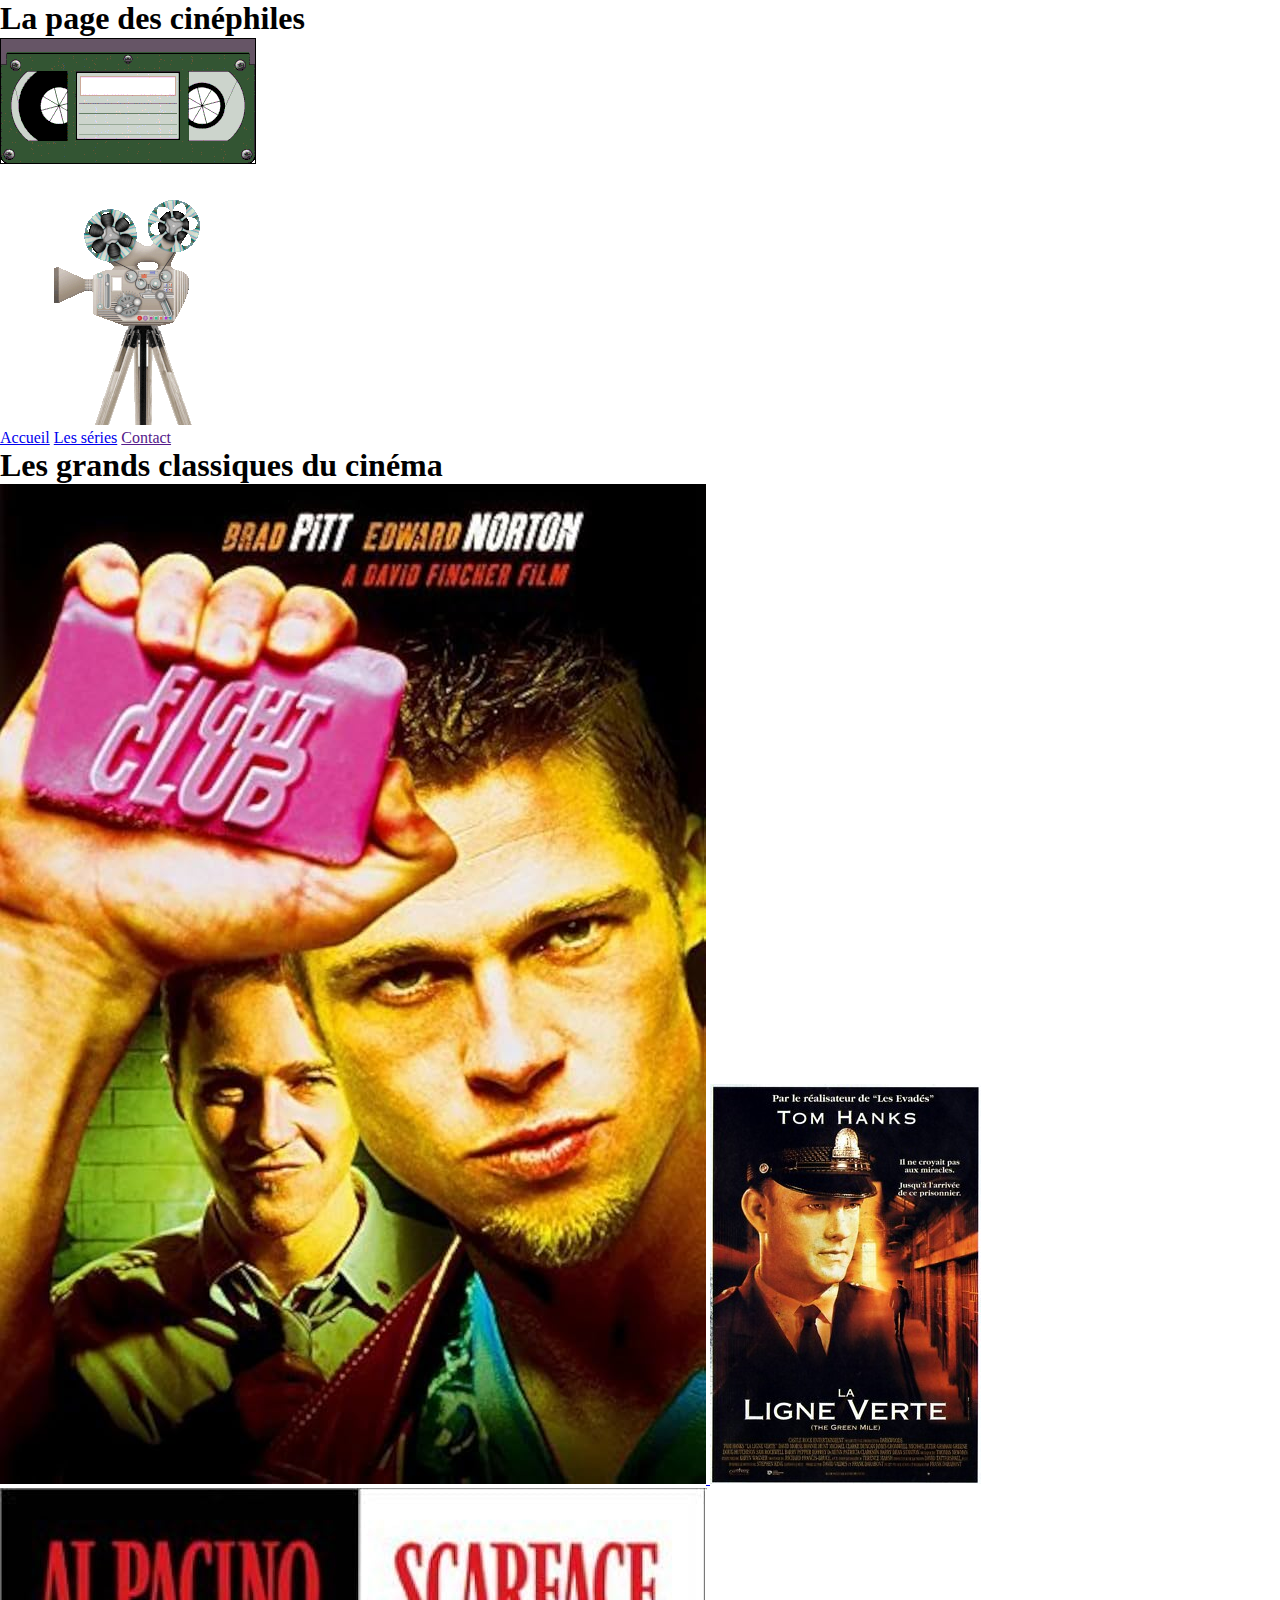
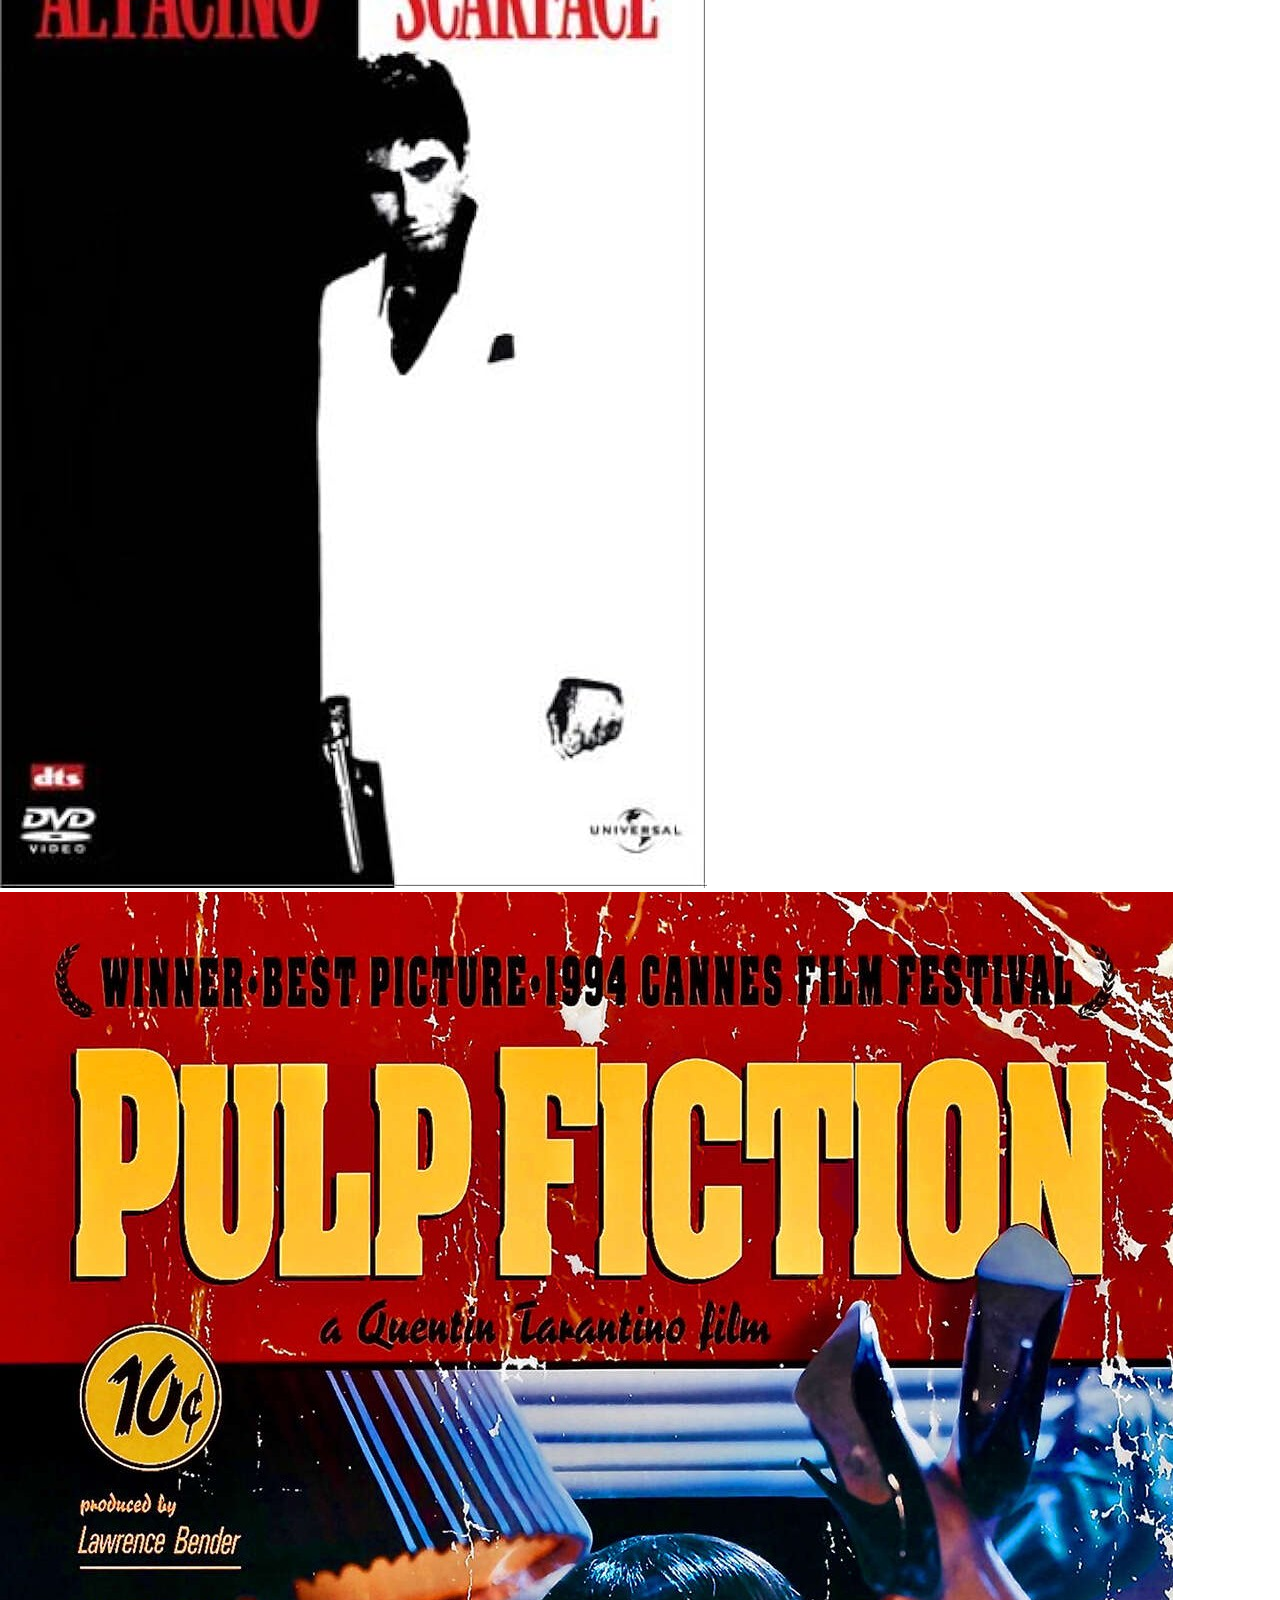
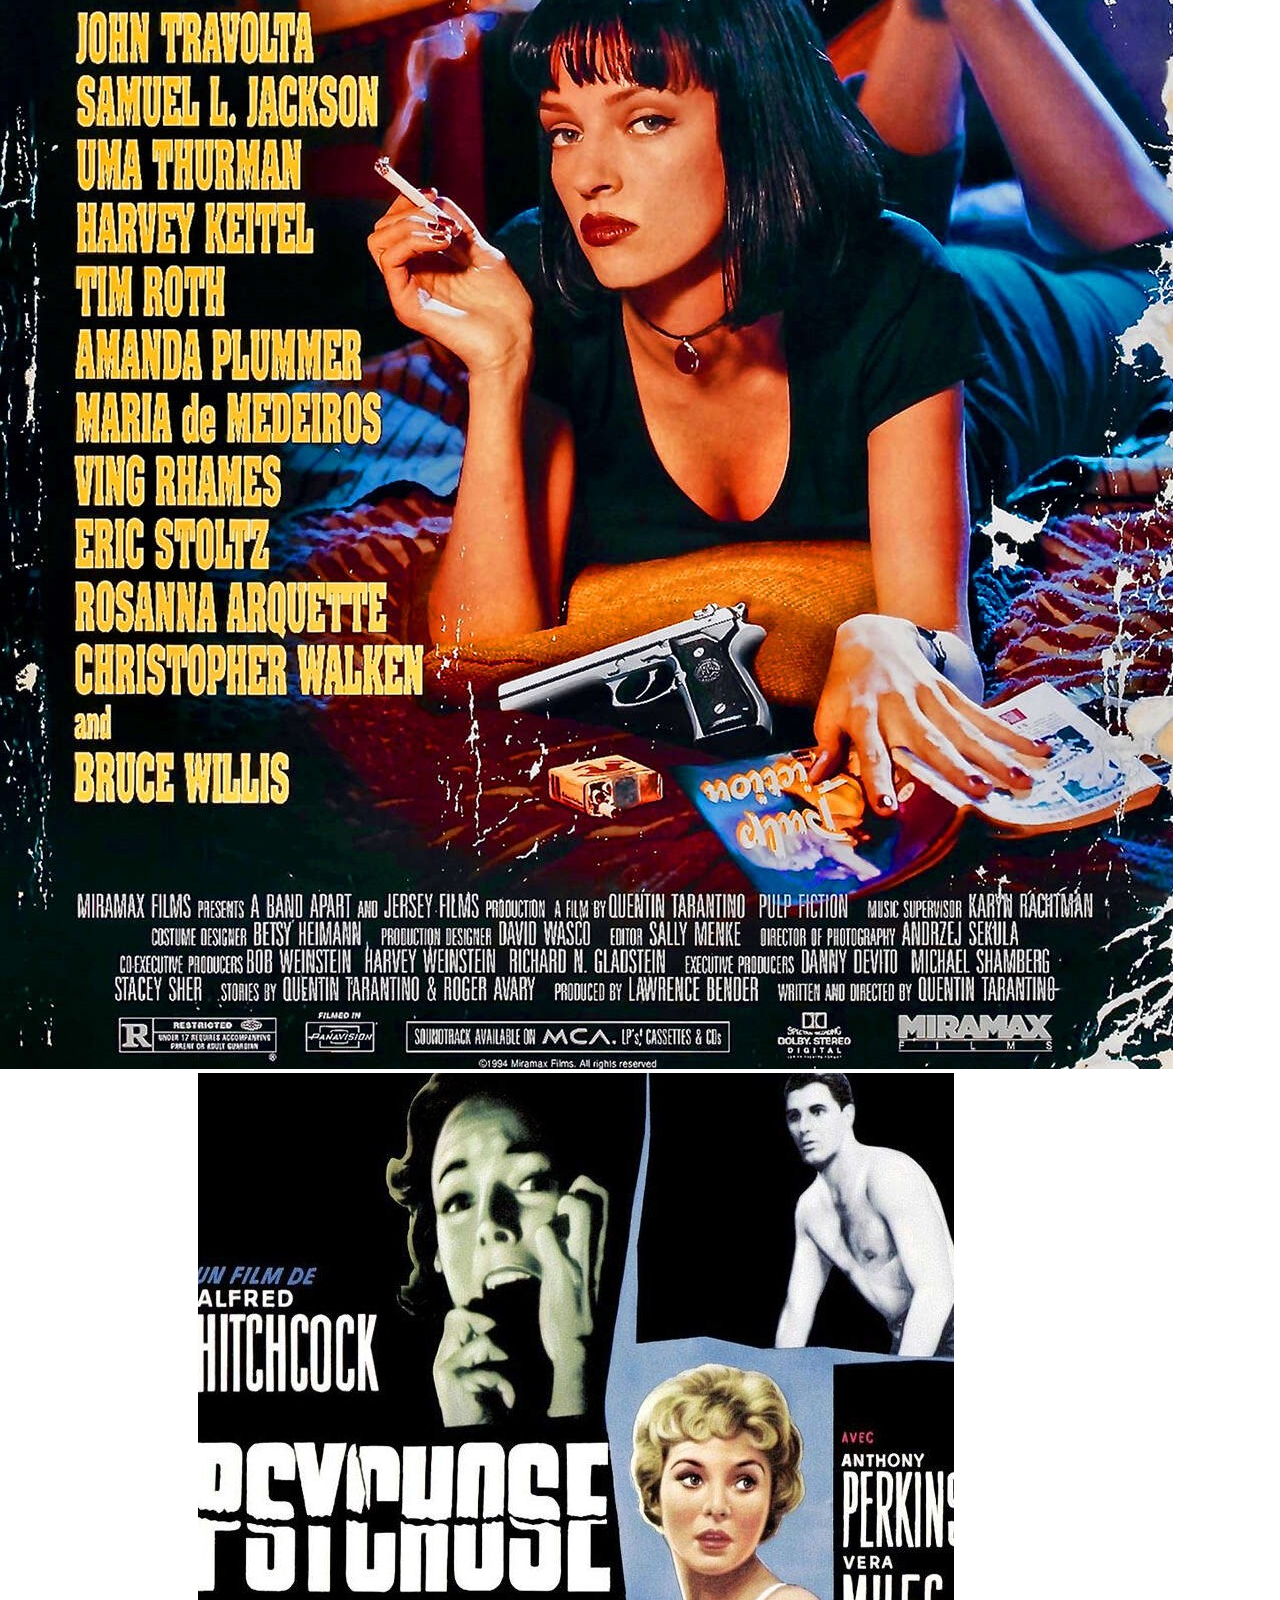
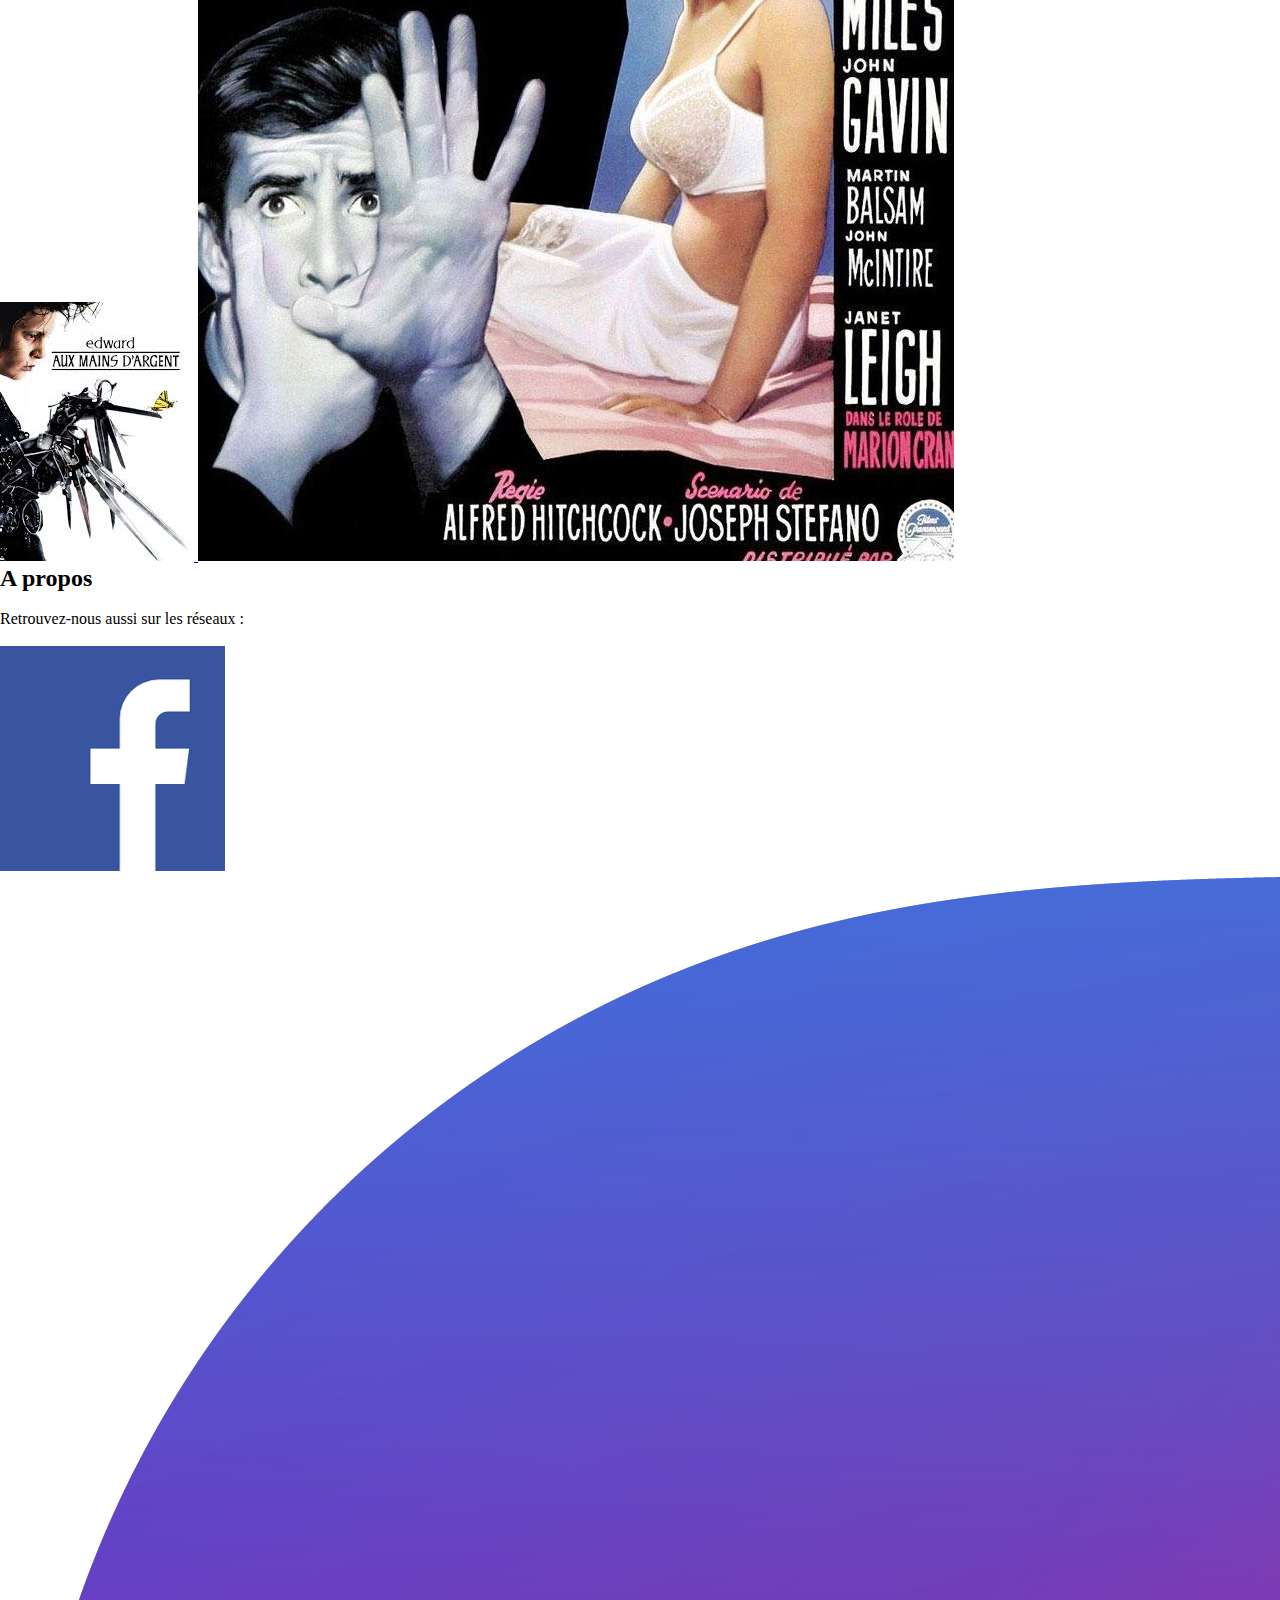
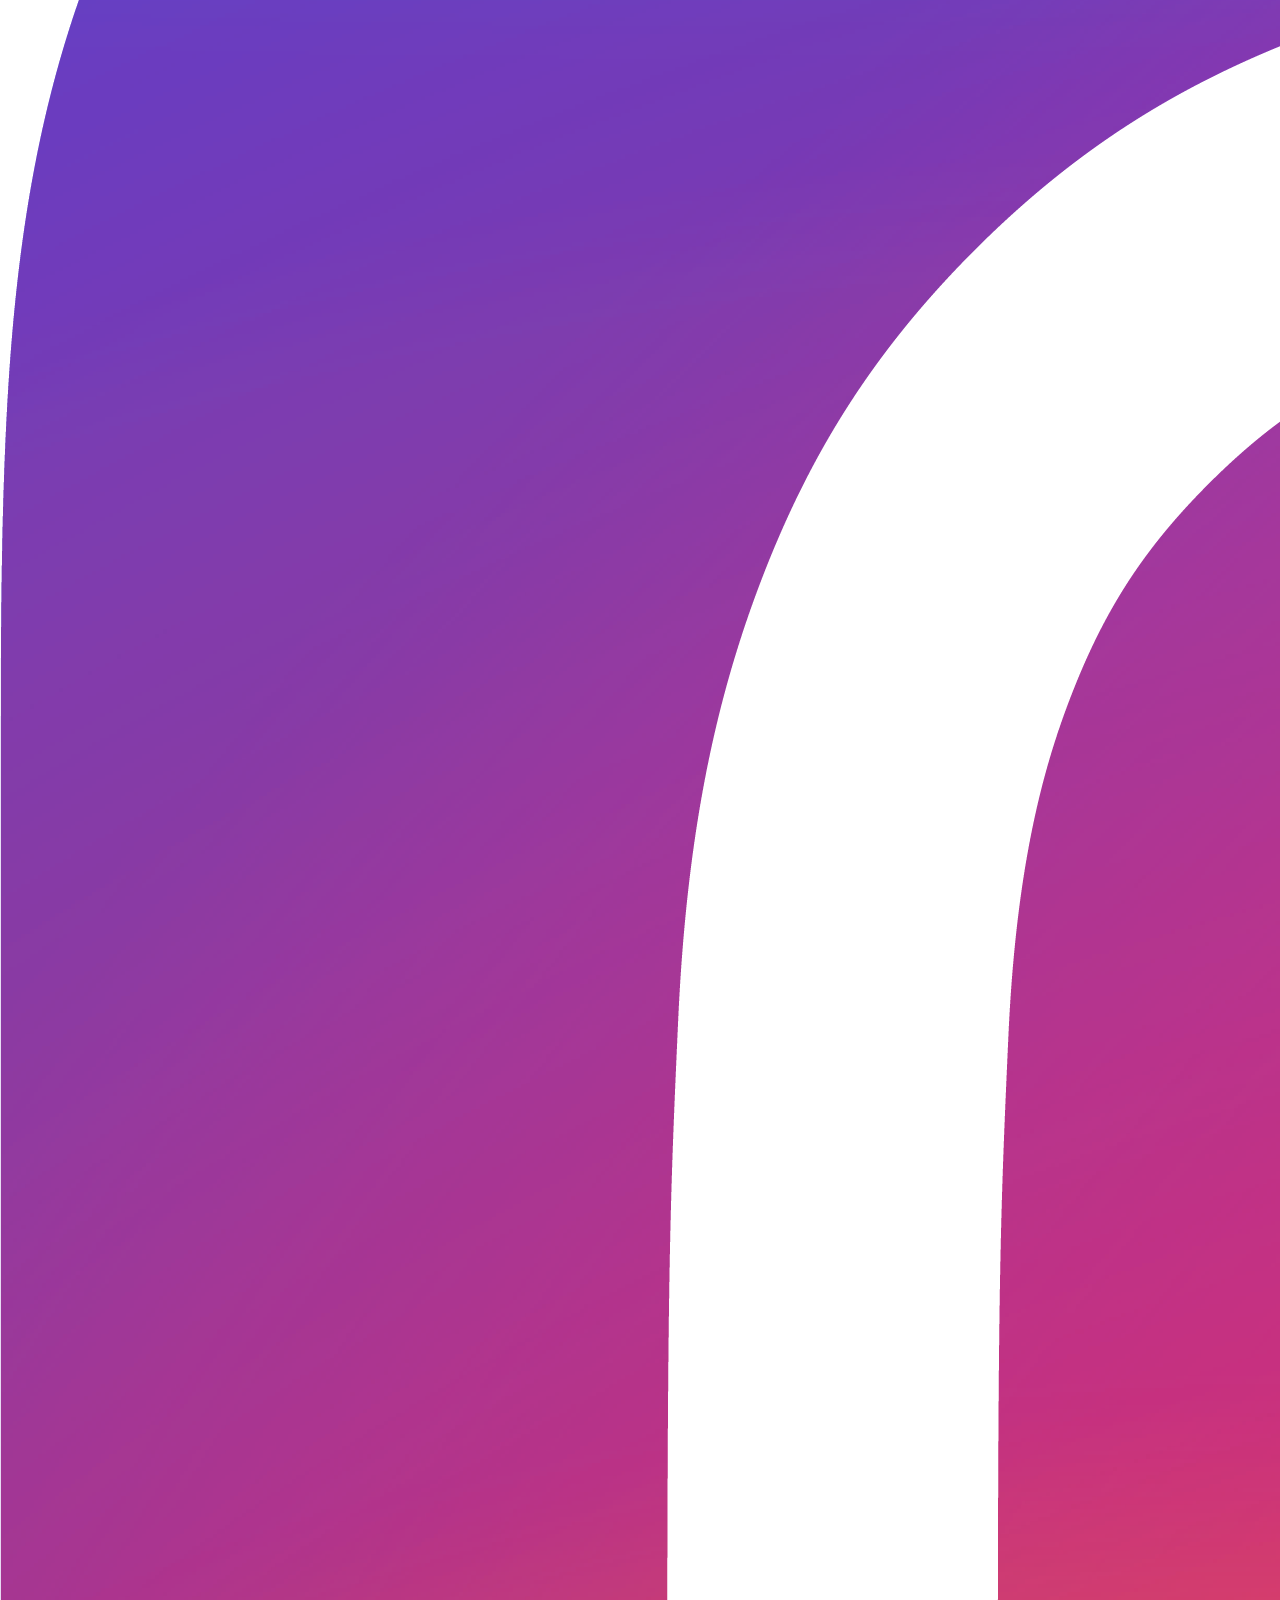
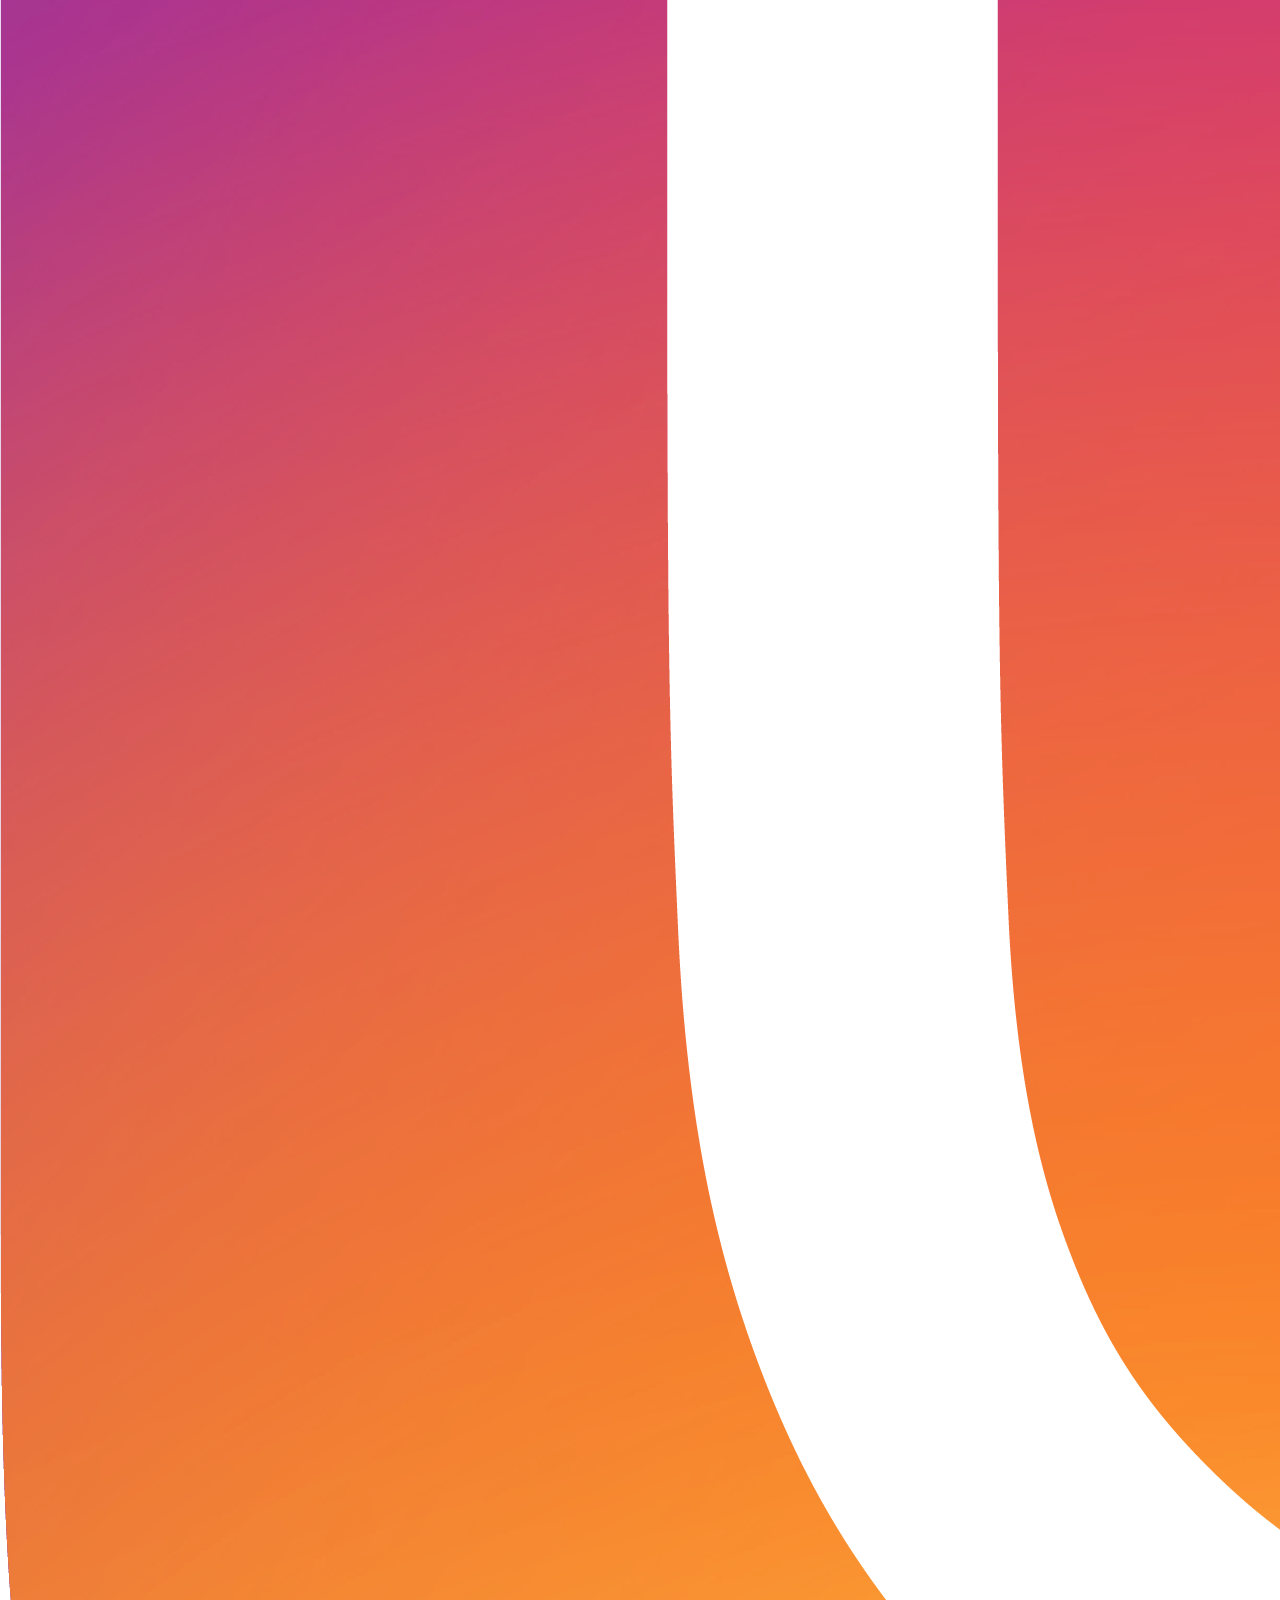
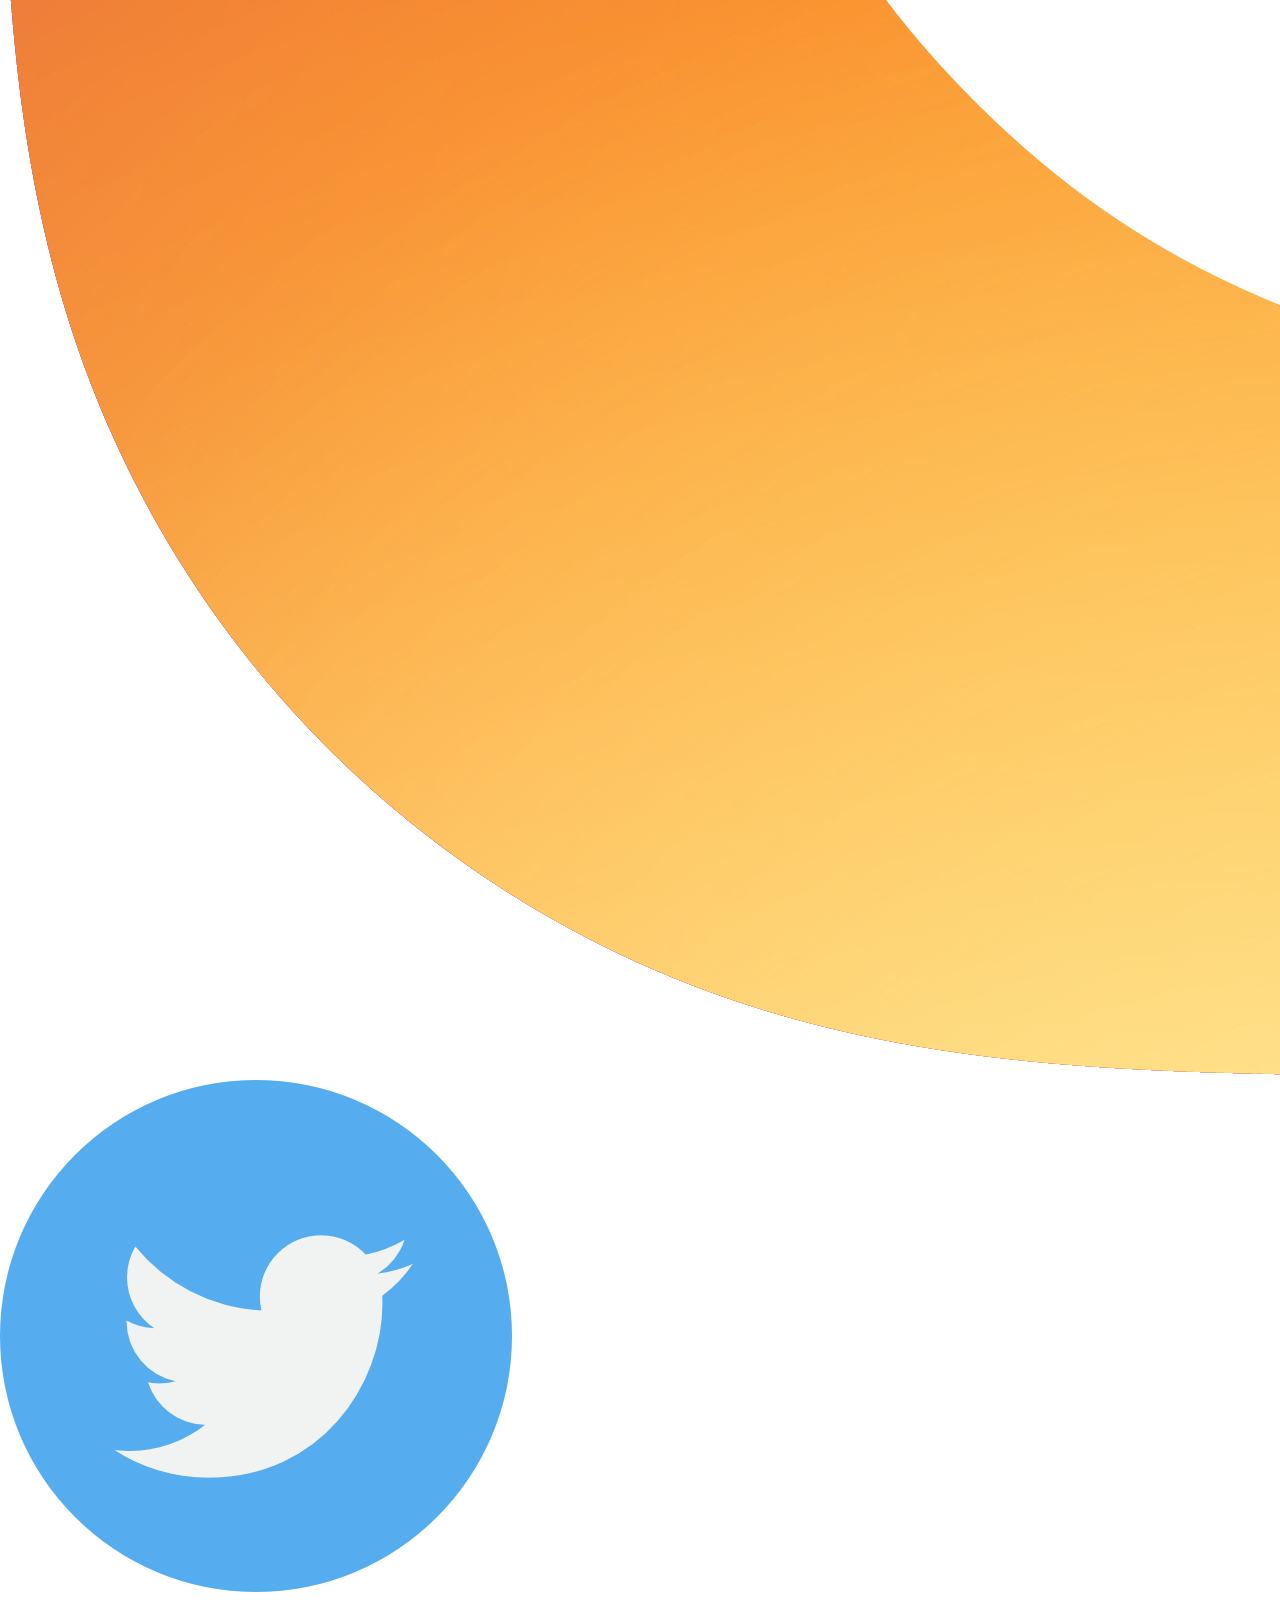
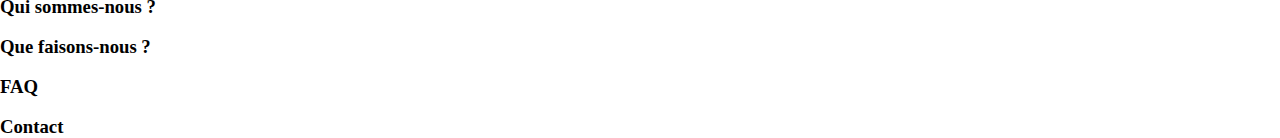
<file: index.html>
<!DOCTYPE html>
<html lang="fr">
<head>
    <meta charset="UTF-8">
    <meta name="viewport" content="width=device-width, initial-scale=1.0">
    <title>Fan site</title>
    <link rel="stylesheet" href="assets/fansite.css">
</head>

    <body>

    <header class="header">

        <div class="texte-header" >
    
        <h1>La page des cinéphiles</h1> 

        <div class="gif1" >

        <img src="assets/images/vhs.gif" alt="projecteur">

        </div>

        <div class="gif" >

            <img src="assets/images/projector-12630_256.gif" alt="projecteur">

        </div>
        
        </div>

    </header>



    <nav class="liens" >
        
        <a href="index.html">Accueil</a>

        <a href="series.html">Les séries</a>

        <a href="">Contact</a>

    </nav>

    <div class="body">

    <main>

    <div class="background" >

            <div class="classique">
        <h1>Les grands classiques du cinéma</h1>
        
    </div>

    <div class="affiche-accueil">

        <a href="fight-club.html"><img src="assets/images/fight-club.jpg" alt="fight-club">
        </a>

        <a href="la-ligne-verte.html"> <img src="assets/images/la-ligne-verte.jpg" alt="la-ligne-verte">
        </a>

        <a href="scarface.html"><img src="assets/images/scarface.jpg" alt="scarface">
        </a>

        <a href="pulp-fiction.html"><img src="assets/images/pulp-fiction.jpg" alt="pulp-fiction">
        </a>

        <a href="edward-aux-mains-dargent.html"><img src="assets/images/edward.jpg" alt="edward-aux-mains-dargent">
        </a>

        <a href="psychose.html"><img src="assets/images/psychose.jpg" alt="psychose">
        </a>

    </div>

    </main>

    <footer class="footer" >

        <div class="texte-footer" >

        <h2>A propos</h2>

        <br><p>Retrouvez-nous aussi sur les réseaux :</p>

        

        <div class="reseaux" >

        <br><img src="assets/images/facebook.png" alt="facebook">

        <img src="assets/images/Instagram.png" alt="instagram">

        <img src="assets/images/twitter.png" alt="twitter">

        </div>

        </div>

        <div class="texte-footer2" >

            <h3>Qui sommes-nous ?</h3>
            <br><h3>Que faisons-nous ?</h3>
            <br><h3>FAQ</h3>
            <br><h3>Contact</h3>

        </div>

    

    </footer>

    </div>

</body>


</html>
</file>
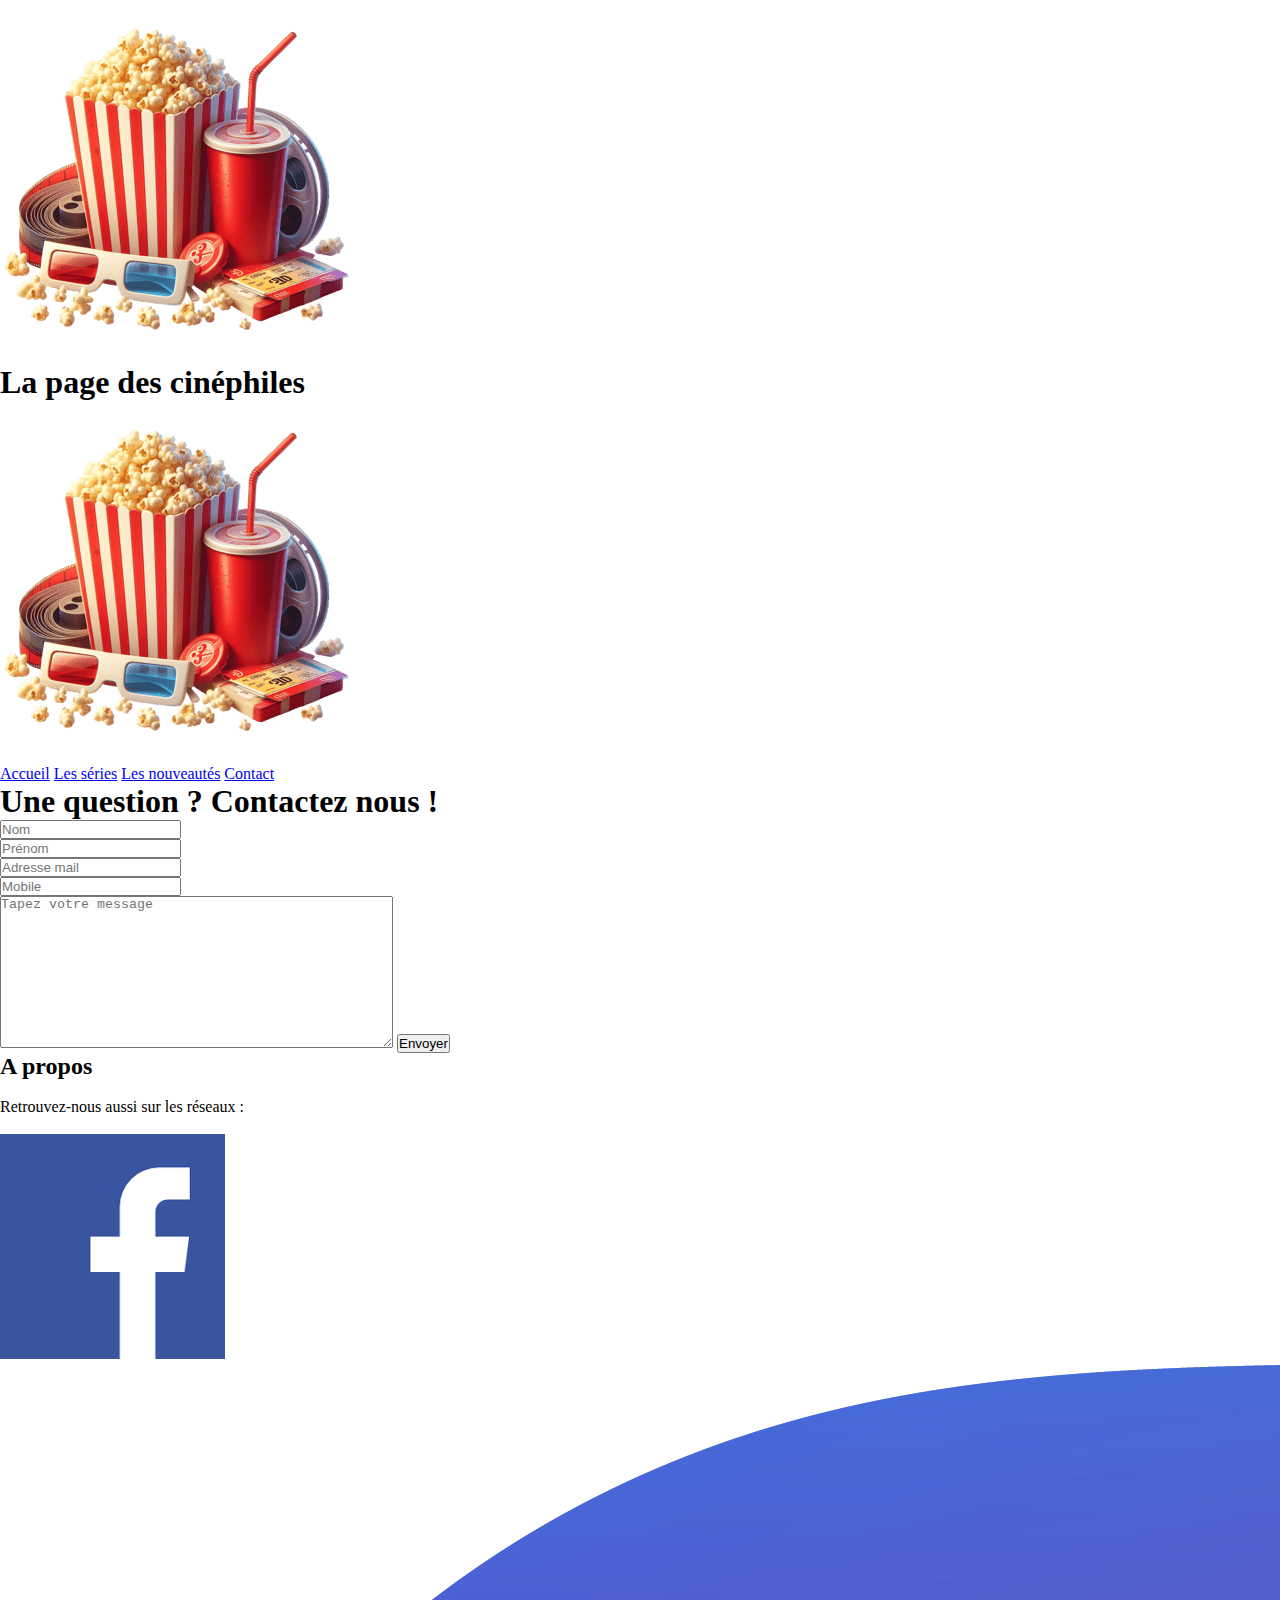
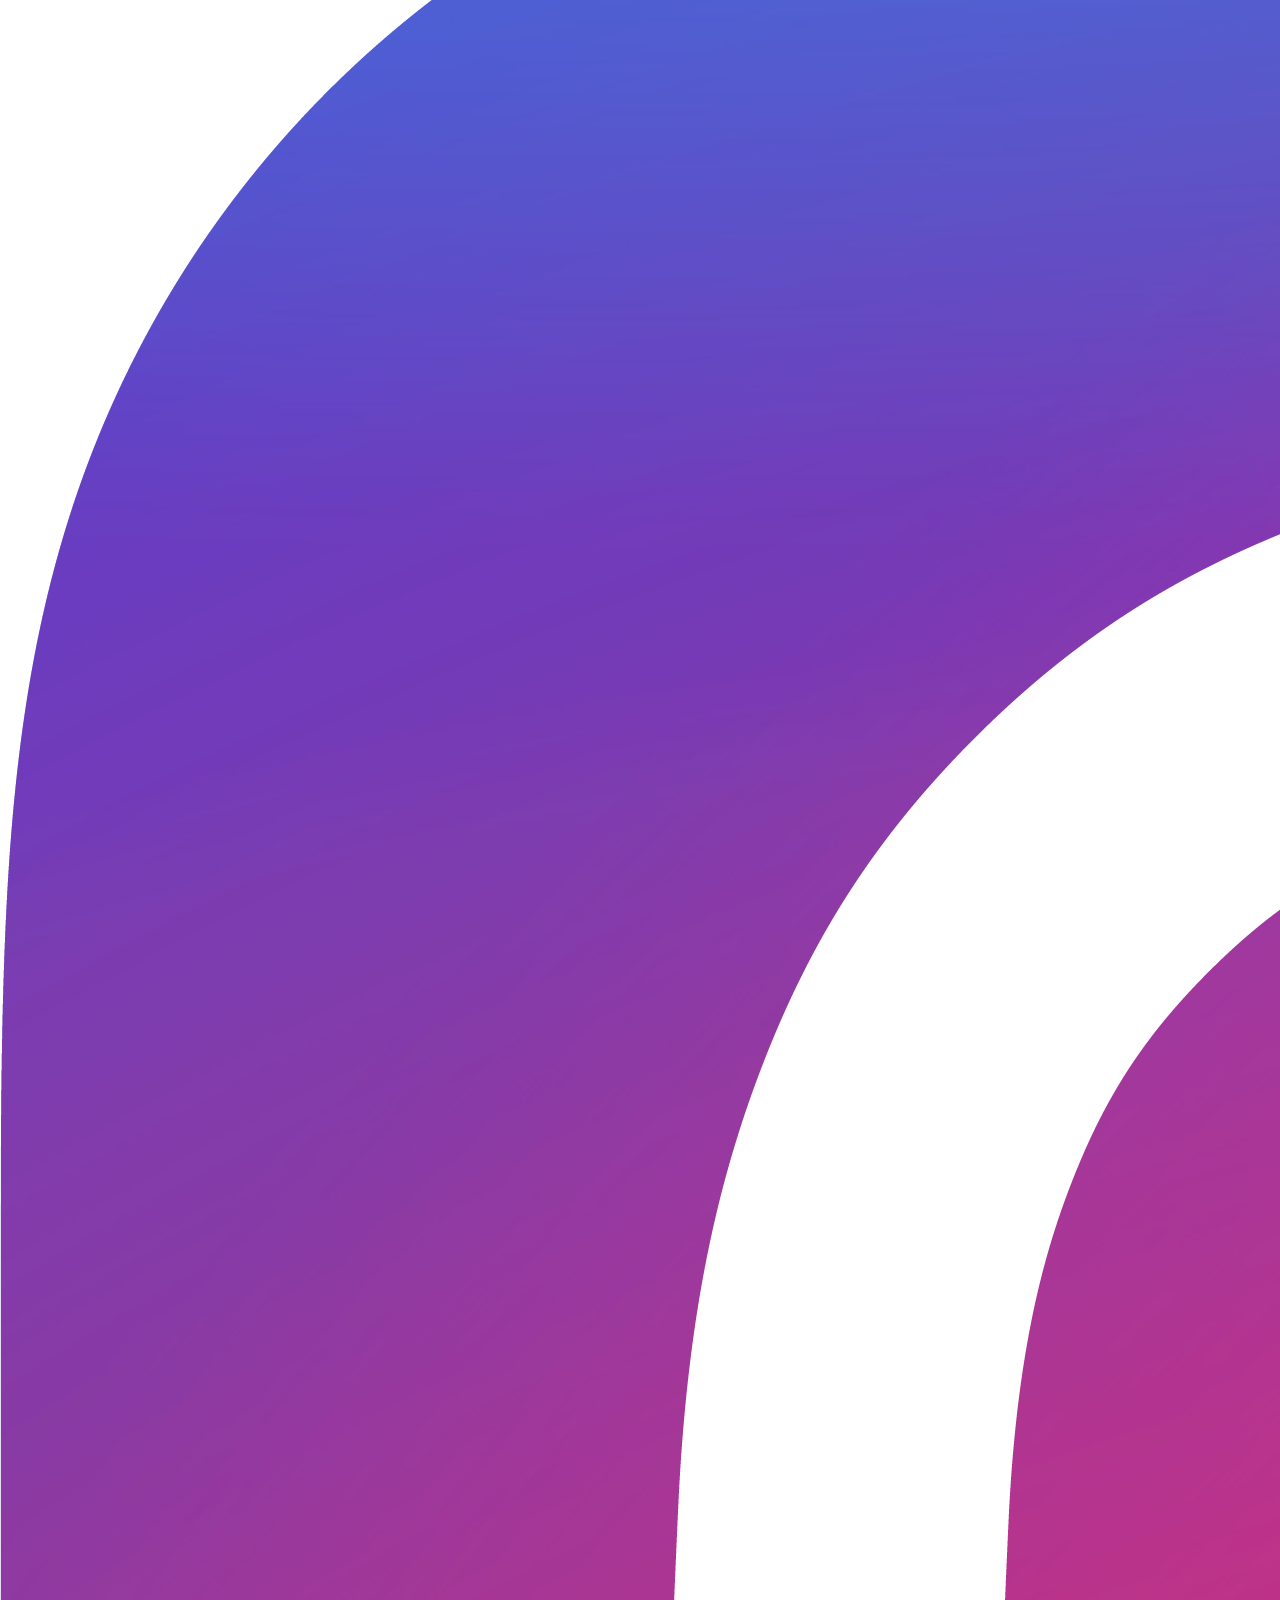
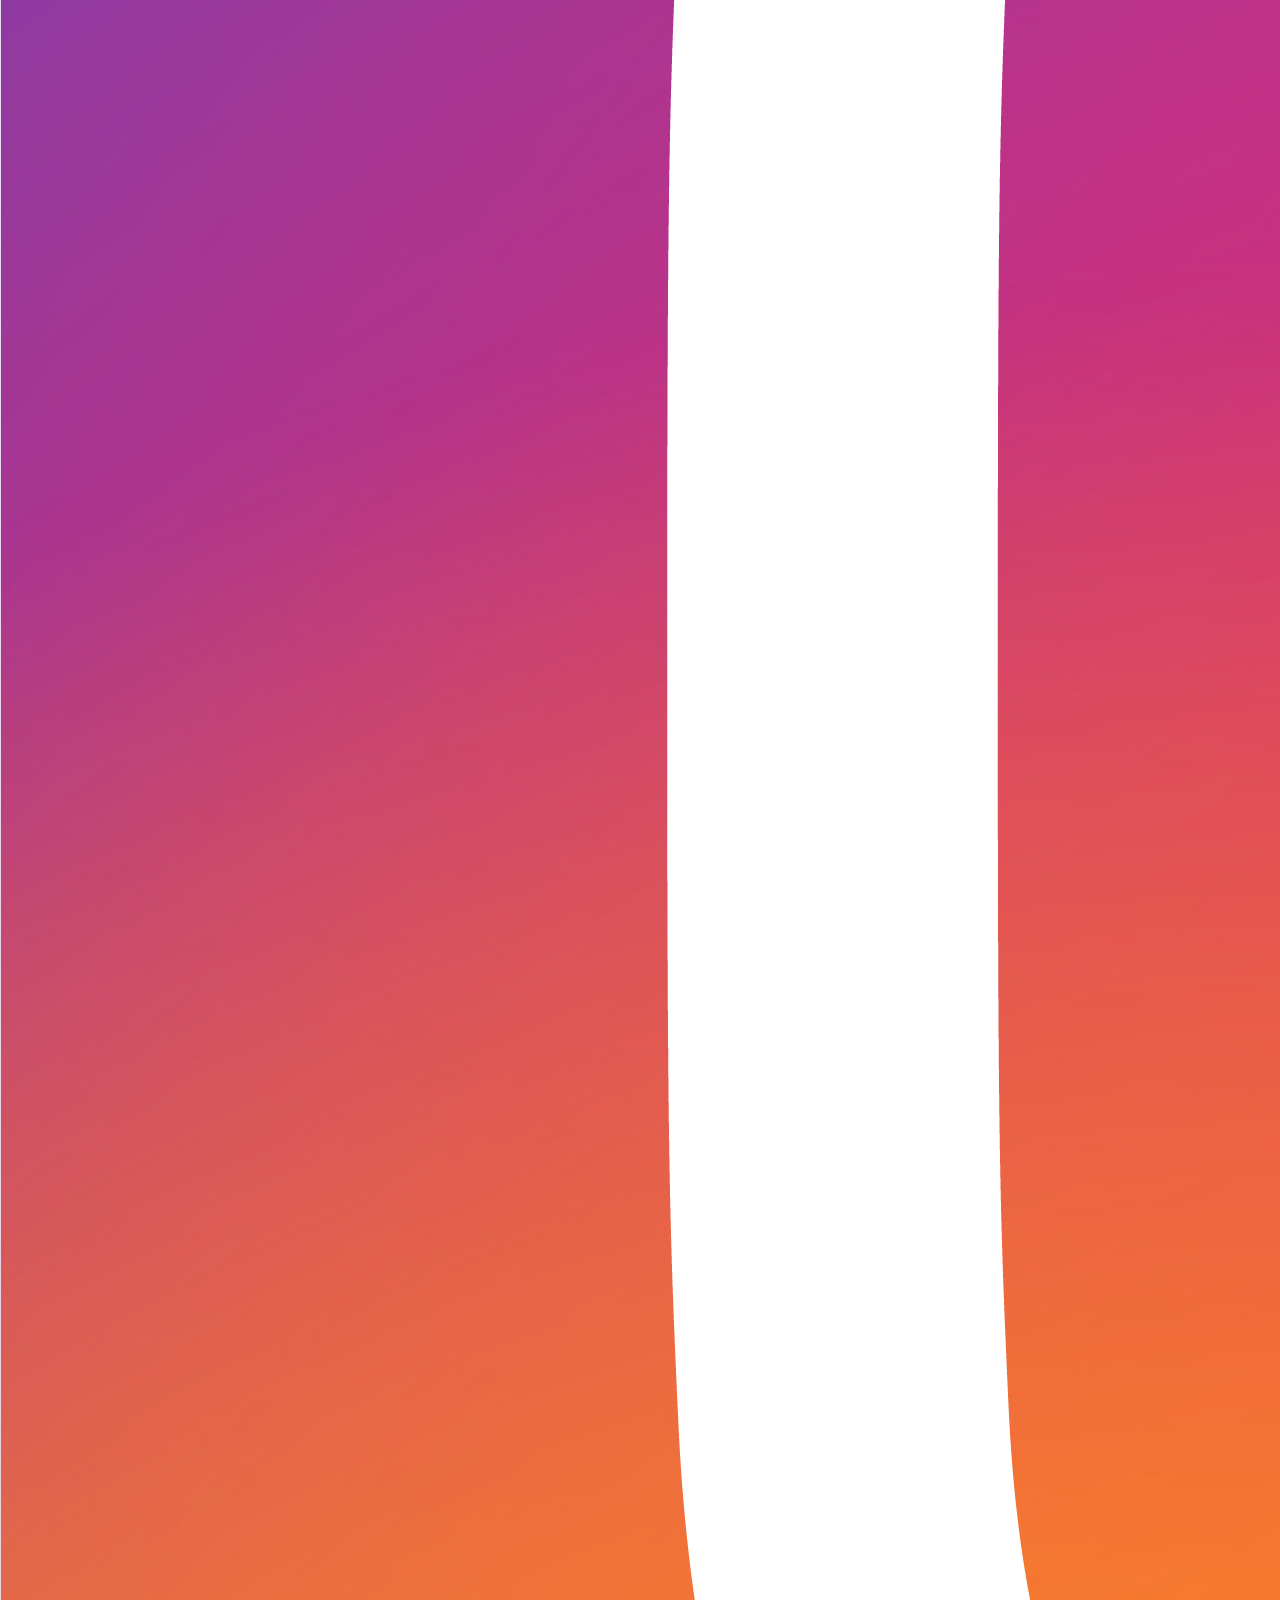
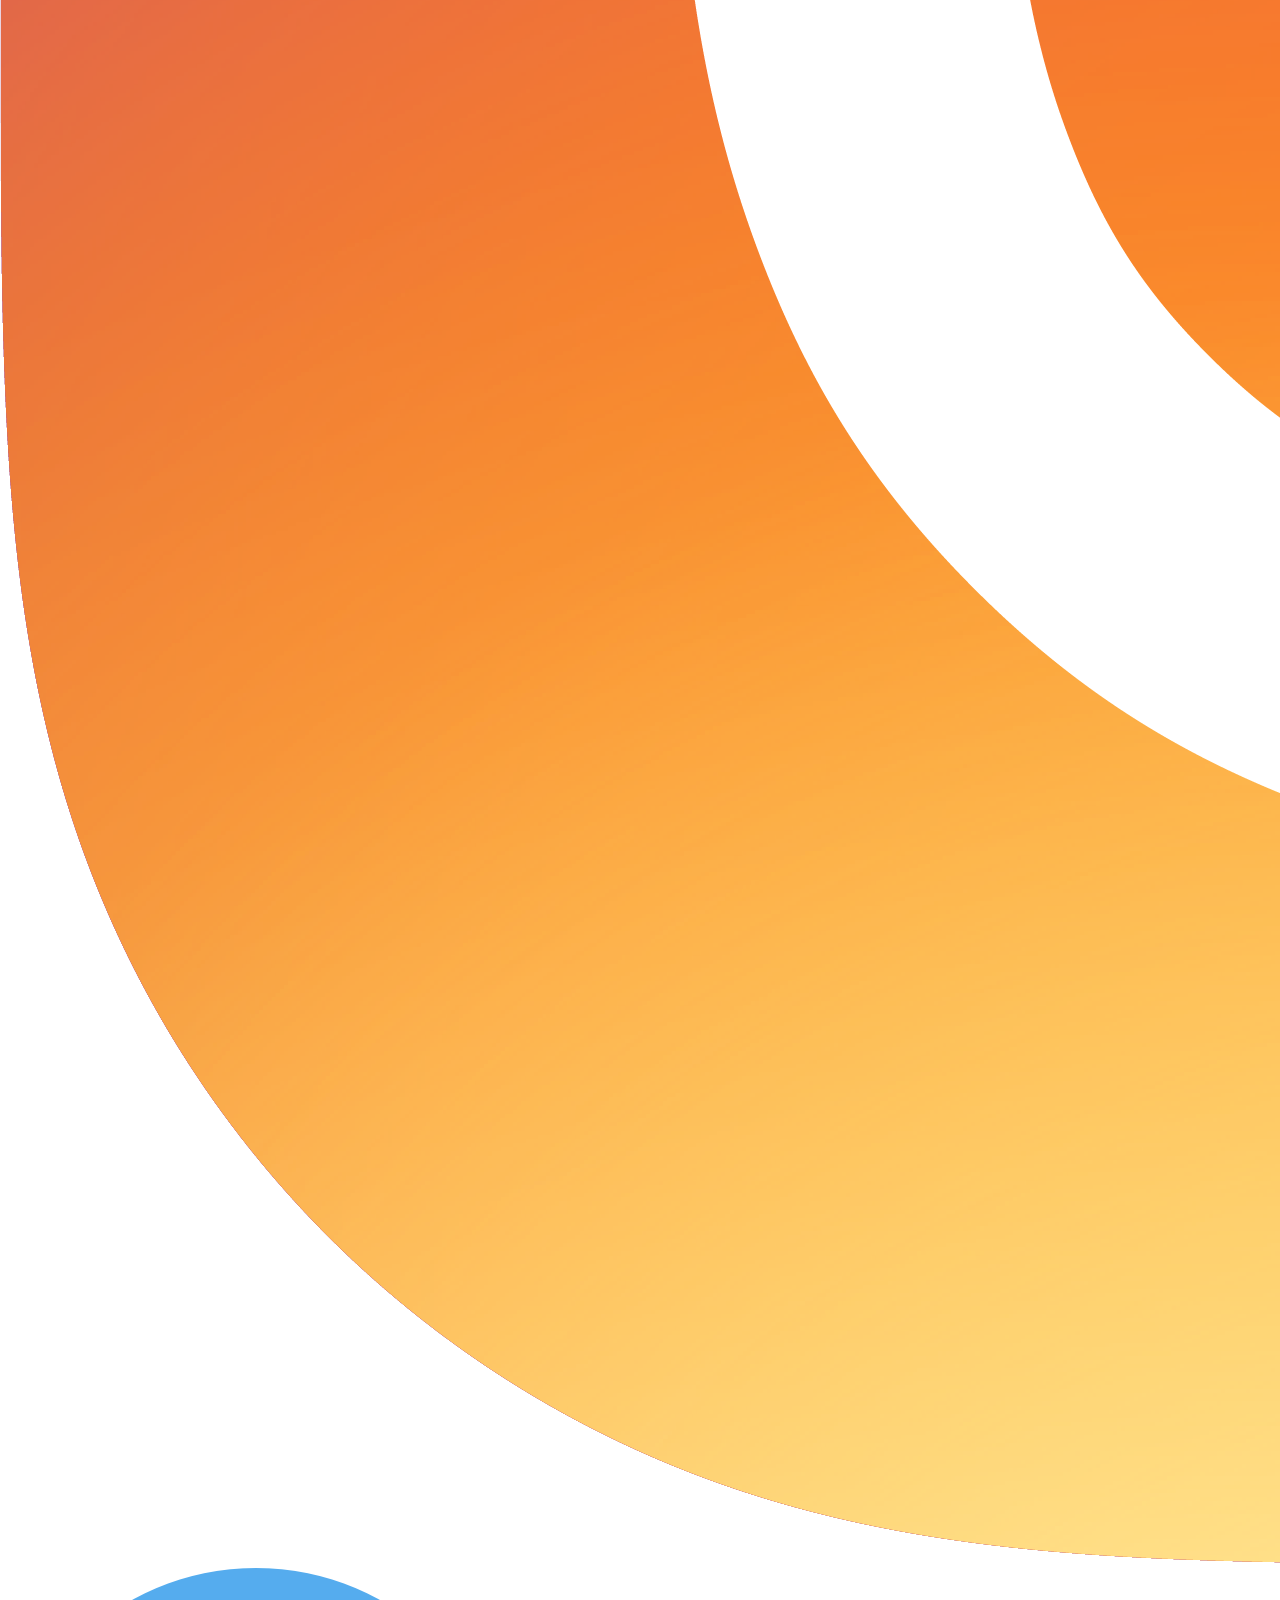
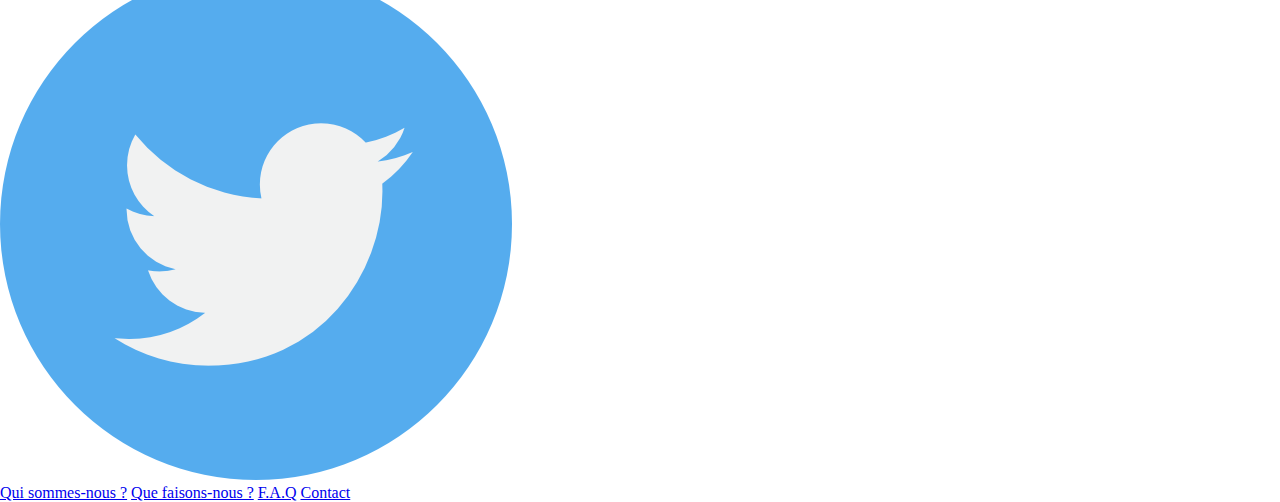
<file: contact.html>
<!DOCTYPE html>
<html lang="en">
<head>
    <meta charset="UTF-8">
    <meta name="viewport" content="width=device-width, initial-scale=1.0">
    <title>Contact</title>
    <link rel="stylesheet" href="assets/fansite.css">
</head>
<body>

    <div>

       <header class="header4">

        <div class="texte-header4" >

            <img src="assets/images/popcorn.png" alt="popcorn">
    
        <h1>La page des cinéphiles</h1> 

            <img src="assets/images/popcorn.png" alt="popcorn">
        
        </div>

    </header>

    <nav class="liens-contact" >
        
        <a href="index.html">Accueil</a>

        <a href="series.html">Les séries</a>

        <a href="nouveautes.html">Les nouveautés</a>

        <a href="contact.html">Contact</a>

    </nav>

    <div class="body-contact" >

    <main class="contact" >

        <section class="formulaire" >

            <h1>Une question ? Contactez nous !</h1>

            <div class="input-box" >
            <input type="text" placeholder="Nom" >
            </div>

            <div class="input-box" >
            <input type="text" placeholder="Prénom" >
            </div>

            <div class="input-box" >
            <input type="text" placeholder="Adresse mail" >
            </div>

            <div class="input-box" >
            <input type="text" placeholder="Mobile" >
            </div>

            <textarea rows="10" cols="47" placeholder="Tapez votre message" ></textarea>

            <button class="btn" >Envoyer</button>

        </section>

    </main>

    </div>

        <footer class="footer3" >

        <div class="texte-footer" >

        <h2>A propos</h2>

        <br><p>Retrouvez-nous aussi sur les réseaux :</p>

        

        <div class="reseaux" >

        <br><img src="assets/images/facebook.png" alt="facebook">

        <img src="assets/images/Instagram.png" alt="instagram">

        <img src="assets/images/twitter.png" alt="twitter">

        </div>

        </div>

        <div class="texte-footer2" >

            <a href="qui-sommes-nous.html">Qui sommes-nous ?</a>
            <a href="que-faisons-nous.html">Que faisons-nous ?</a>
            <a href="faq.html">F.A.Q</a>
            <a href="contact.html">Contact</a>

        </div>

    

    </footer>
    
</body>
</html>
</file>
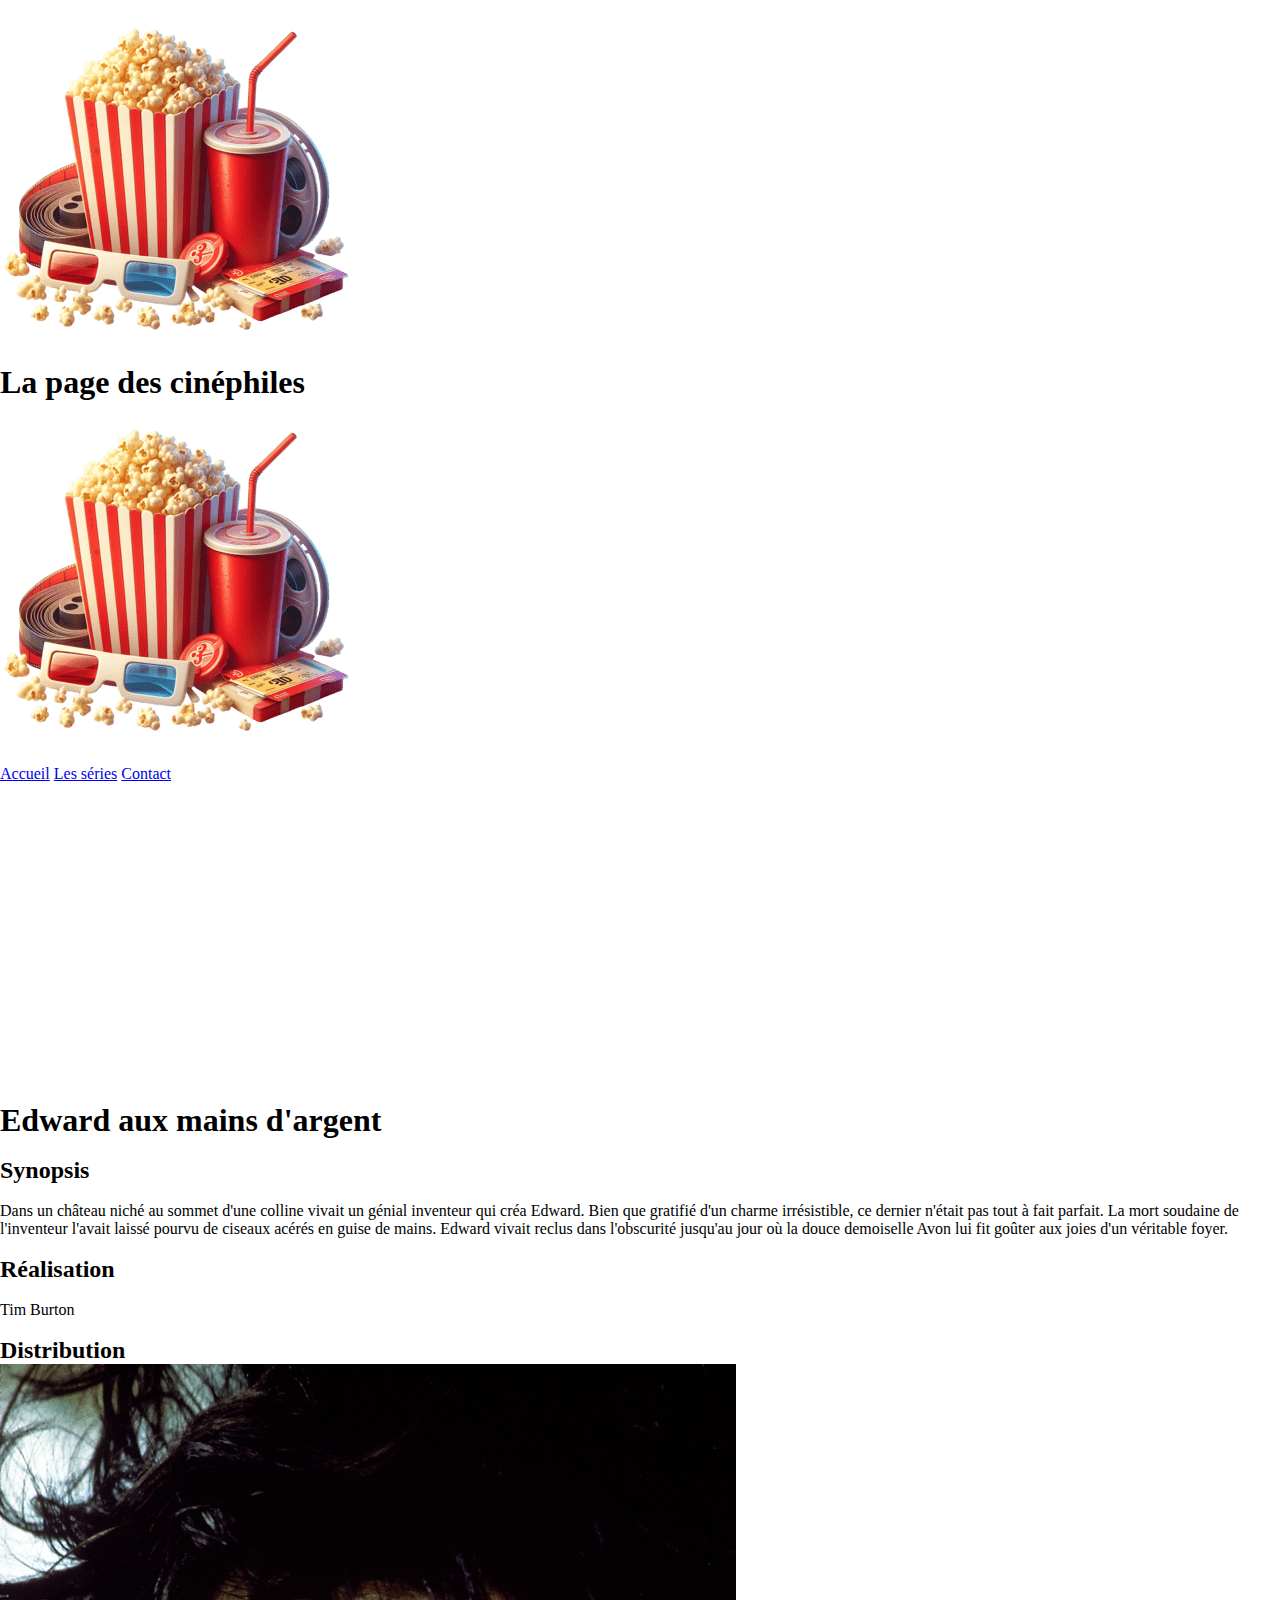
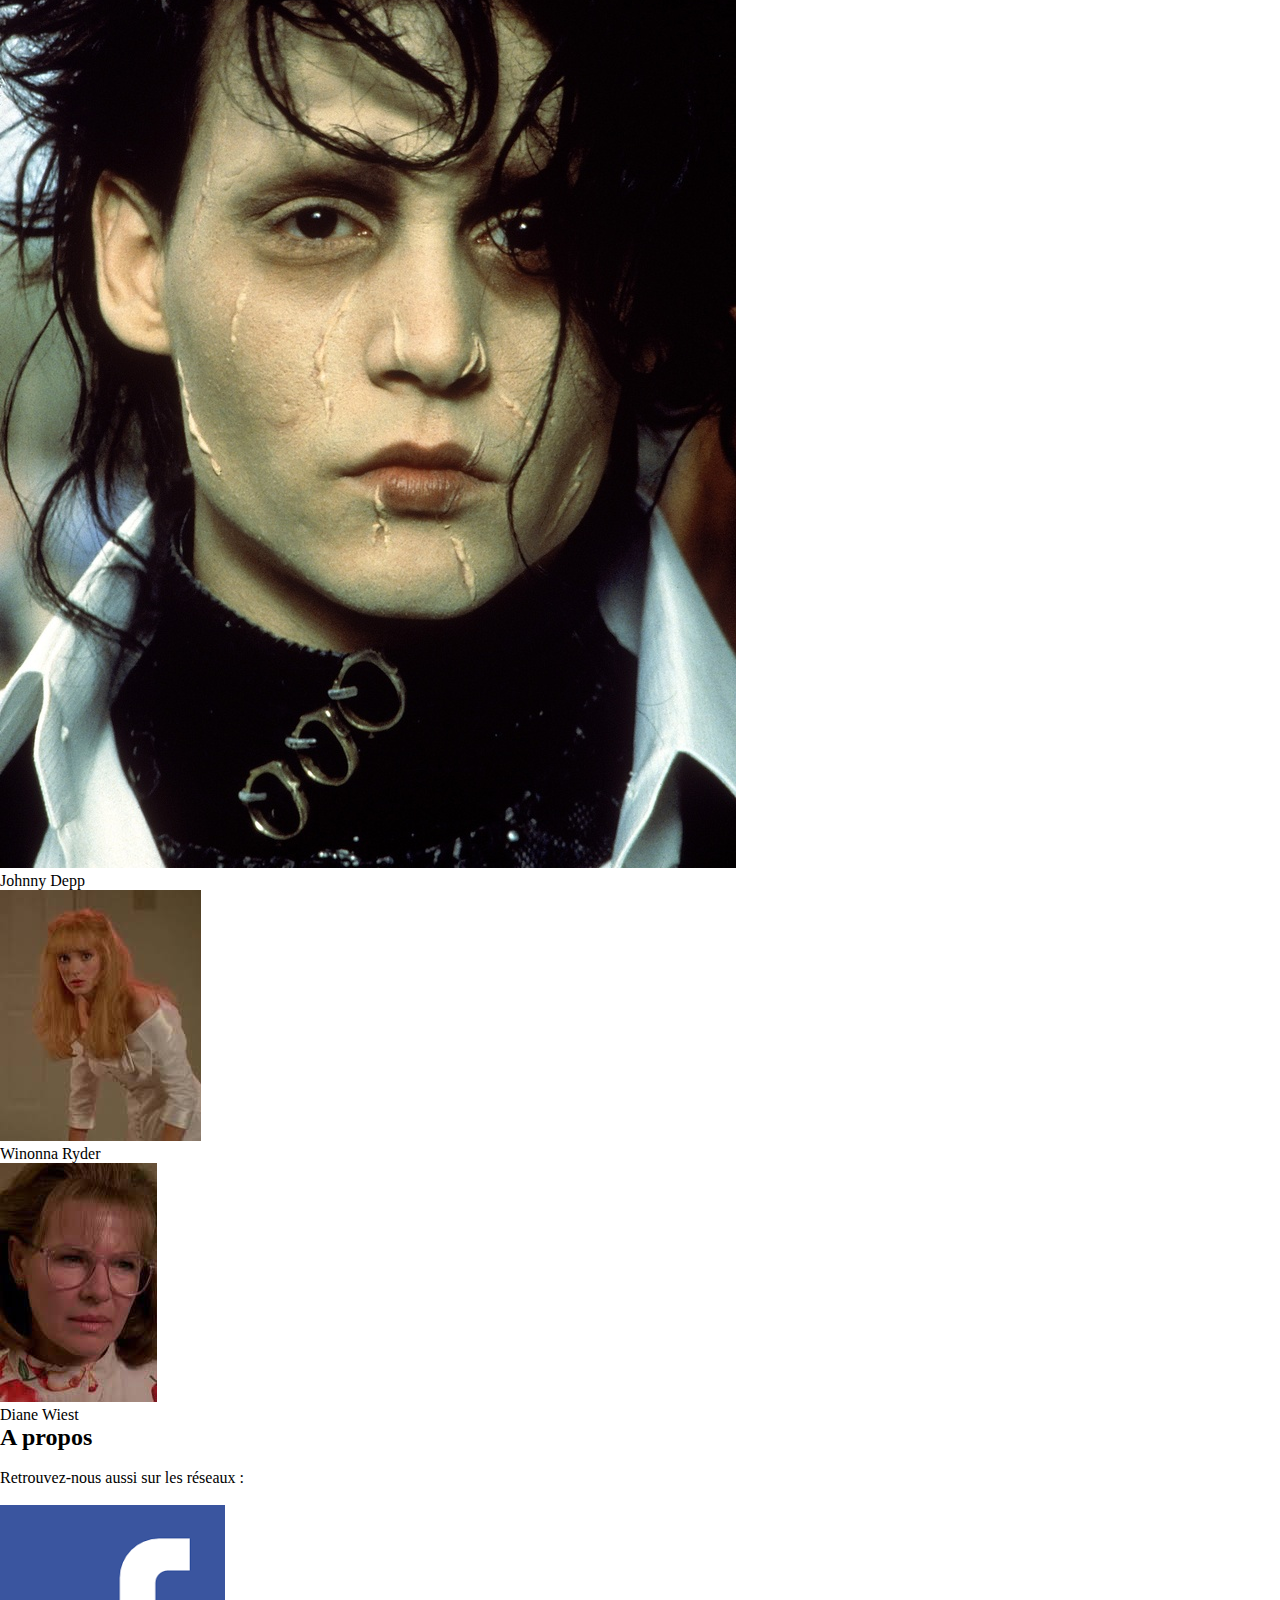
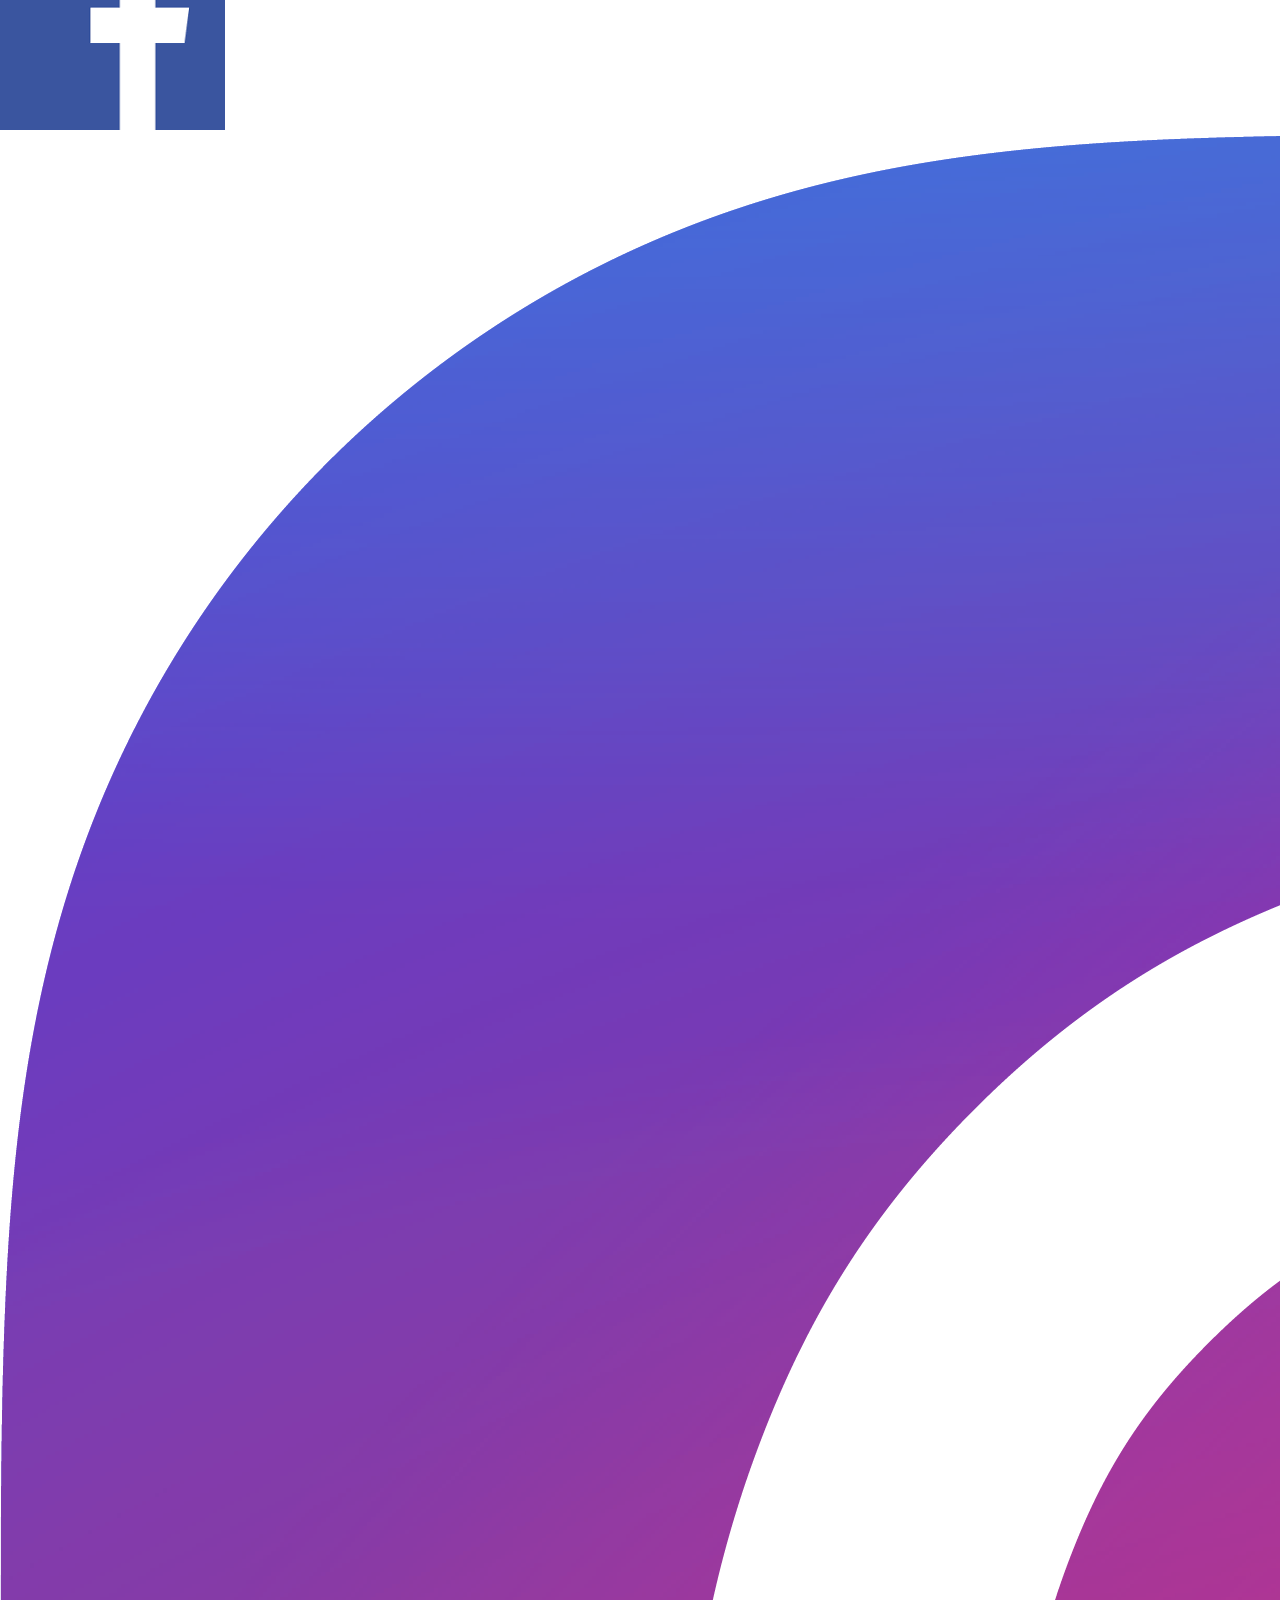
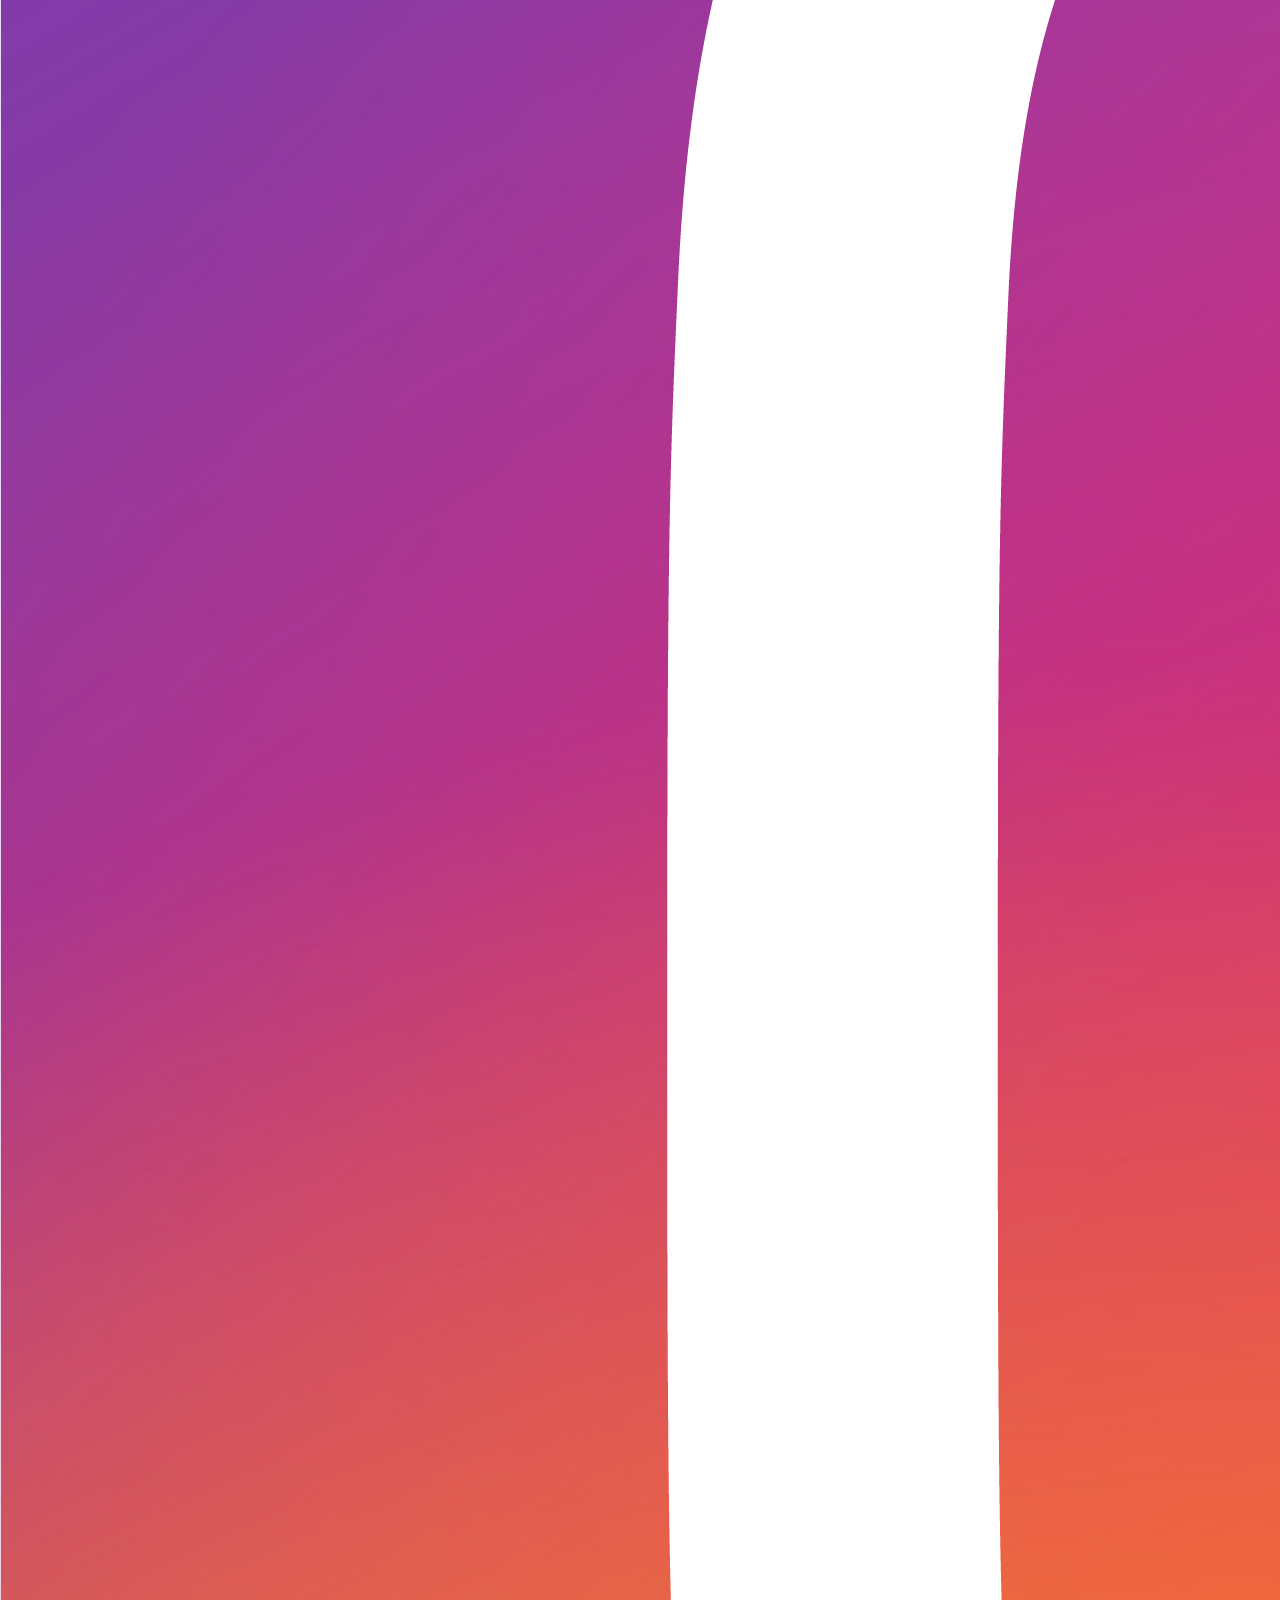
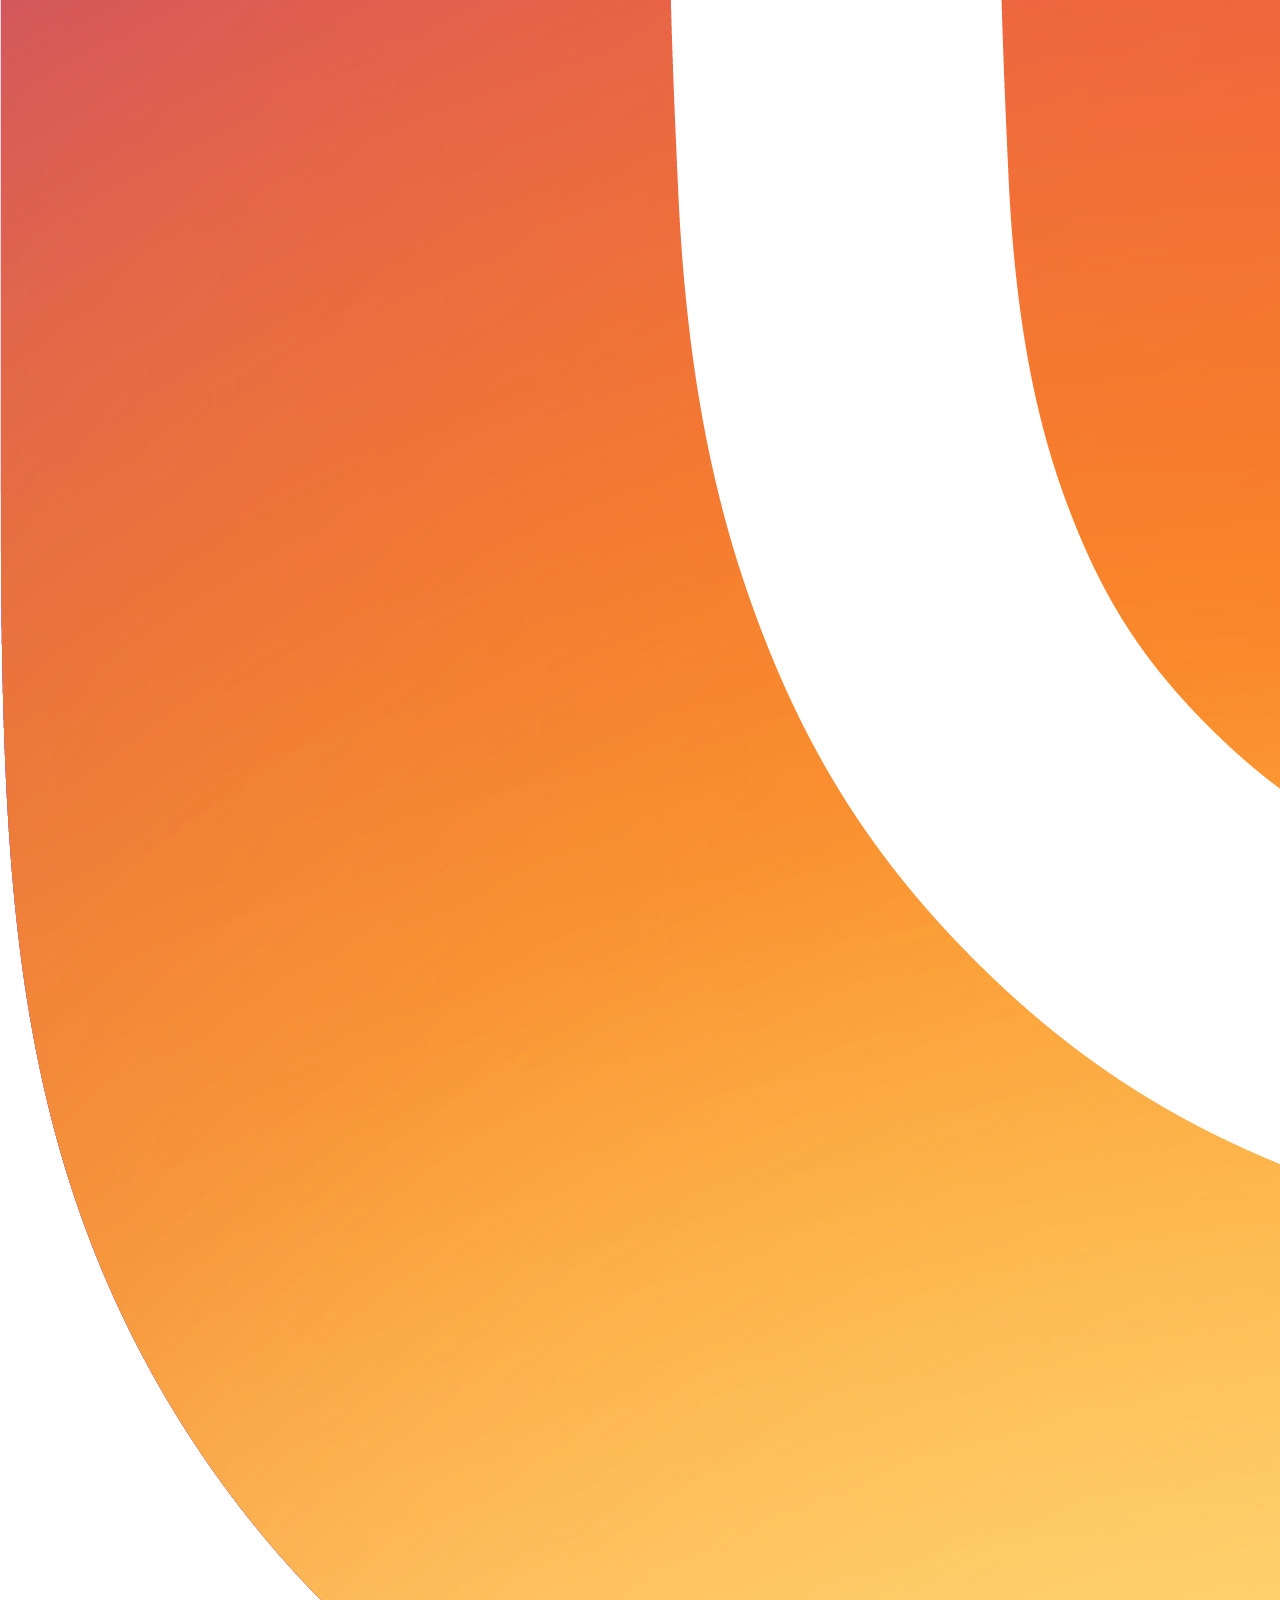
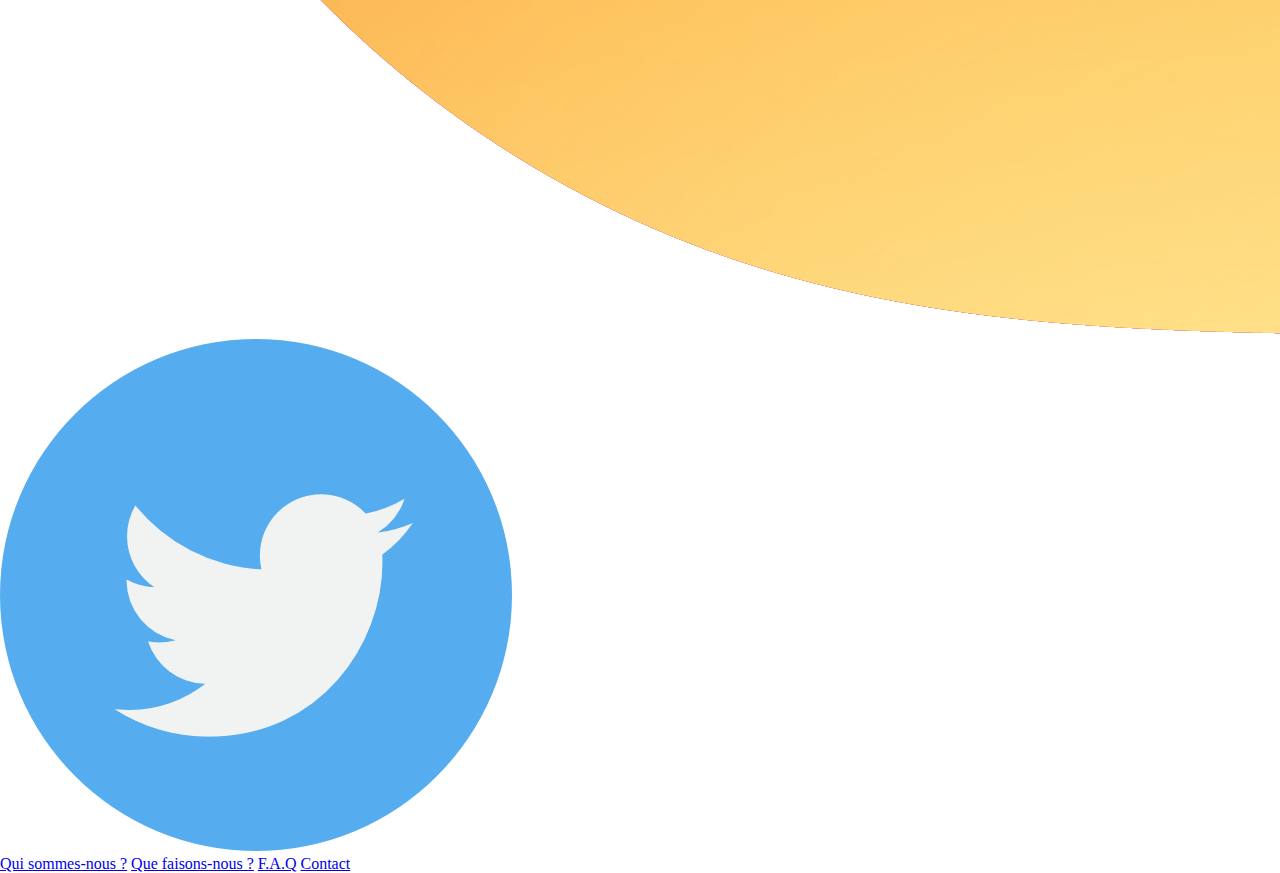
<file: edward-aux-mains-dargent.html>
<!DOCTYPE html>
<html lang="fr">

<head>
    <meta charset="UTF-8">
    <meta name="viewport" content="width=device-width, initial-scale=1.0">
    <title>Edward aux mains d'argent</title>
    <link rel="stylesheet" href="assets/fansite.css">
</head>

<body class="fond5">

    <header class="header">

        <div class="texte-header" >

            <img src="assets/images/popcorn.png" alt="popcorn">
    
        <h1>La page des cinéphiles</h1> 

            <img src="assets/images/popcorn.png" alt="popcorn">
        
        </div>

    </header>



    <nav class="liens">
        <a href="index.html">Accueil</a>

        <a href="series.html">Les séries</a>

        <a href="contact.html">Contact</a>
    </nav>

    <main>



        <div class="page-film">

            <div class="page-film-wrap">
                <div class="video">

                    <iframe width="560" height="315" src="https://www.youtube.com/embed/h6dc3PaiMfU?si=Lrdag73RjV3bwpZE" title="YouTube video player" frameborder="0" allow="accelerometer; autoplay; clipboard-write; encrypted-media; gyroscope; picture-in-picture; web-share" referrerpolicy="strict-origin-when-cross-origin" allowfullscreen></iframe>

                </div>

                <div class="texte-page">

                    <h1>Edward aux mains d'argent</h1><br>

                    <h2>Synopsis</h2><br>

                    <p>Dans un château niché au sommet d'une colline vivait un génial inventeur qui créa Edward. Bien que gratifié d'un charme irrésistible, ce dernier n'était pas tout à fait parfait. La mort soudaine de l'inventeur l'avait laissé pourvu de ciseaux acérés en guise de mains. Edward vivait reclus dans l'obscurité jusqu'au jour où la douce demoiselle Avon lui fit goûter aux joies d'un véritable foyer.</p><br>

                    <h2>Réalisation</h2><br>

                    <p>Tim Burton</p><br>

                </div>

            </div>


            <div class="distribution">

                <h2>Distribution</h2>

                <div class="section-distribution">

                    <div class="acteurs">

                        <img src="assets/images/johnny-depp.jpg" alt="depp">

                        <p>Johnny Depp</p>

                    </div>

                    <div class="acteurs">

                        <img src="assets/images/winonna-ryder.jpg" alt="ryder">

                        <p>Winonna Ryder</p>

                    </div>

                    <div class="acteurs">

                        <img src="assets/images/diane-wiest.jpg" alt="wiest">

                        <p>Diane Wiest</p>

                    </div>

                </div>

            </div>
        </div>
    </main>

    <footer class="footer">

        <div class="texte-footer">

            <h2>A propos</h2>

            <br>
            <p>Retrouvez-nous aussi sur les réseaux :</p>



            <div class="reseaux">

                <br><img src="assets/images/facebook.png" alt="facebook">

                <img src="assets/images/Instagram.png" alt="instagram">

                <img src="assets/images/twitter.png" alt="twitter">

            </div>

        </div>

        <div class="texte-footer2">

            <a href="qui-sommes-nous.html">Qui sommes-nous ?</a>
            <a href="que-faisons-nous.html">Que faisons-nous ?</a>
            <a href="faq.html">F.A.Q</a>
            <a href="contact.html">Contact</a>

        </div>



    </footer>

</body>

</html>
</file>
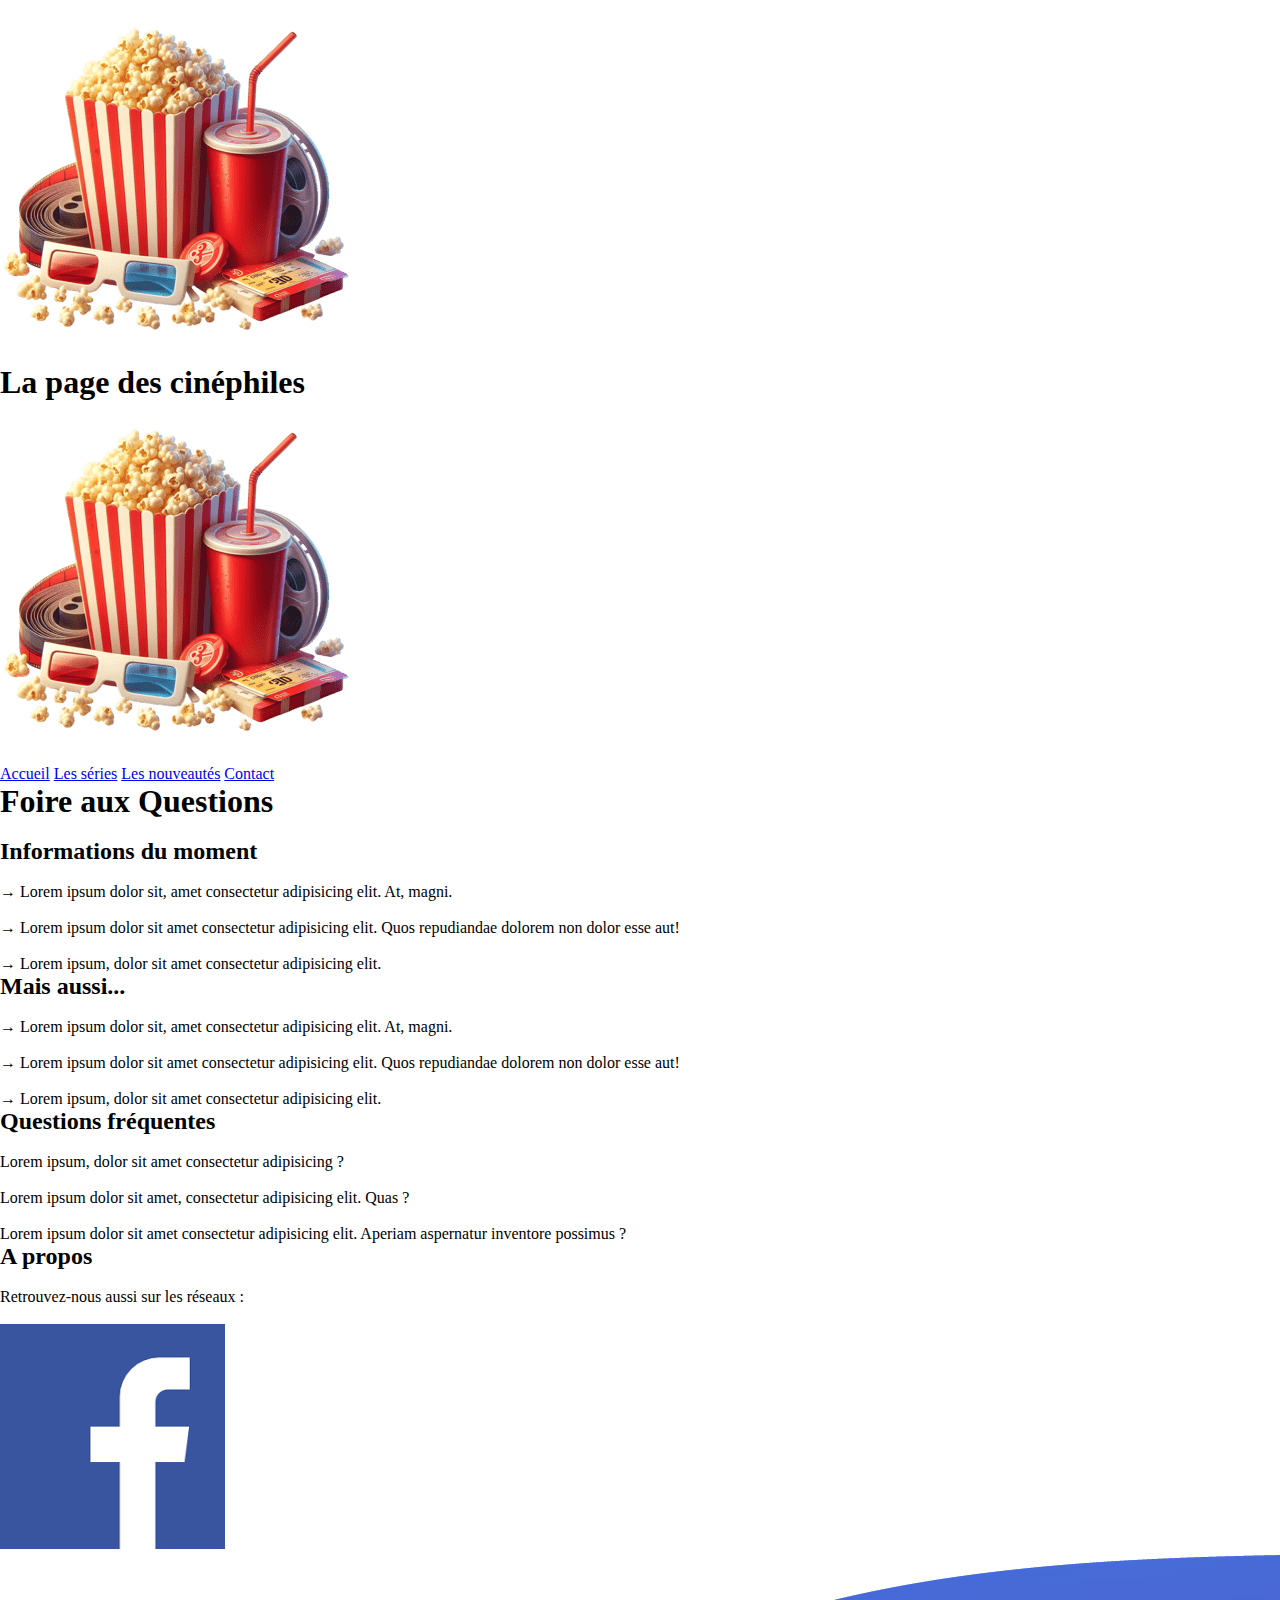
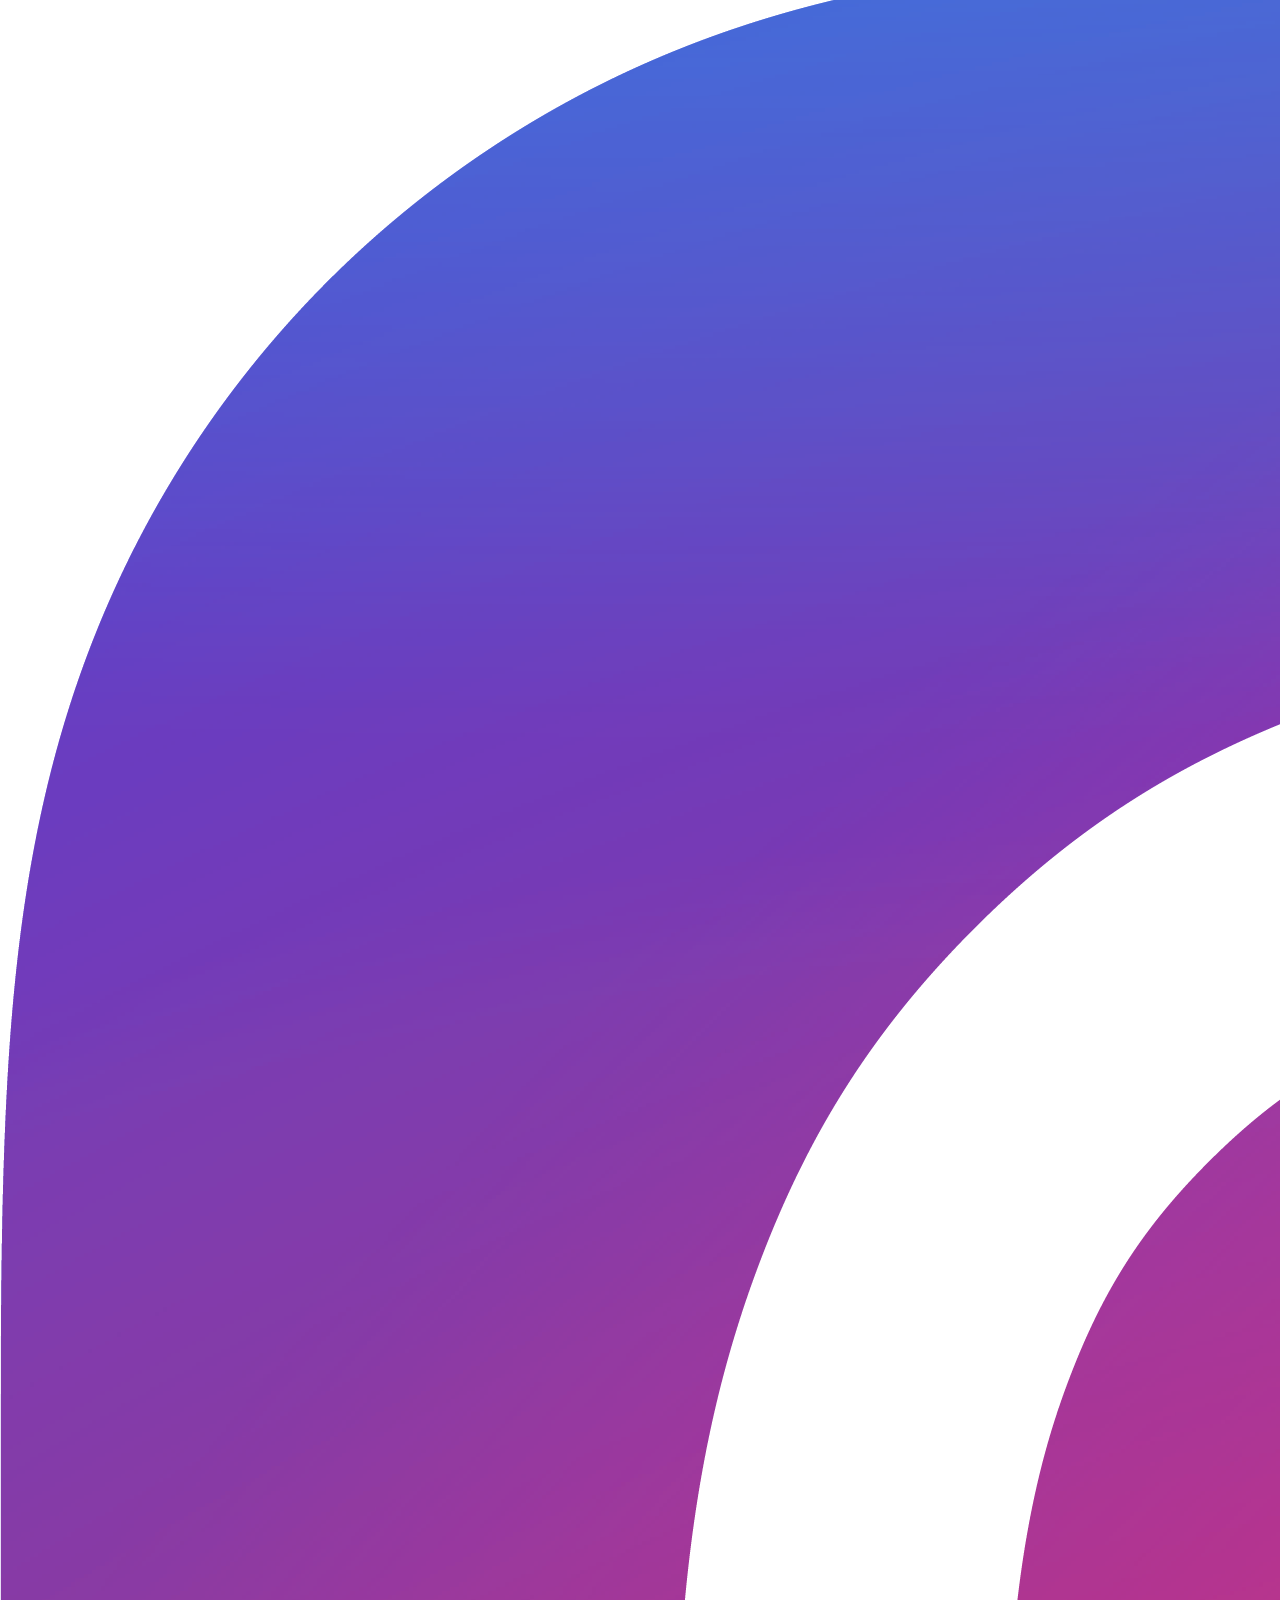
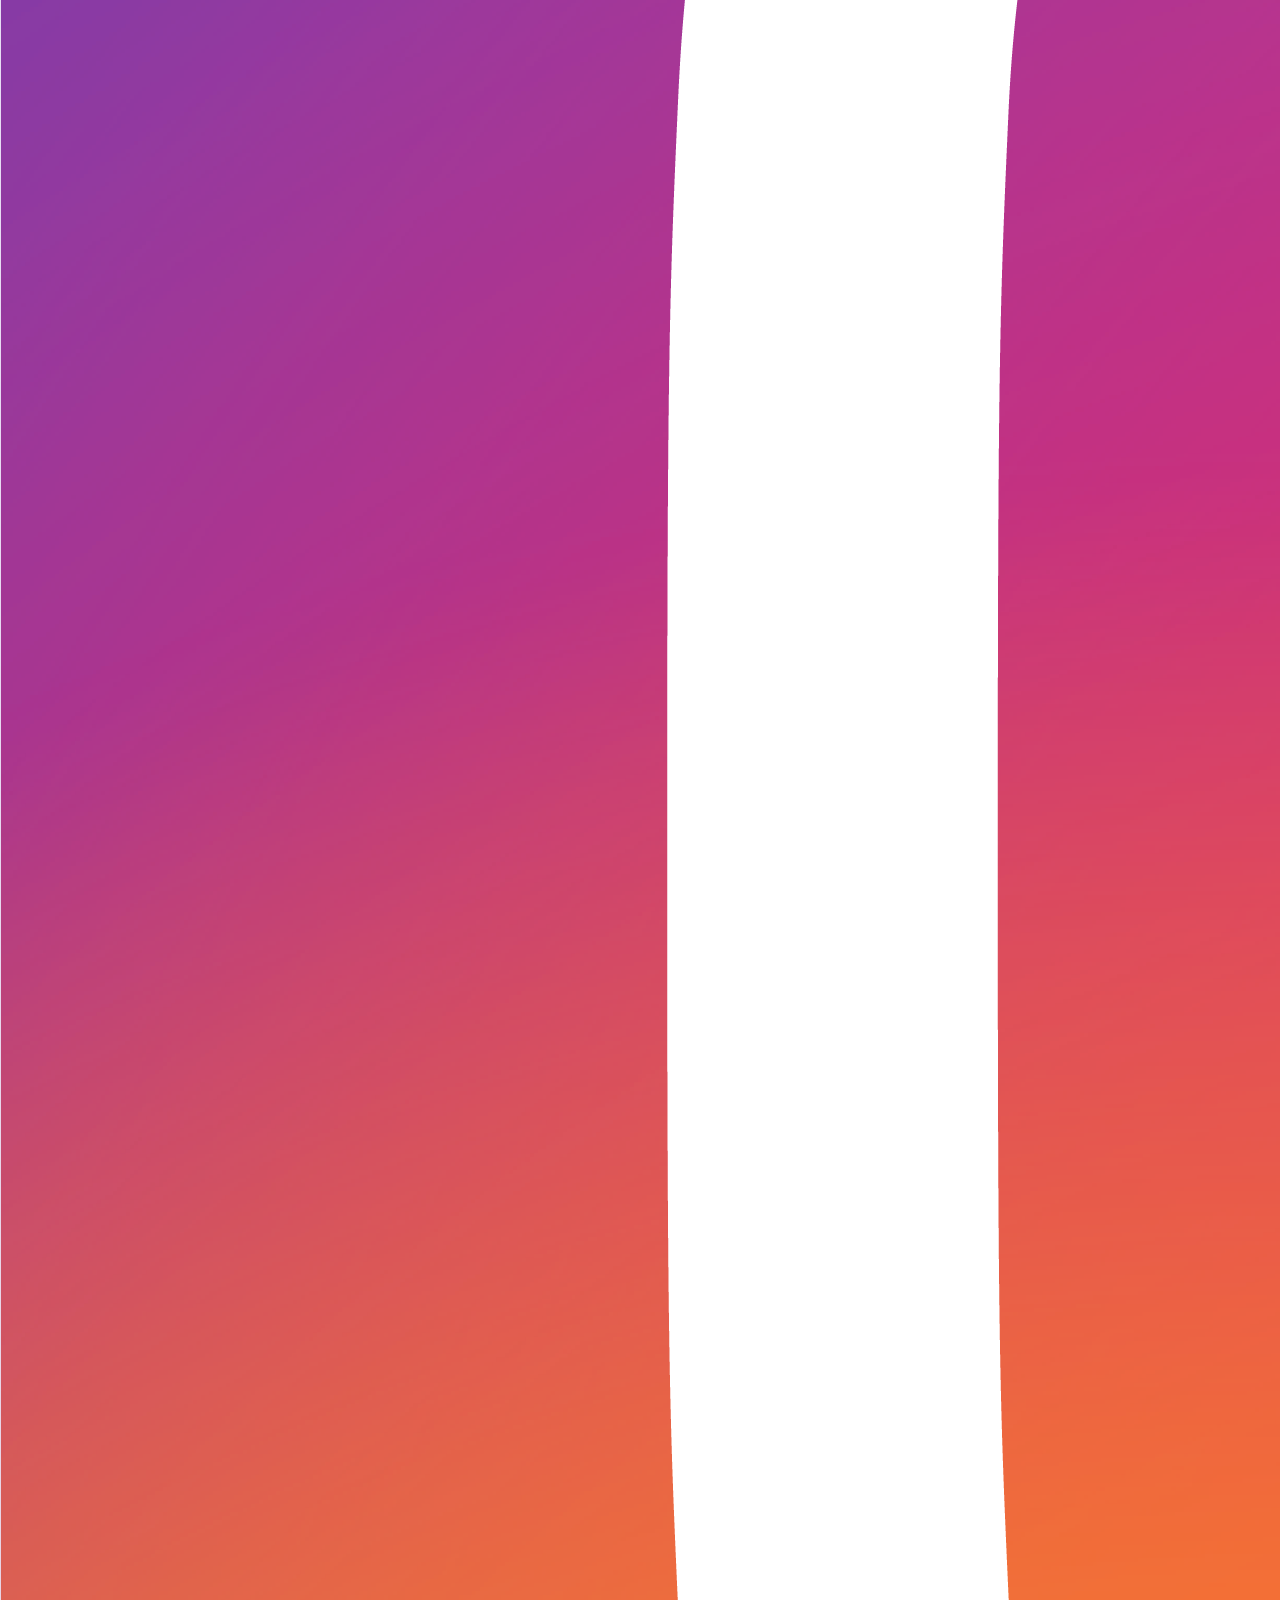
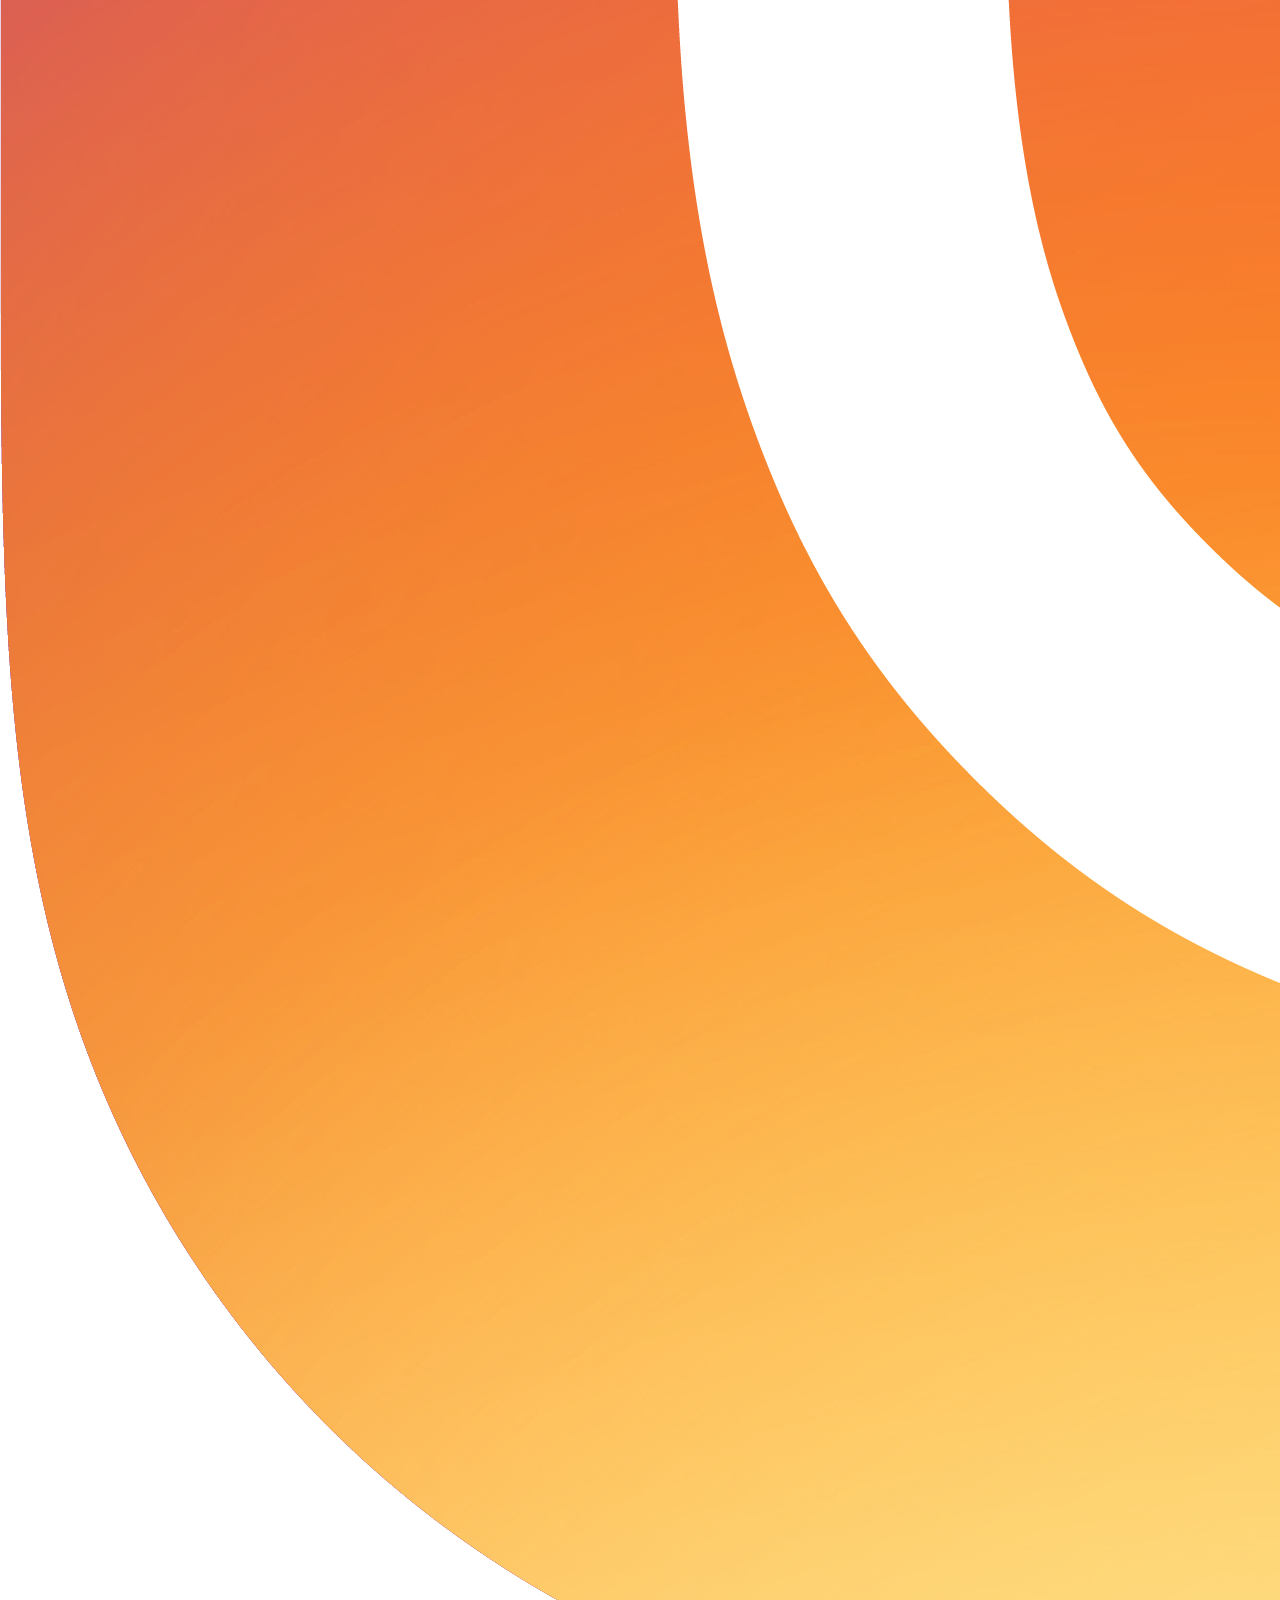
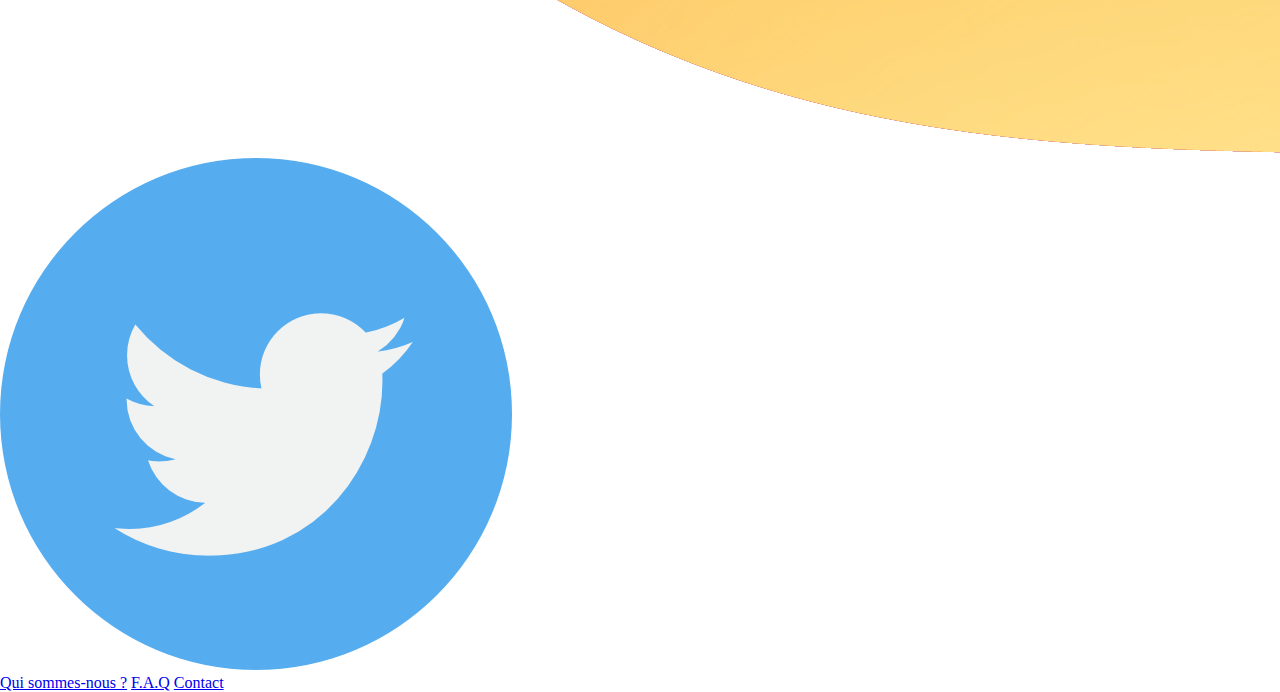
<file: faq.html>
<!DOCTYPE html>
<html lang="fr">

<head>
    <meta charset="UTF-8">
    <meta name="viewport" content="width=device-width, initial-scale=1.0">
    <title>FAQ</title>
    <link rel="stylesheet" href="assets/fansite.css">
</head>

<body class="fond-faq">

    <header class="header5">

        <div class="texte-header5">

            <img src="assets/images/popcorn.png" alt="popcorn">

            <h1>La page des cinéphiles</h1>

            <img src="assets/images/popcorn.png" alt="popcorn">

        </div>

    </header>

    <nav class="liens-faq">

        <a href="index.html">Accueil</a>

        <a href="series.html">Les séries</a>

        <a href="nouveautes.html">Les nouveautés</a>

        <a href="contact.html">Contact</a>

    </nav>

    <main>
        <div class="page-faq">

            <div>
            <div class="texte-page-faq">
                <div class="bloc-faq">

                    <h1>Foire aux Questions</h1><br>

                    <h2>Informations du moment</h2><br>

                    <p>→ Lorem ipsum dolor sit, amet consectetur adipisicing elit. At, magni.</p>

                    <br>
                    <p>→ Lorem ipsum dolor sit amet consectetur adipisicing elit. Quos repudiandae dolorem non dolor
                        esse aut!</p>

                    <br>
                    <p>→ Lorem ipsum, dolor sit amet consectetur adipisicing elit.</p>


                </div>
            </div>
                        <div class="texte-page-faq">
                <div class="bloc-faq">

                    <h2>Mais aussi...</h2><br>

                    <p>→ Lorem ipsum dolor sit, amet consectetur adipisicing elit. At, magni.</p>

                    <br>
                    <p>→ Lorem ipsum dolor sit amet consectetur adipisicing elit. Quos repudiandae dolorem non dolor
                        esse aut!</p>

                    <br>
                    <p>→ Lorem ipsum, dolor sit amet consectetur adipisicing elit.</p>


                </div>
            </div>
            </div>

            <div class="texte-page-faq">
                <div class="bloc-faq">
                    <h2>Questions fréquentes</h2><br>

                    <p>Lorem ipsum, dolor sit amet consectetur adipisicing ?</p>

                    <br>
                    <p>Lorem ipsum dolor sit amet, consectetur adipisicing elit. Quas ?</p>

                    <br>
                    <p>Lorem ipsum dolor sit amet consectetur adipisicing elit. Aperiam aspernatur inventore possimus ?
                    </p>

                </div>
            </div>

        </div>
    </main>



    <footer class="footer5">

        <div class="texte-footer">

            <h2>A propos</h2>

            <br>
            <p>Retrouvez-nous aussi sur les réseaux :</p>



            <div class="reseaux">

                <br><img src="assets/images/facebook.png" alt="facebook">

                <img src="assets/images/Instagram.png" alt="instagram">

                <img src="assets/images/twitter.png" alt="twitter">

            </div>

        </div>

        <div class="texte-footer2">

            <a href="qui-sommes-nous.html">Qui sommes-nous ?</a>
            <a href="faq.html">F.A.Q</a>
            <a href="contact.html">Contact</a>

        </div>



    </footer>

</body>
</file>
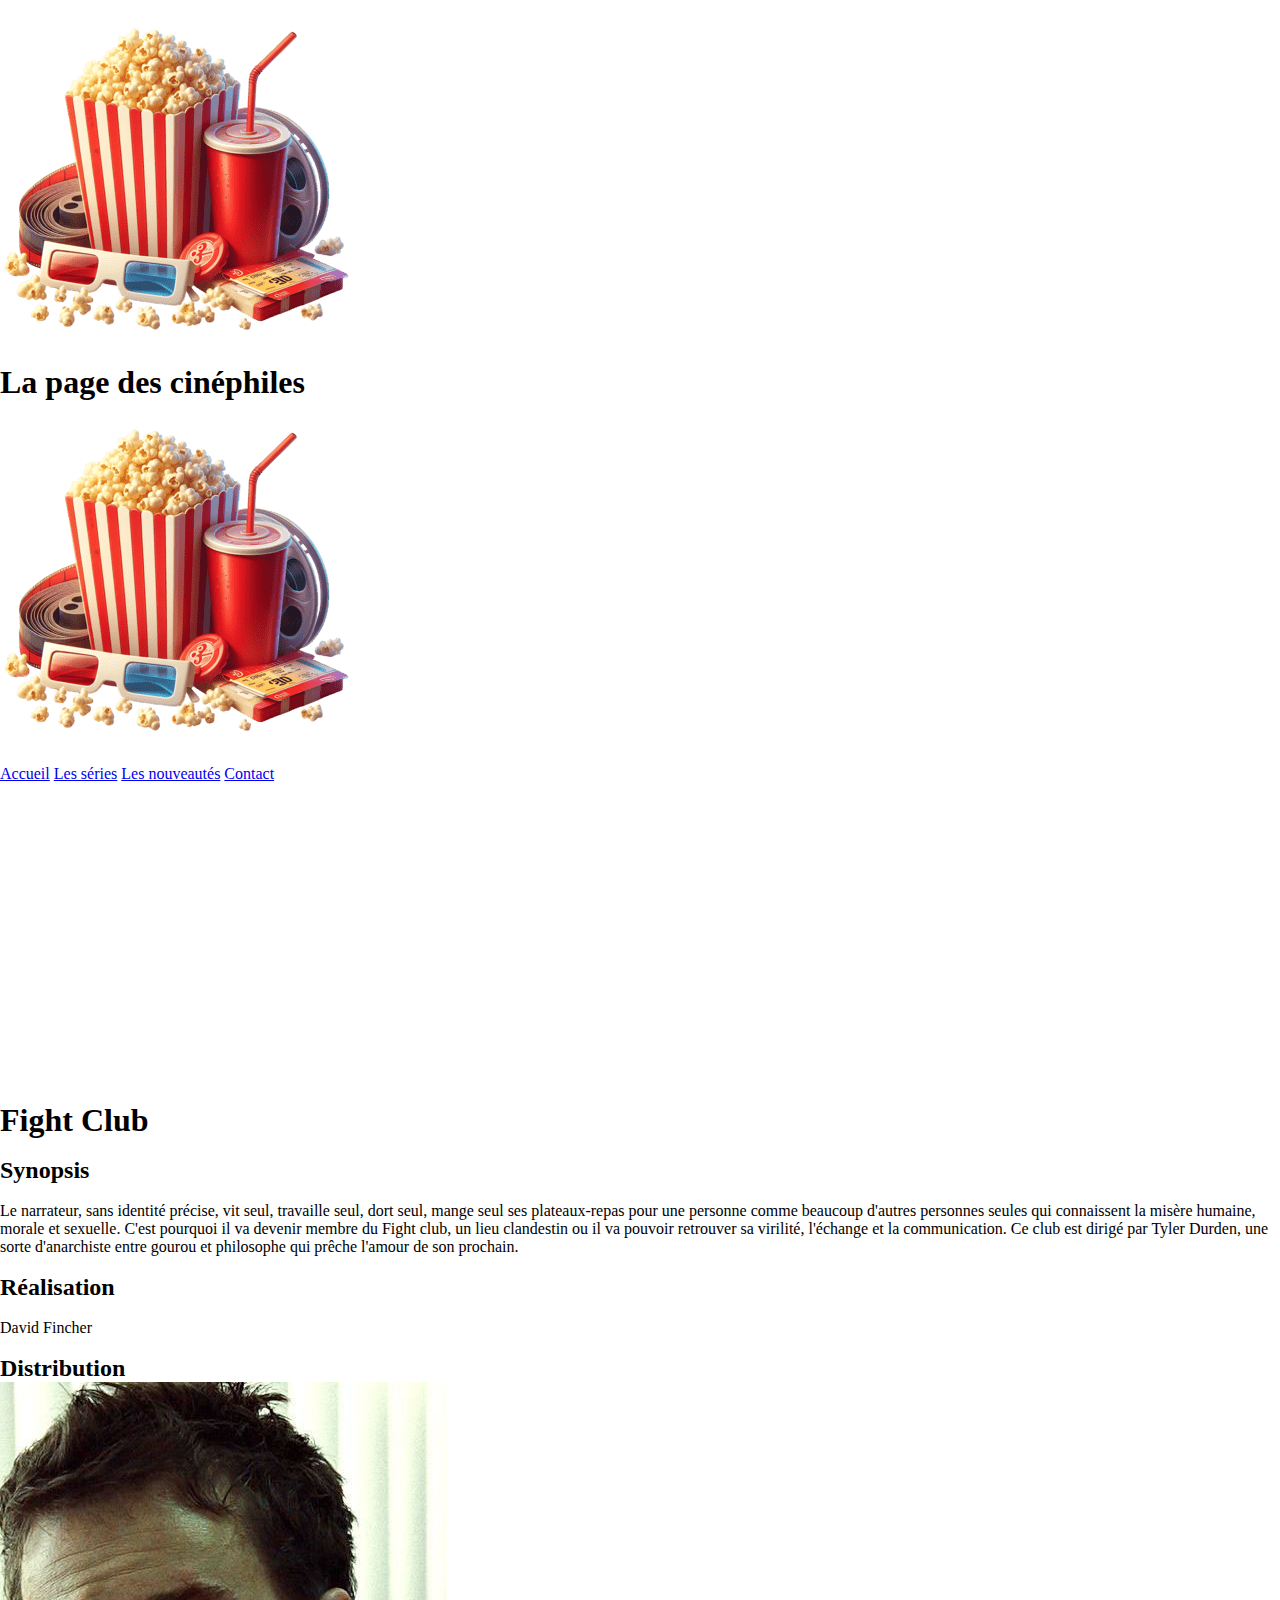
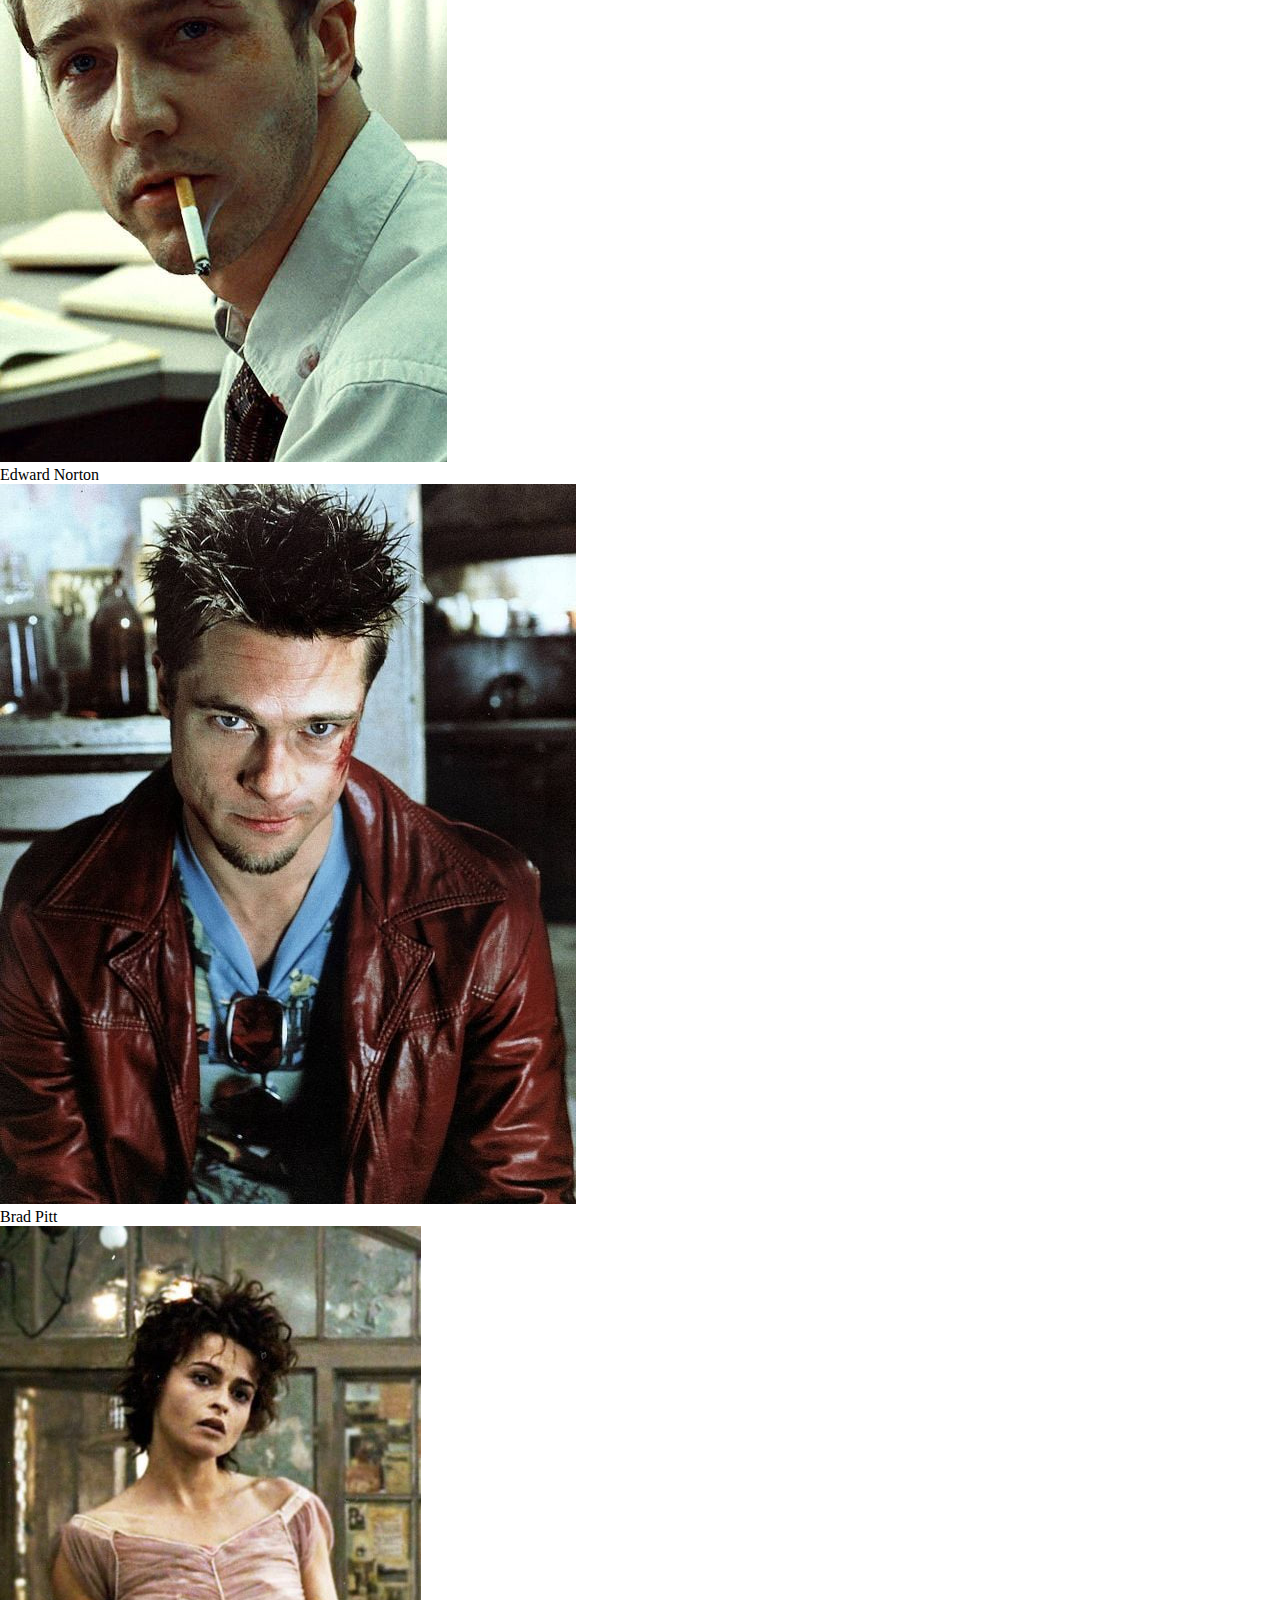
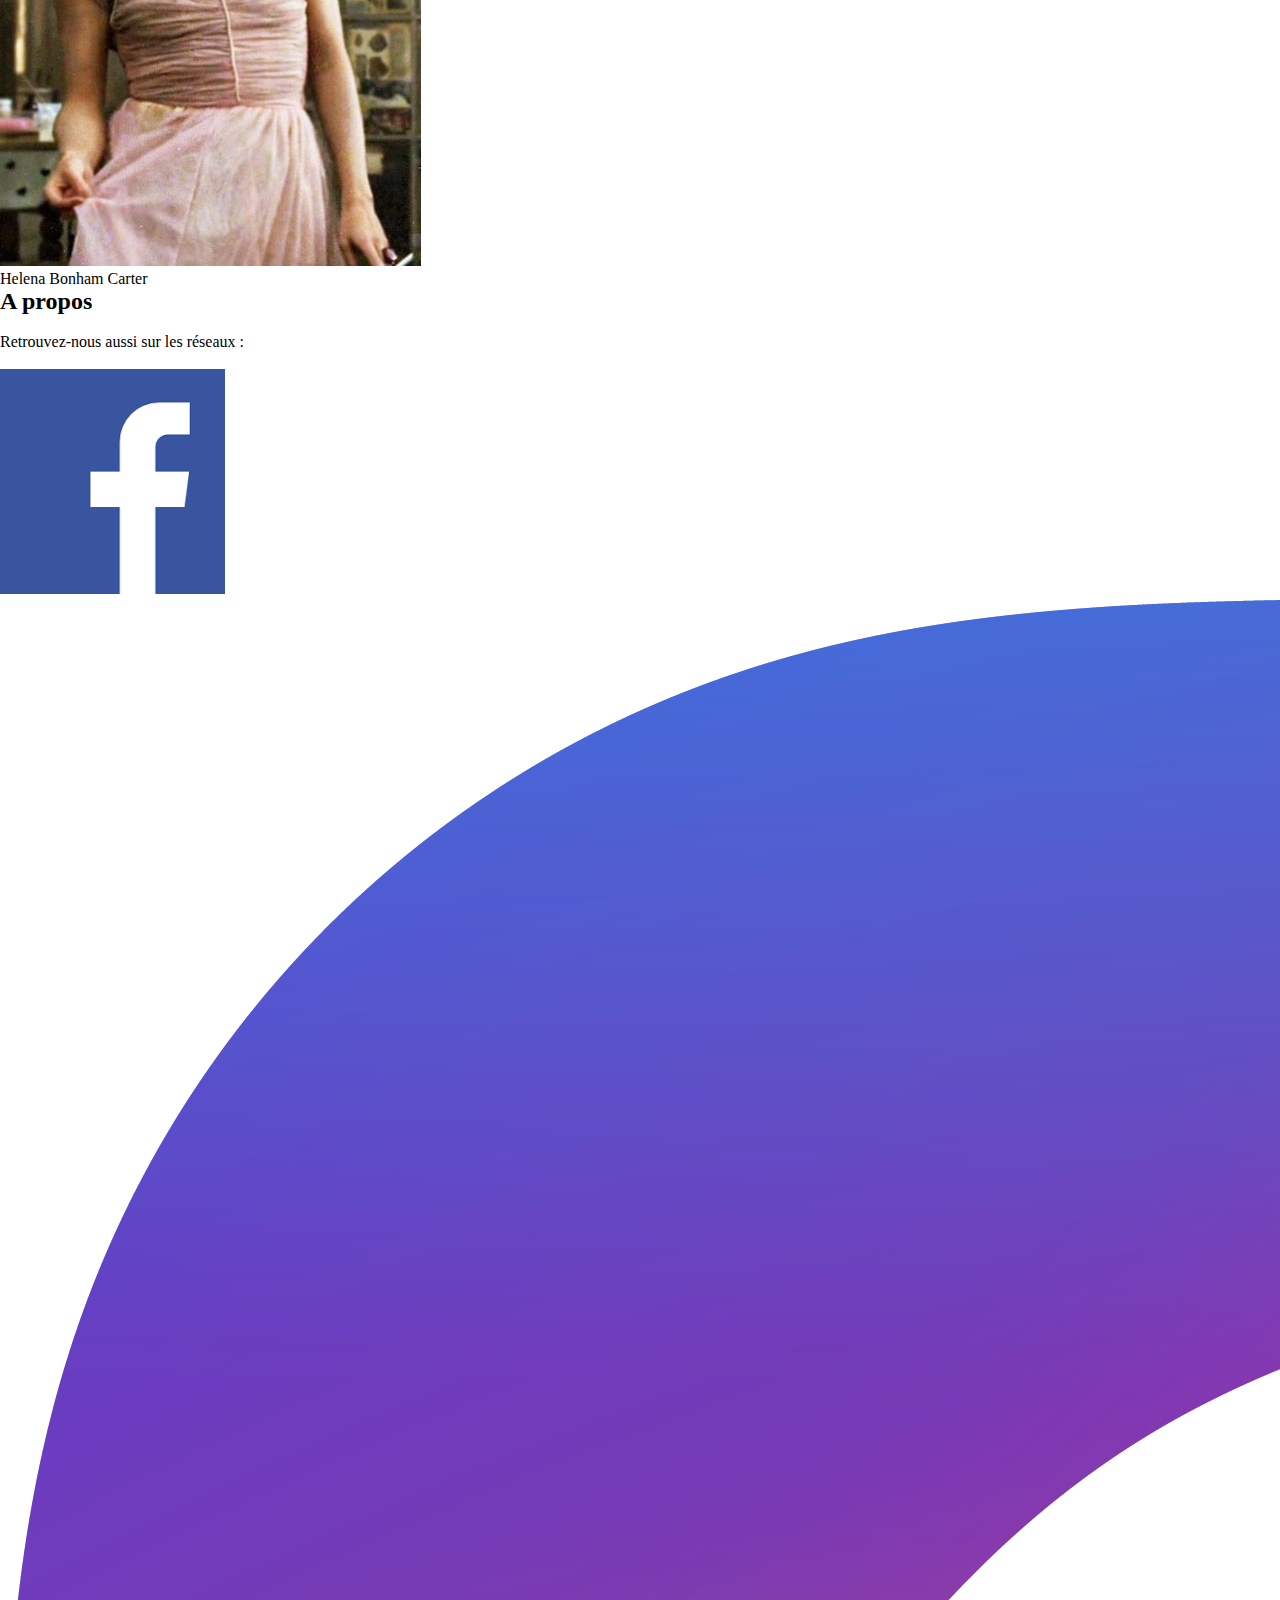
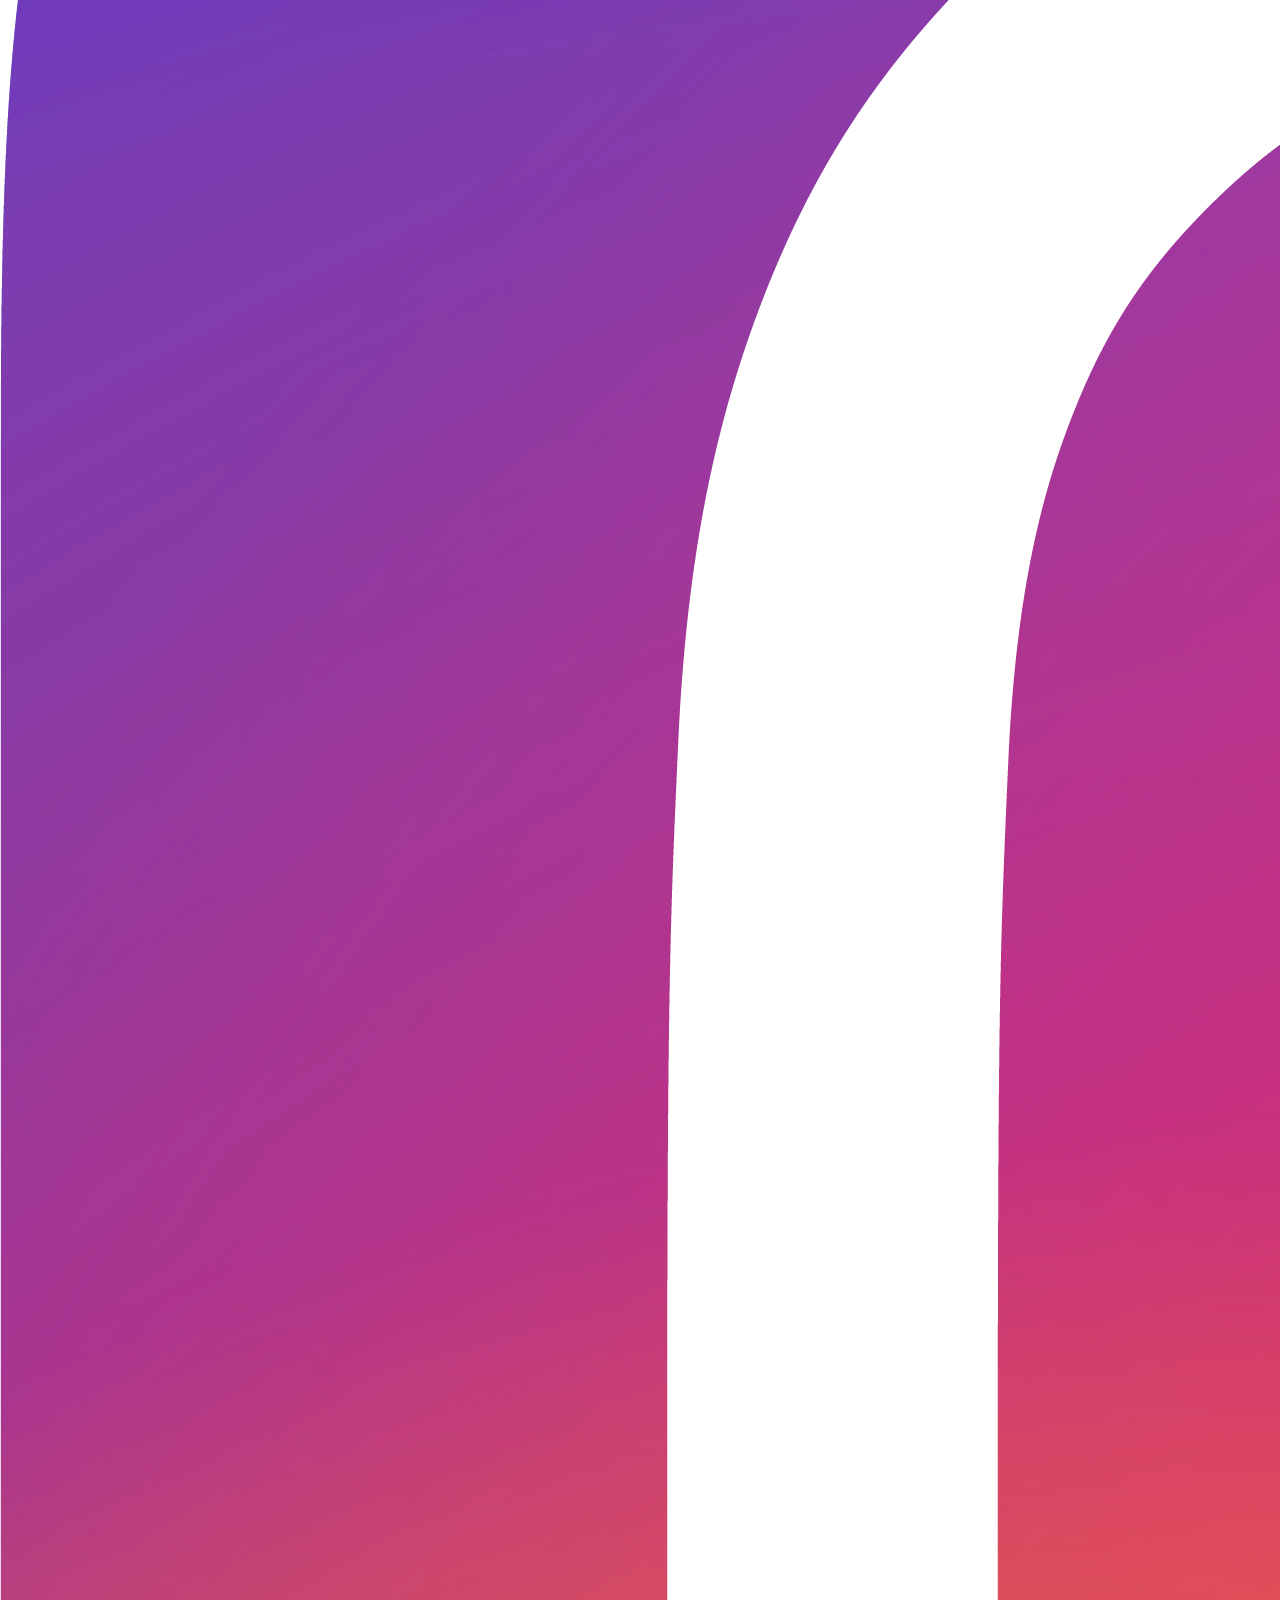
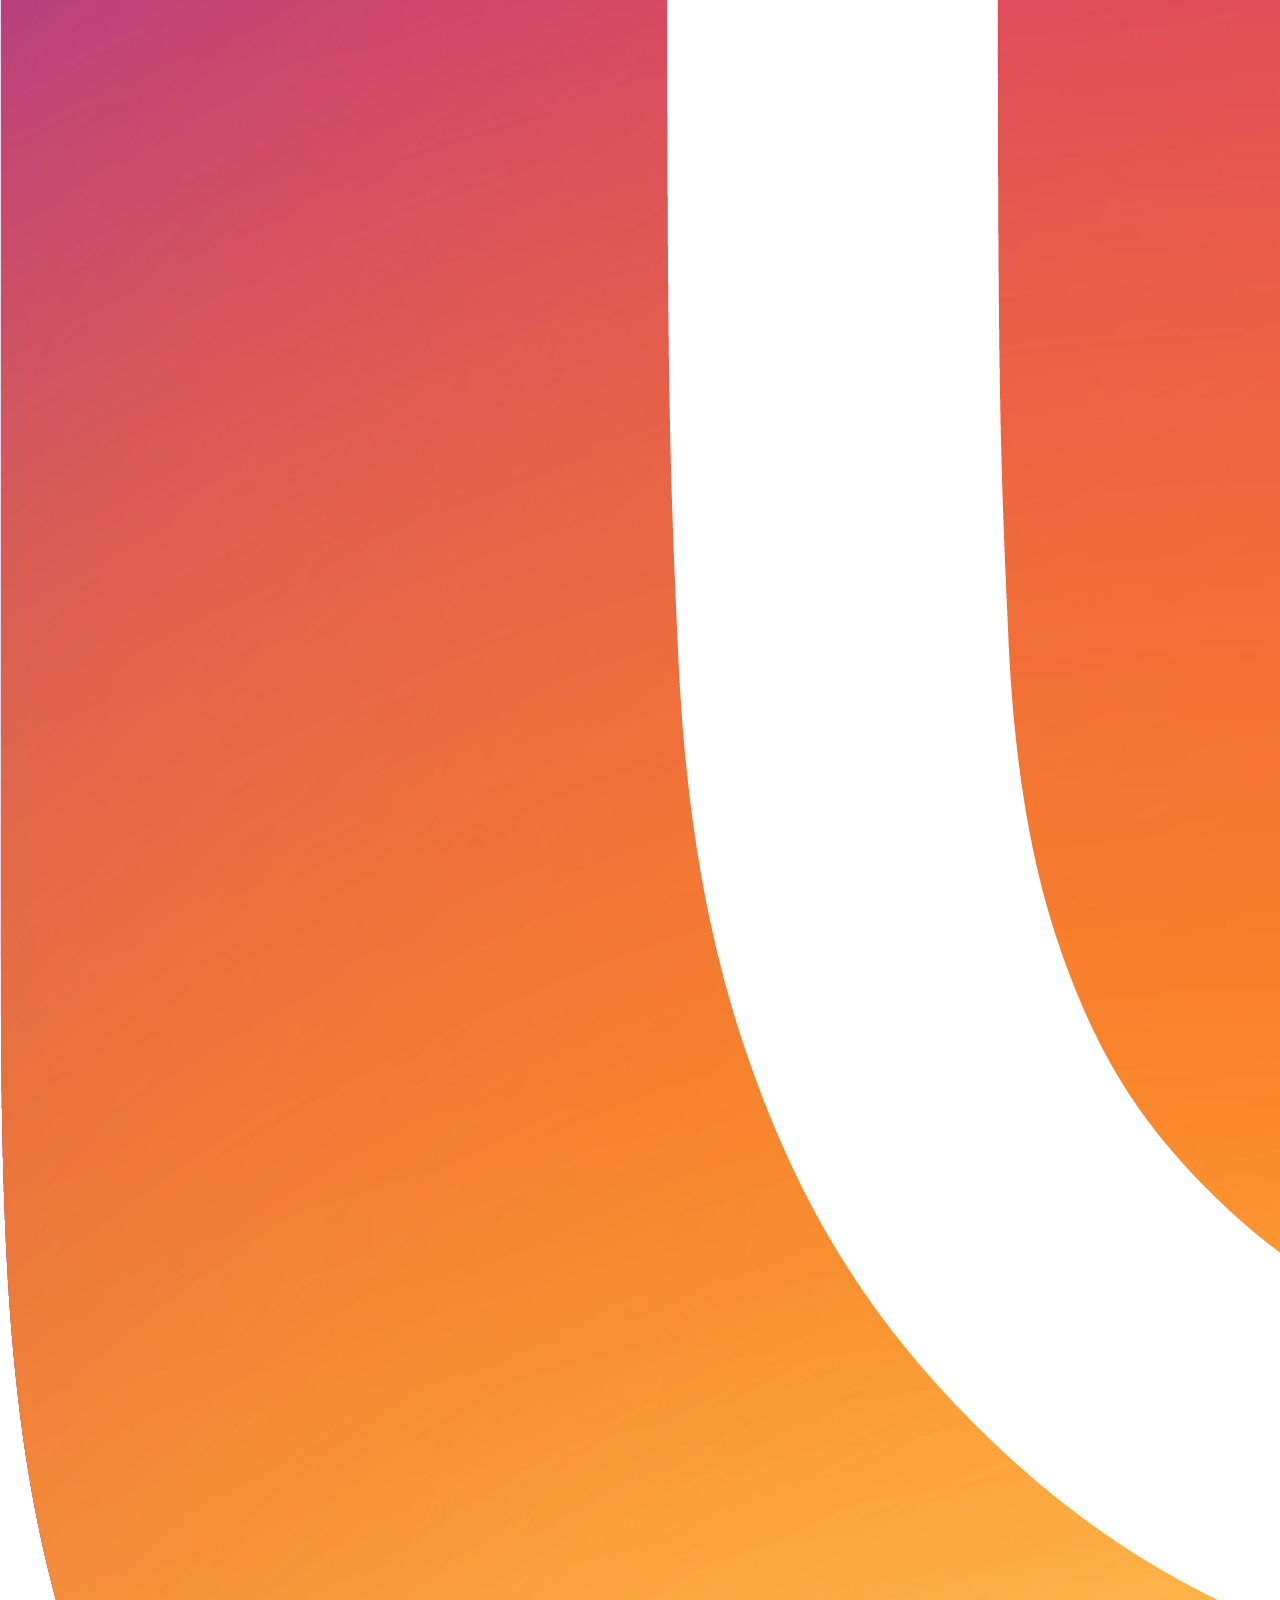
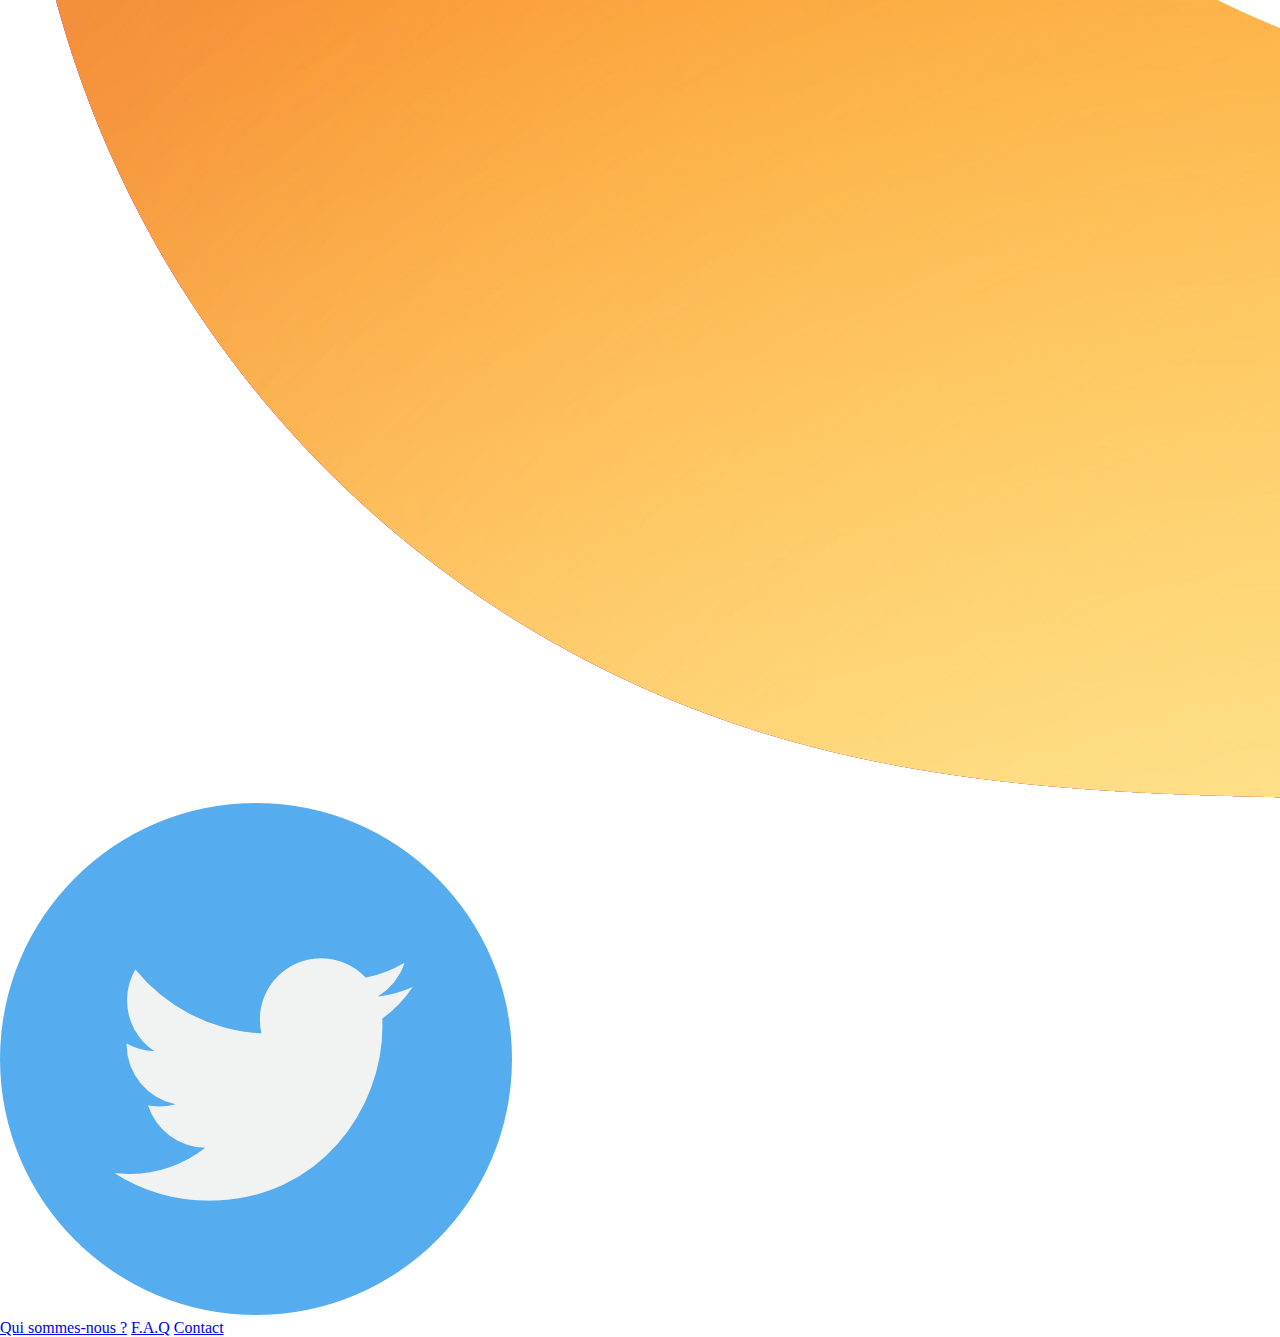
<file: fight-club.html>
<!DOCTYPE html>
<html lang="fr">

<head>
    <meta charset="UTF-8">
    <meta name="viewport" content="width=device-width, initial-scale=1.0">
    <title>Fight Club</title>
    <link rel="stylesheet" href="assets/fansite.css">
</head>

<body class="fond">

    <header class="header">

        <div class="texte-header" >

            <img src="assets/images/popcorn.png" alt="popcorn">
    
        <h1>La page des cinéphiles</h1> 

            <img src="assets/images/popcorn.png" alt="popcorn">
        
        </div>

    </header>



    <nav class="liens">
        <a href="index.html">Accueil</a>

        <a href="series.html">Les séries</a>

        <a href="nouveautes.html">Les nouveautés</a>

        <a href="contact.html">Contact</a>
    </nav>

    <main>



        <div class="page-film">

            <div class="page-film-wrap">
                <div class="video">

                    <iframe width="560" height="315"
                        src="https://www.youtube.com/embed/c_Sf-XY3t-I?si=IupYJ856ErT9Dr0S&amp;start=4"
                        title="YouTube video player" frameborder="0"
                        allow="accelerometer; autoplay; clipboard-write; encrypted-media; gyroscope; picture-in-picture; web-share"
                        referrerpolicy="strict-origin-when-cross-origin" allowfullscreen></iframe>

                </div>

                <div class="texte-page">

                    <h1>Fight Club</h1><br>

                    <h2>Synopsis</h2><br>

                    <p>Le narrateur, sans identité précise, vit seul, travaille seul, dort seul, mange seul ses
                        plateaux-repas
                        pour une personne comme beaucoup d'autres personnes seules qui connaissent la misère humaine,
                        morale
                        et
                        sexuelle. C'est pourquoi il va devenir membre du Fight club, un lieu clandestin ou il va pouvoir
                        retrouver sa virilité, l'échange et la communication. Ce club est dirigé par Tyler Durden, une
                        sorte
                        d'anarchiste entre gourou et philosophe qui prêche l'amour de son prochain.</p><br>

                    <h2>Réalisation</h2><br>

                    <p>David Fincher</p><br>

                </div>

            </div>


            <div class="distribution">

                <h2>Distribution</h2>

                <div class="section-distribution">

                    <div class="acteurs">

                        <img src="assets/images/edward-norton.jpg" alt="norton">

                        <p>Edward Norton</p>

                    </div>

                    <div class="acteurs">

                        <img src="assets/images/brad-pitt.jpg" alt="pitt">

                        <p>Brad Pitt</p>

                    </div>

                    <div class="acteurs">

                        <img src="assets/images/helena-b-c.jpg" alt="carter">

                        <p>Helena Bonham Carter</p>

                    </div>

                </div>

            </div>
        </div>
    </main>

    <footer class="footer">

        <div class="texte-footer">

            <h2>A propos</h2>

            <br>
            <p>Retrouvez-nous aussi sur les réseaux :</p>



            <div class="reseaux">

                <br><img src="assets/images/facebook.png" alt="facebook">

                <img src="assets/images/Instagram.png" alt="instagram">

                <img src="assets/images/twitter.png" alt="twitter">

            </div>

        </div>

        <div class="texte-footer2">

            <a href="qui-sommes-nous.html">Qui sommes-nous ?</a>
            <a href="faq.html">F.A.Q</a>
            <a href="contact.html">Contact</a>

        </div>



    </footer>

</body>

</html>
</file>
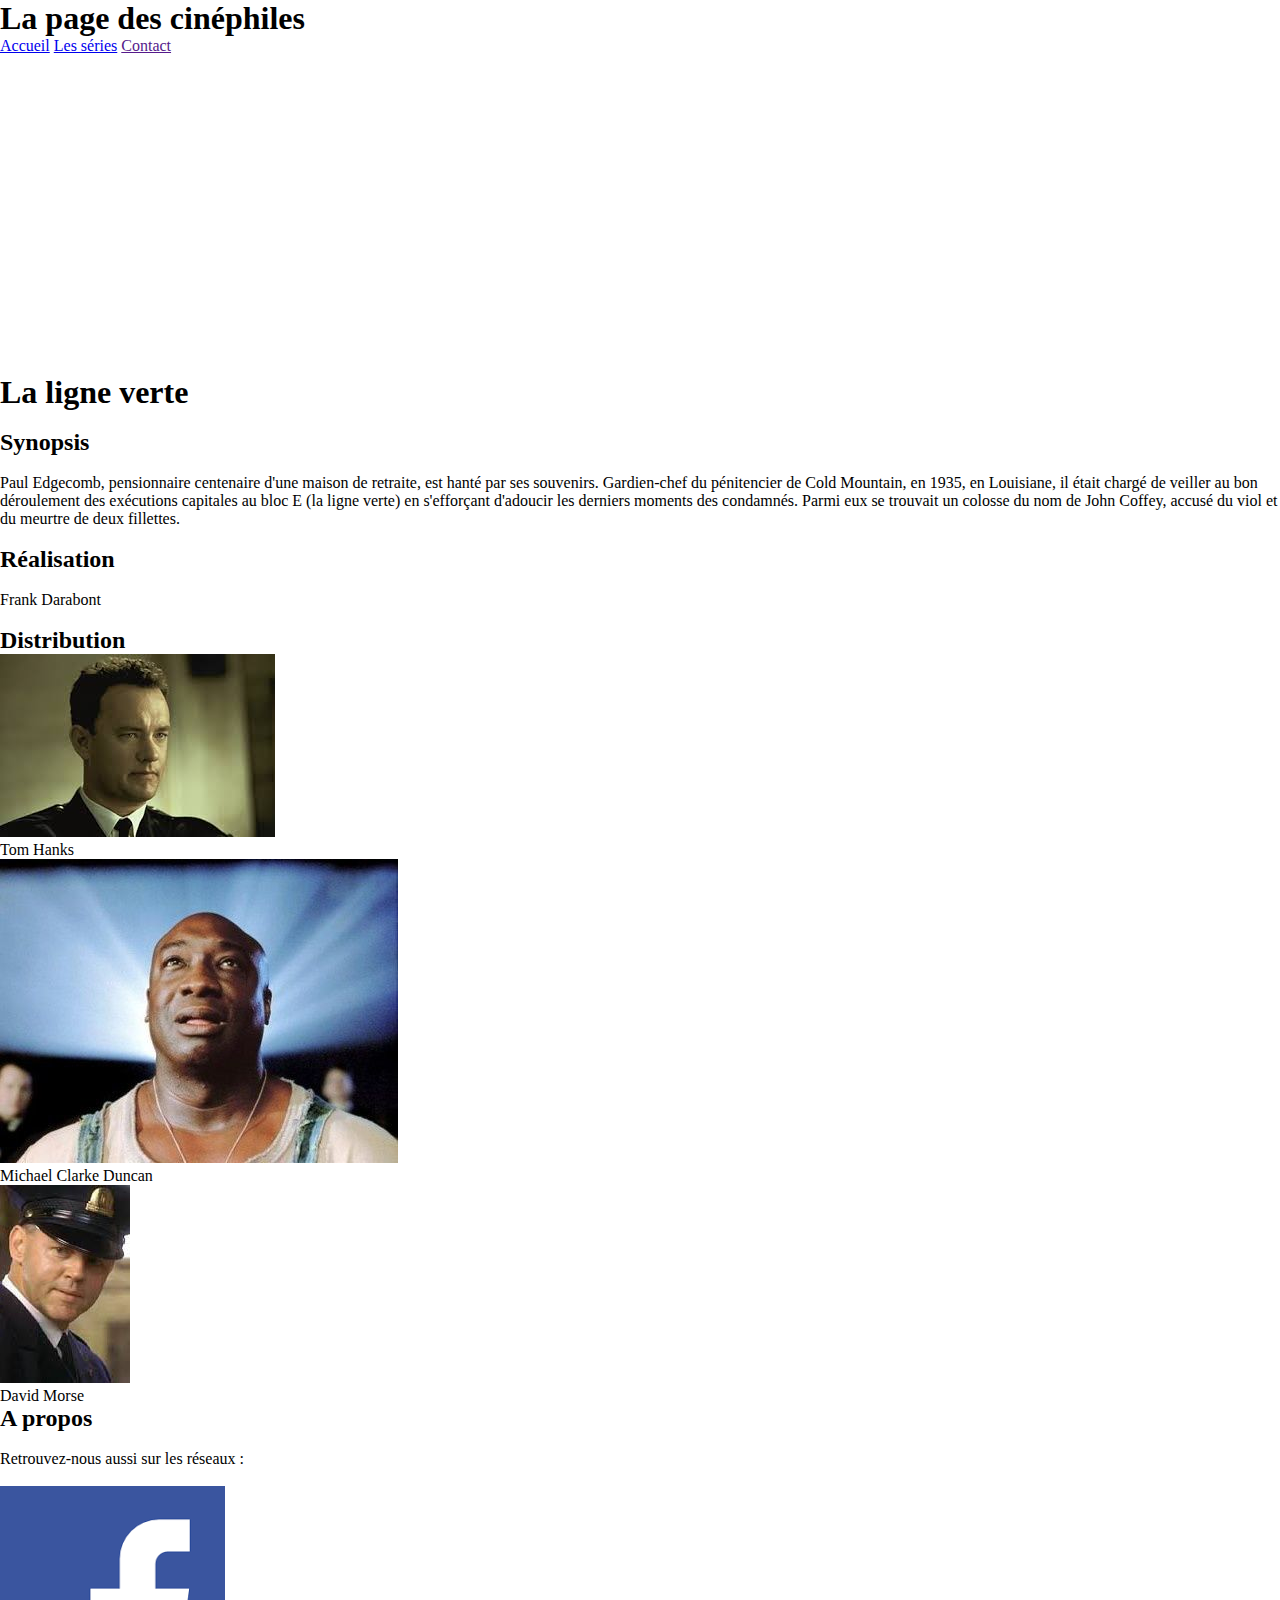
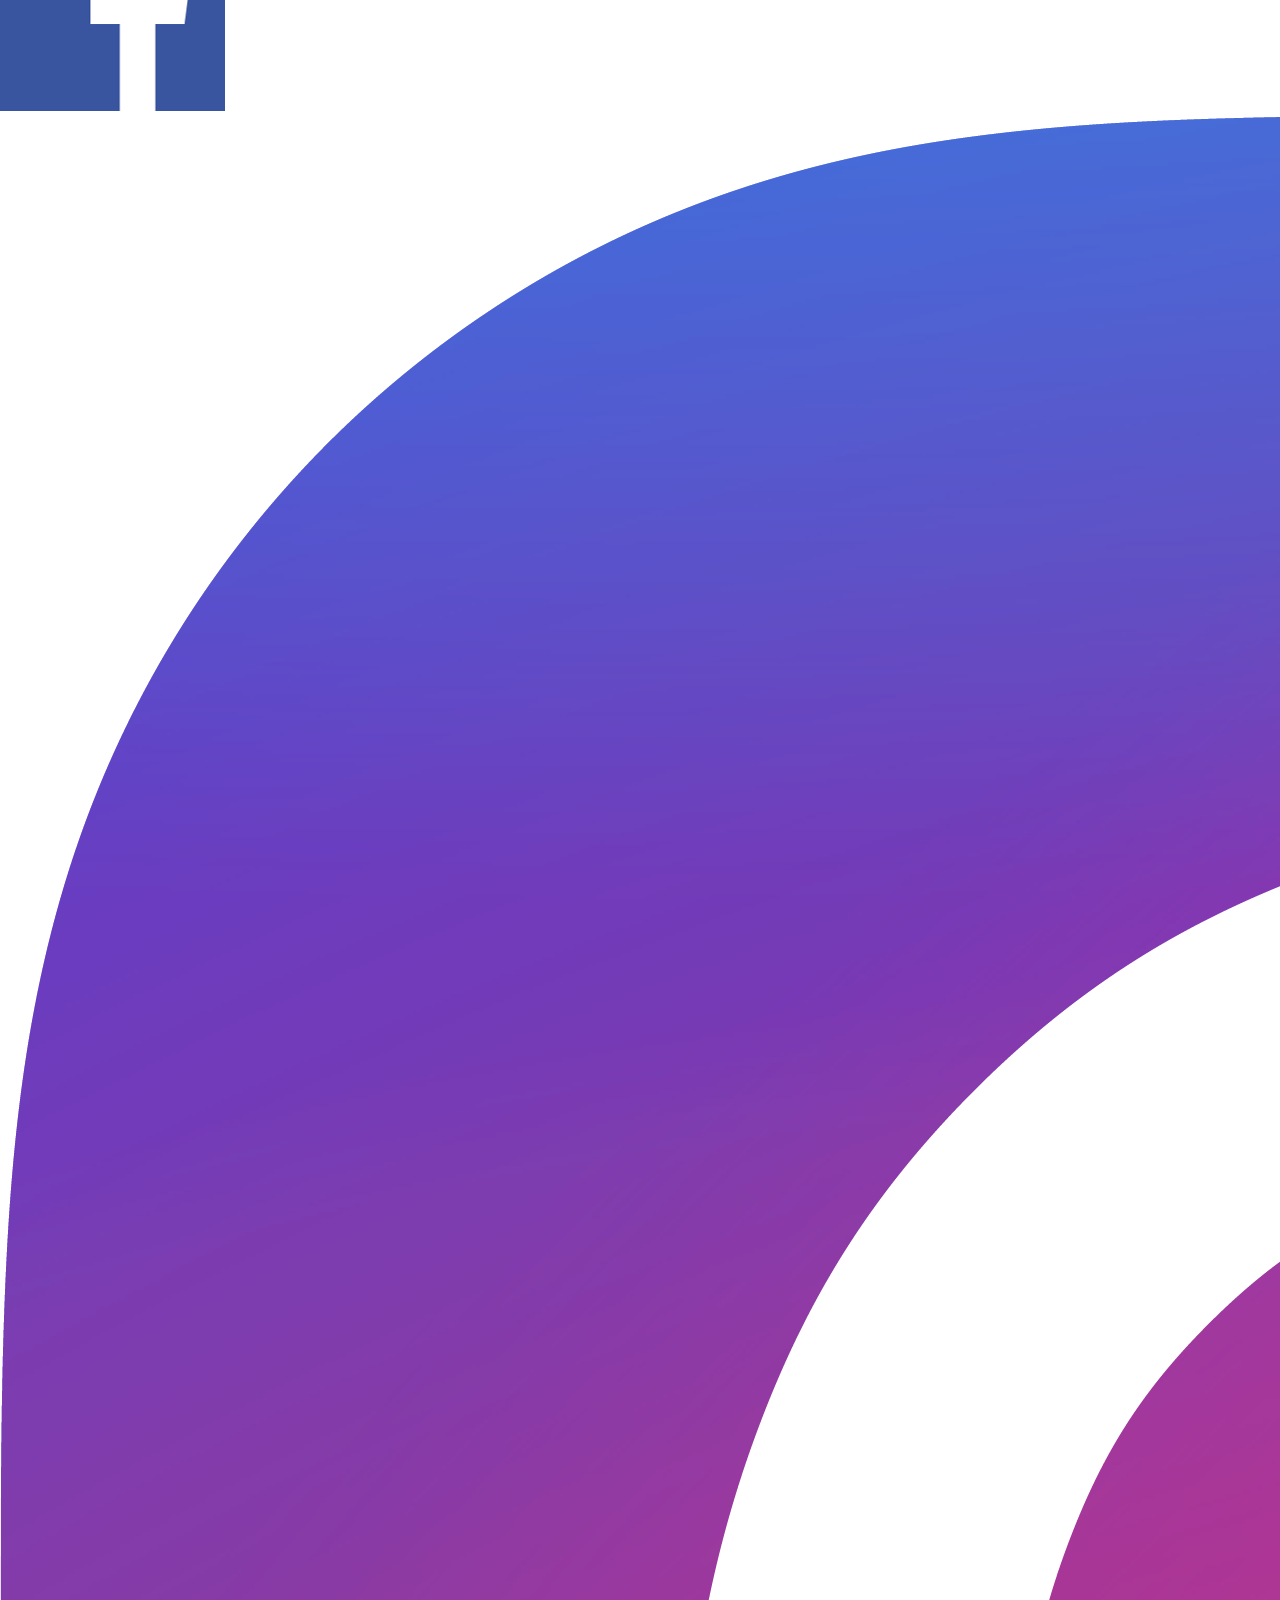
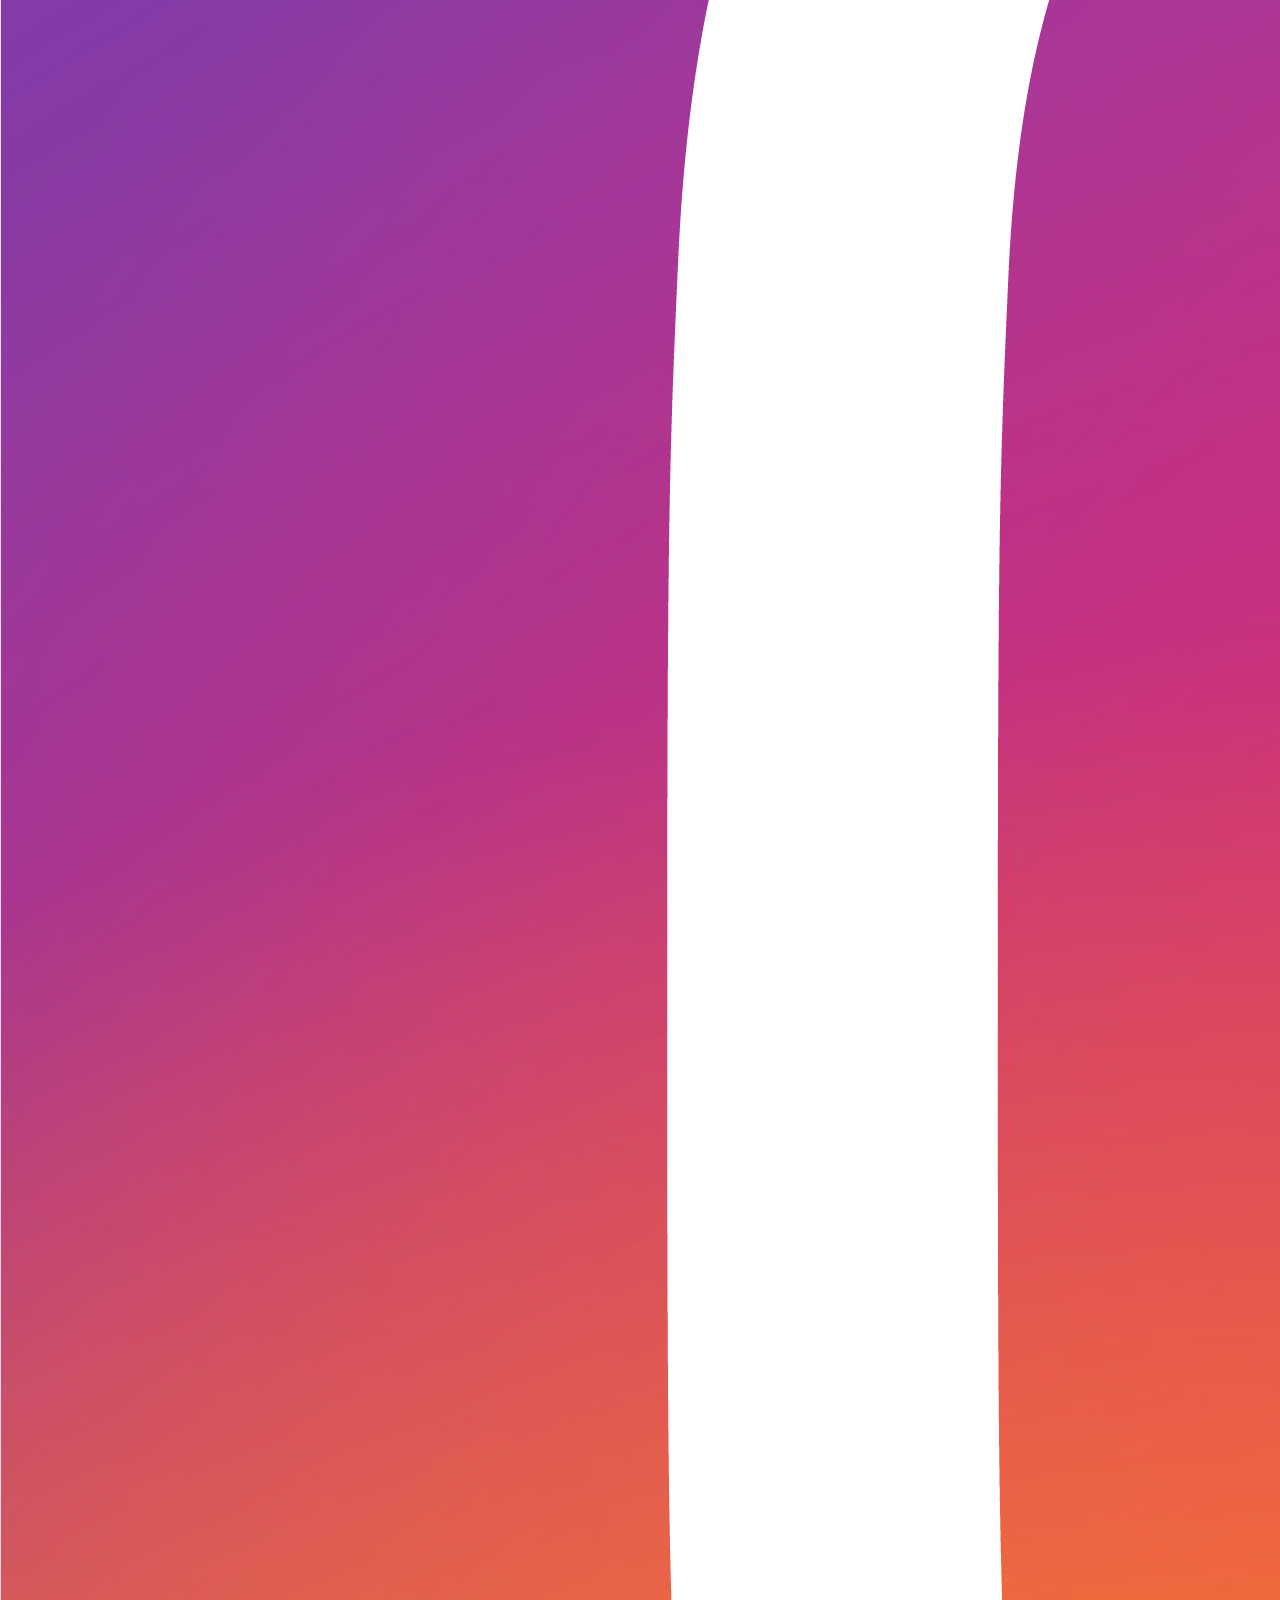
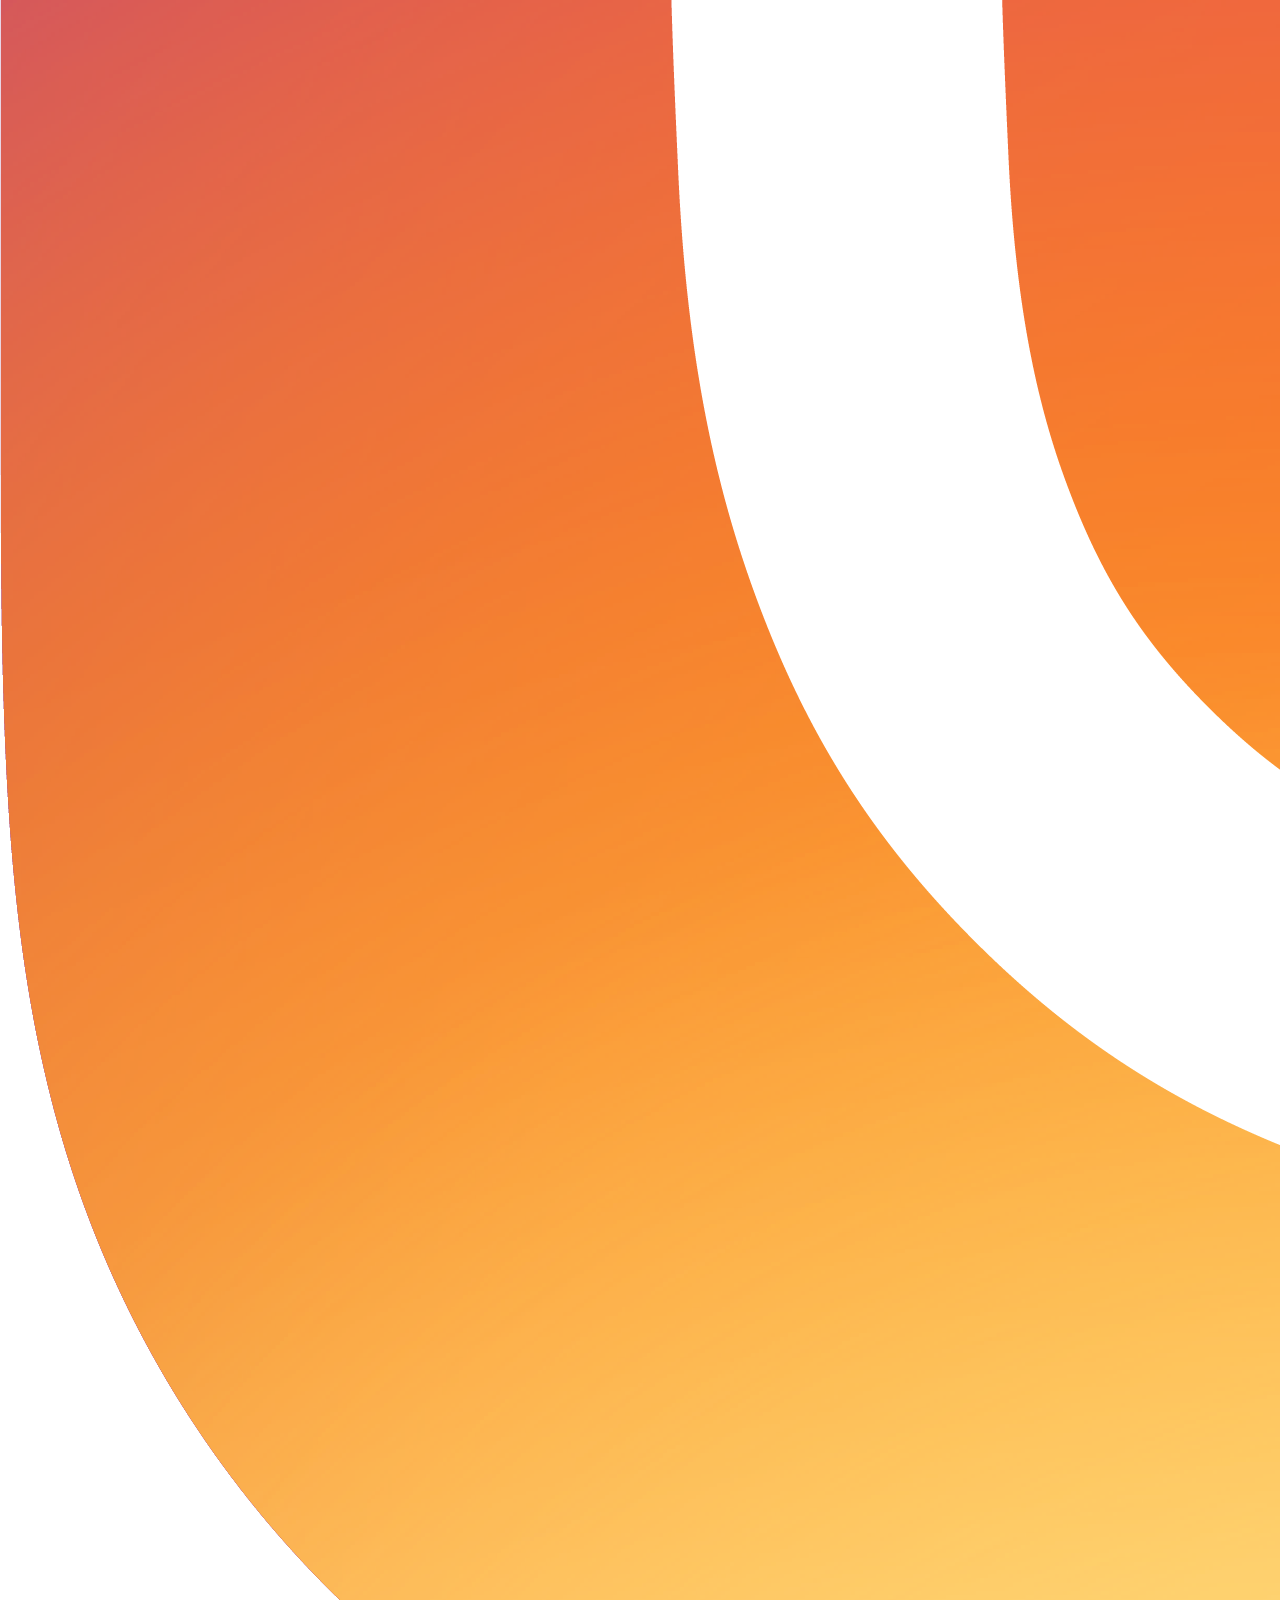
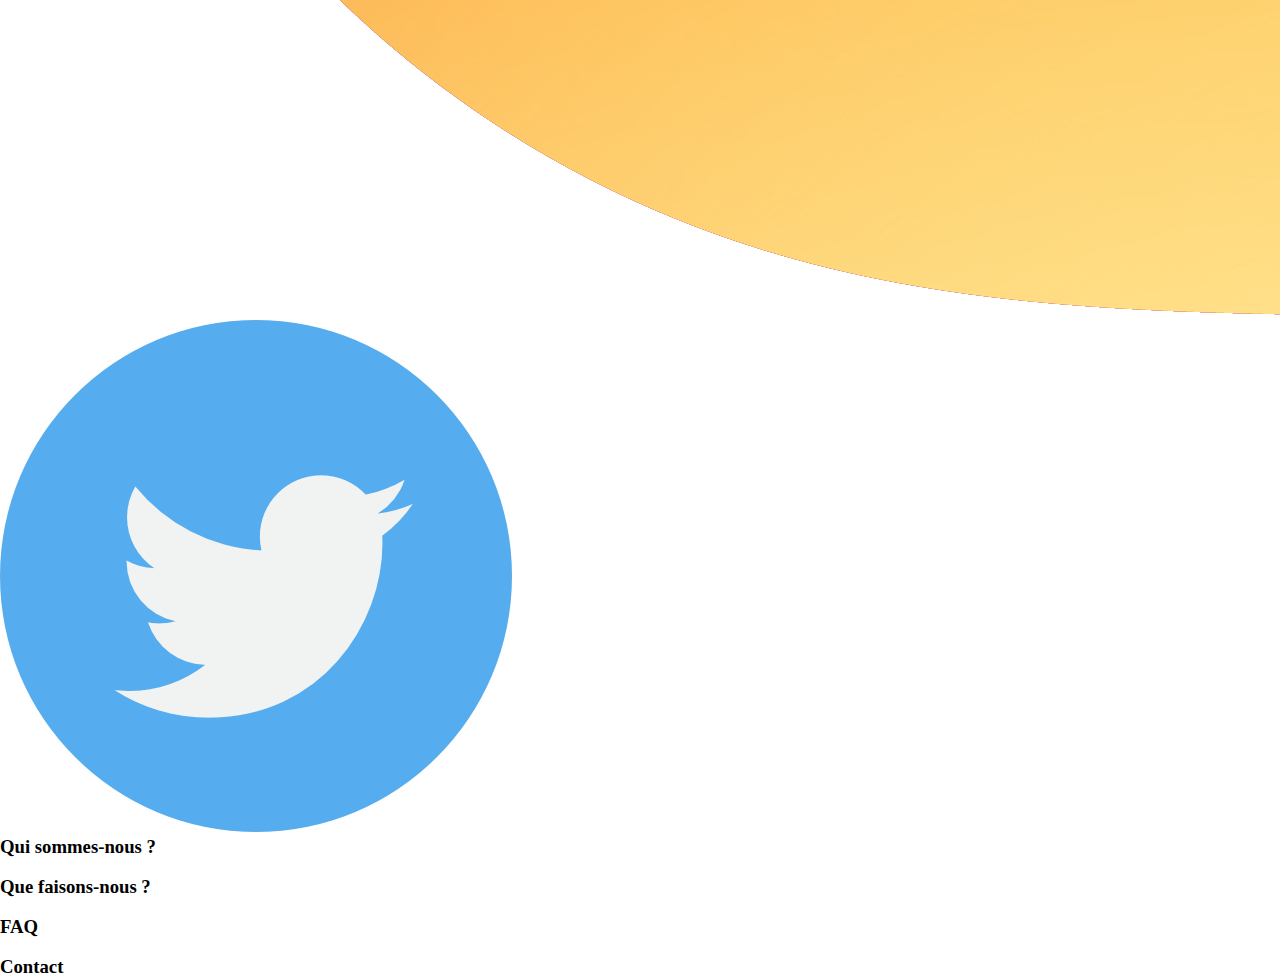
<file: la-ligne-verte.html>
<!DOCTYPE html>
<html lang="fr">
<head>
    <meta charset="UTF-8">
    <meta name="viewport" content="width=device-width, initial-scale=1.0">
    <title>La ligne verte</title>
    <link rel="stylesheet" href="assets/fansite.css">
</head>
<body class="fond2" >

        <header class="header">

        <div class="texte-header">

            <h1>La page des cinéphiles</h1>


        </div>

    </header>



    <nav class="liens">
        <a href="index.html">Accueil</a>

        <a href="series.html">Les séries</a>

        <a href="">Contact</a>
    </nav>

    <main>



        <div class="page-film">

            <div class="page-film-wrap">
                <div class="video">

                <iframe width="560" height="315" src="https://www.youtube.com/embed/xYM4wJJpR9M?si=NGbQbdAfnYmGlnFV" title="YouTube video player" frameborder="0" allow="accelerometer; autoplay; clipboard-write; encrypted-media; gyroscope; picture-in-picture; web-share" referrerpolicy="strict-origin-when-cross-origin" allowfullscreen></iframe>

                </div>

                <div class="texte-page">

                    <h1>La ligne verte</h1><br>

                    <h2>Synopsis</h2><br>

                    <p>Paul Edgecomb, pensionnaire centenaire d'une maison de retraite, est hanté par ses souvenirs. Gardien-chef du pénitencier de Cold Mountain, en 1935, en Louisiane, il était chargé de veiller au bon déroulement des exécutions capitales au bloc E (la ligne verte) en s'efforçant d'adoucir les derniers moments des condamnés. Parmi eux se trouvait un colosse du nom de John Coffey, accusé du viol et du meurtre de deux fillettes.</p><br>

                    <h2>Réalisation</h2><br>

                    <p>	Frank Darabont</p><br>

                </div>

            </div>


            <div class="distribution">

                <h2>Distribution</h2>

                <div class="section-distribution">

                    <div class="acteurs">

                        <img src="assets/images/tom-hanks.jpg" alt="hanks">

                        <p>Tom Hanks</p>

                    </div>

                    <div class="acteurs">

                        <img src="assets/images/michael-clarke-duncan.jpg" alt="duncan">

                        <p>Michael Clarke Duncan</p>

                    </div>

                    <div class="acteurs">

                        <img src="assets/images/david-morse.jpg" alt="carter">

                        <p>David Morse</p>

                    </div>

                </div>

            </div>
        </div>
    </main>

    <footer class="footer">

        <div class="texte-footer">

            <h2>A propos</h2>

            <br>
            <p>Retrouvez-nous aussi sur les réseaux :</p>



            <div class="reseaux">

                <br><img src="assets/images/facebook.png" alt="facebook">

                <img src="assets/images/Instagram.png" alt="instagram">

                <img src="assets/images/twitter.png" alt="twitter">

            </div>

        </div>

        <div class="texte-footer2">

            <h3>Qui sommes-nous ?</h3>
            <br>
            <h3>Que faisons-nous ?</h3>
            <br>
            <h3>FAQ</h3>
            <br>
            <h3>Contact</h3>

        </div>



    </footer>
    
</body>
</html>
</file>
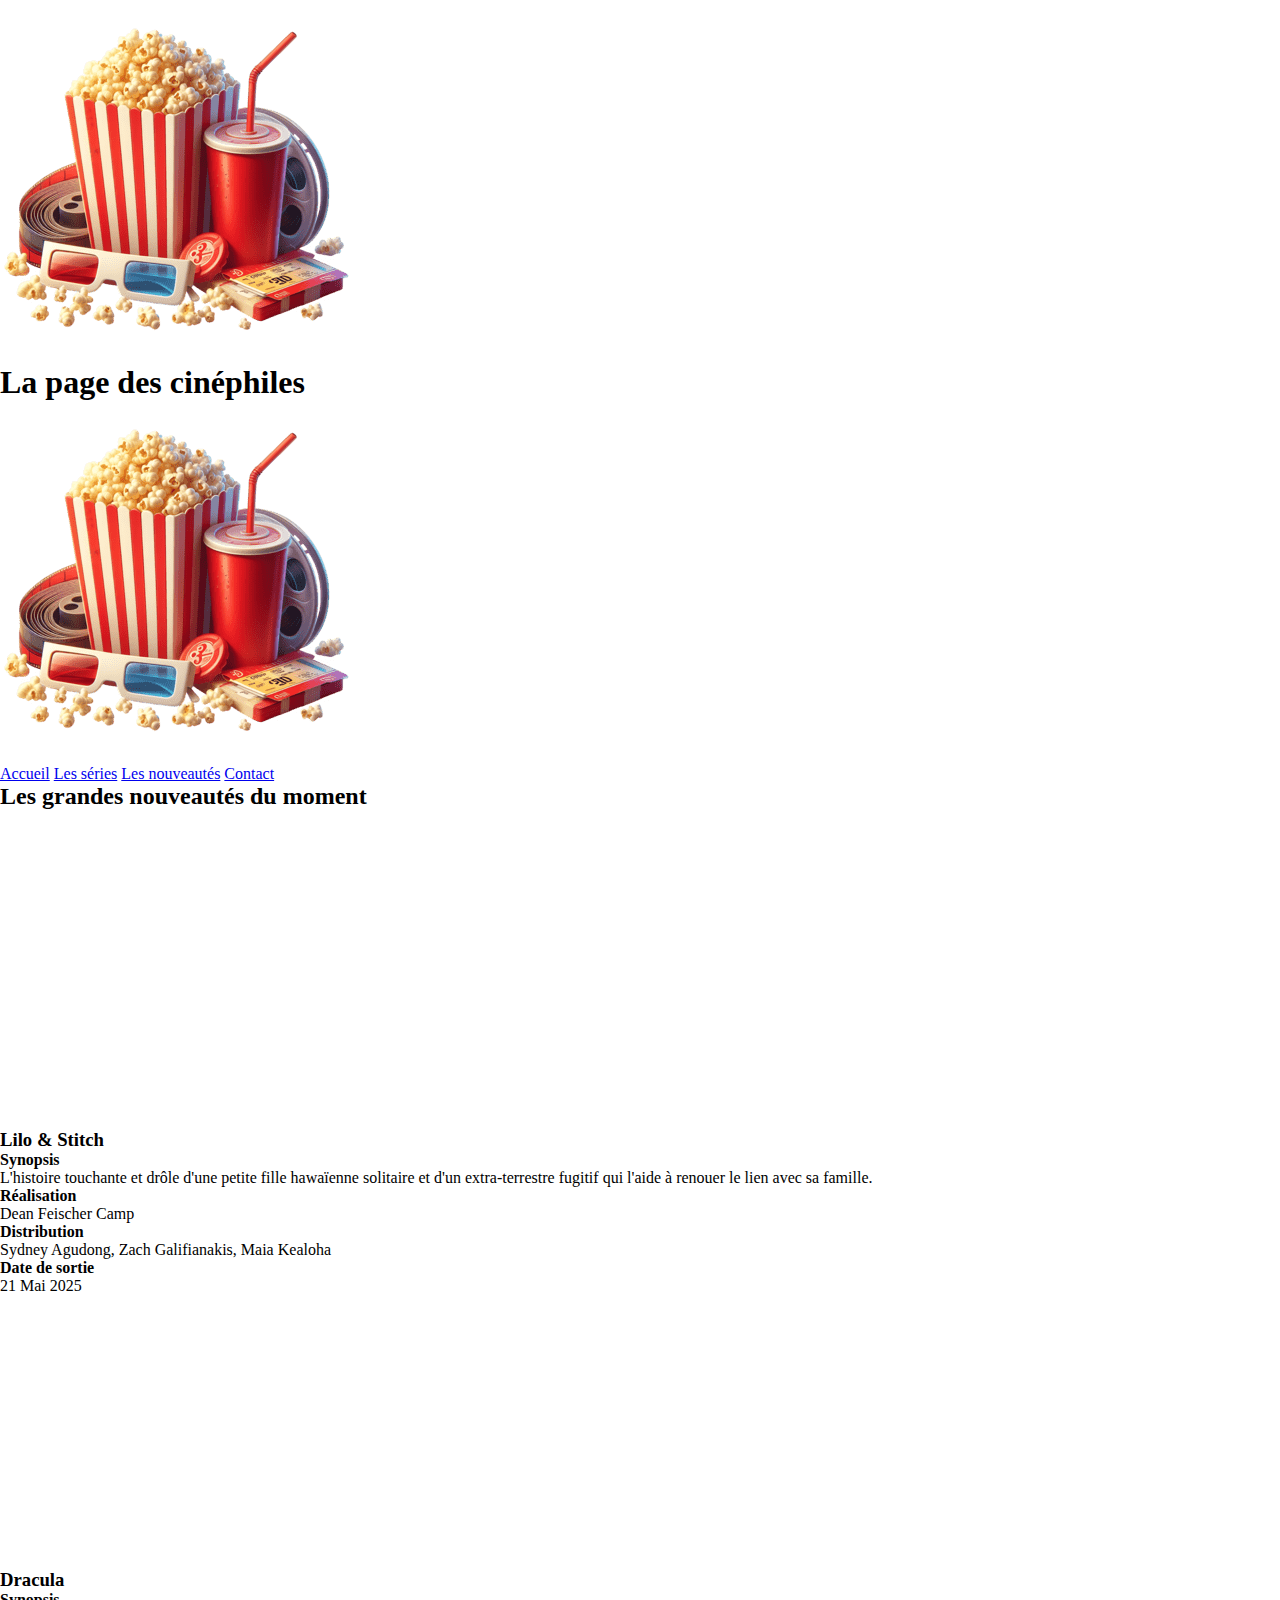
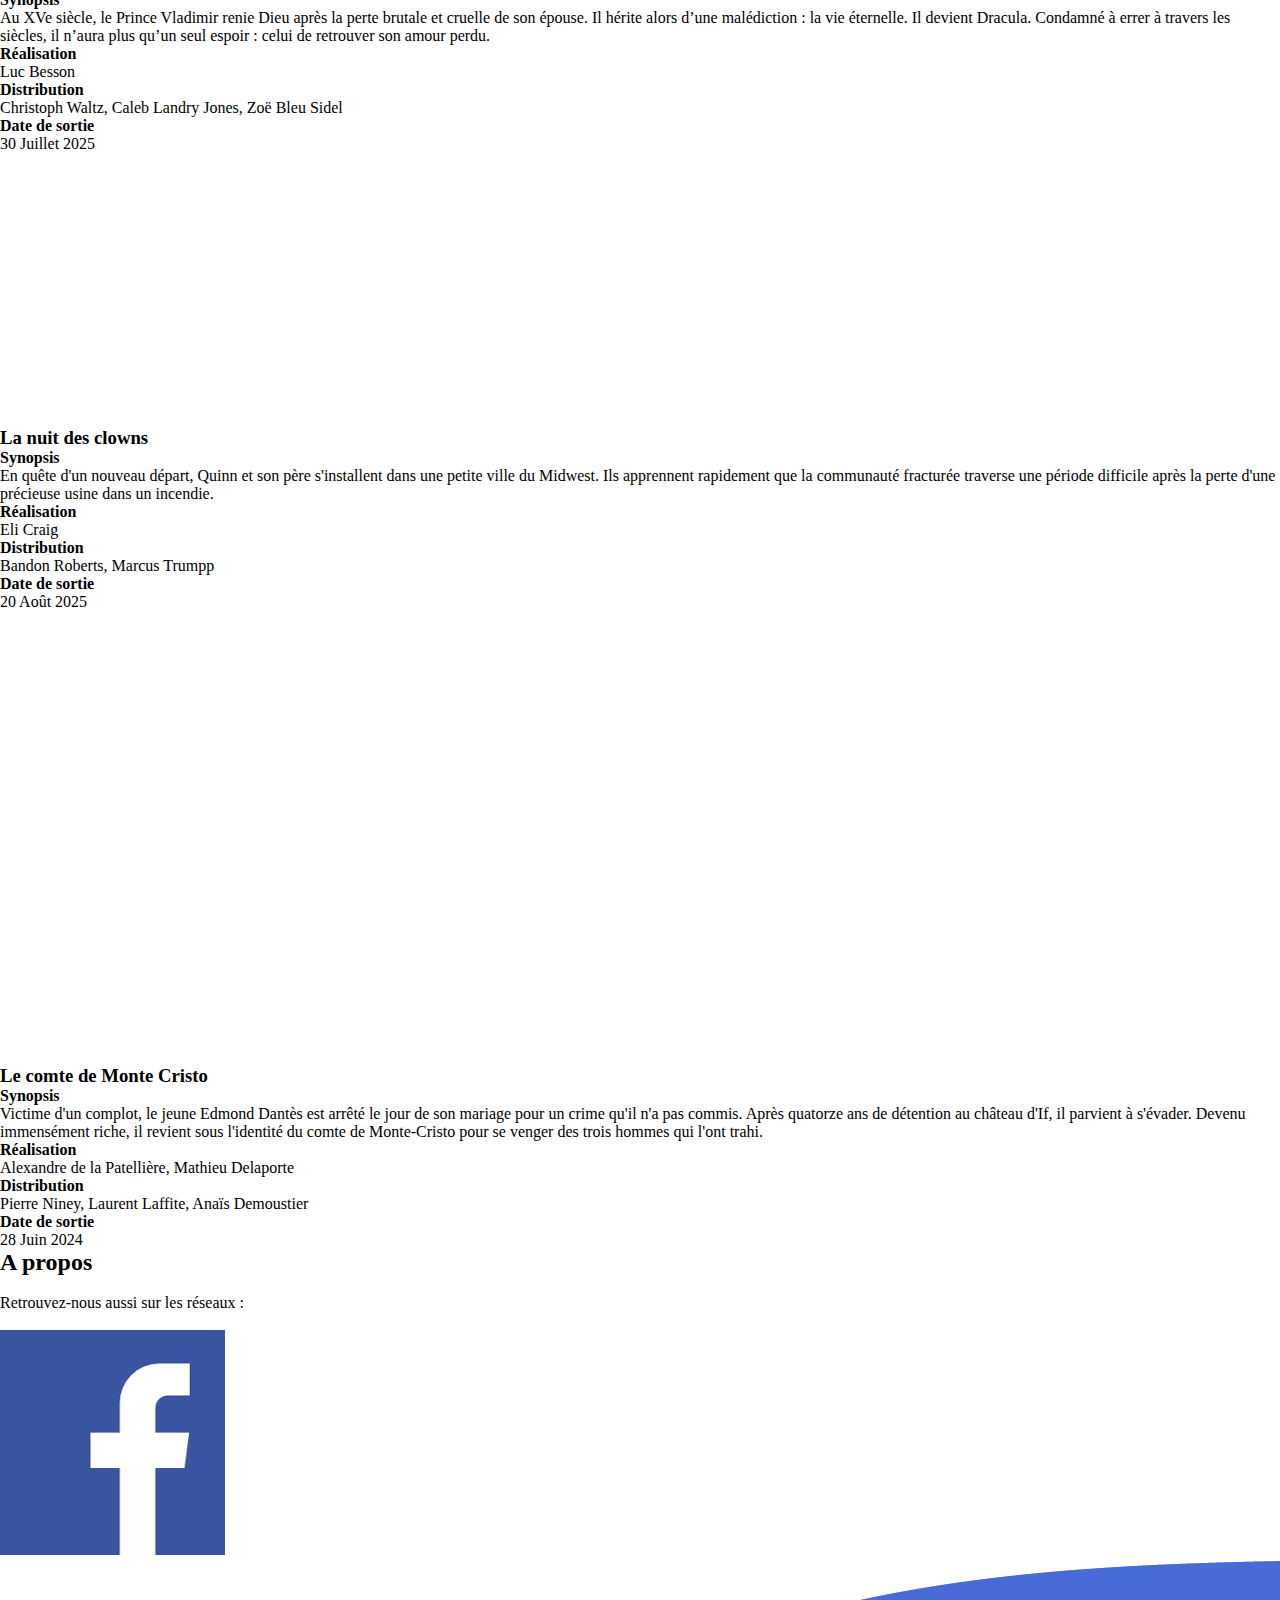
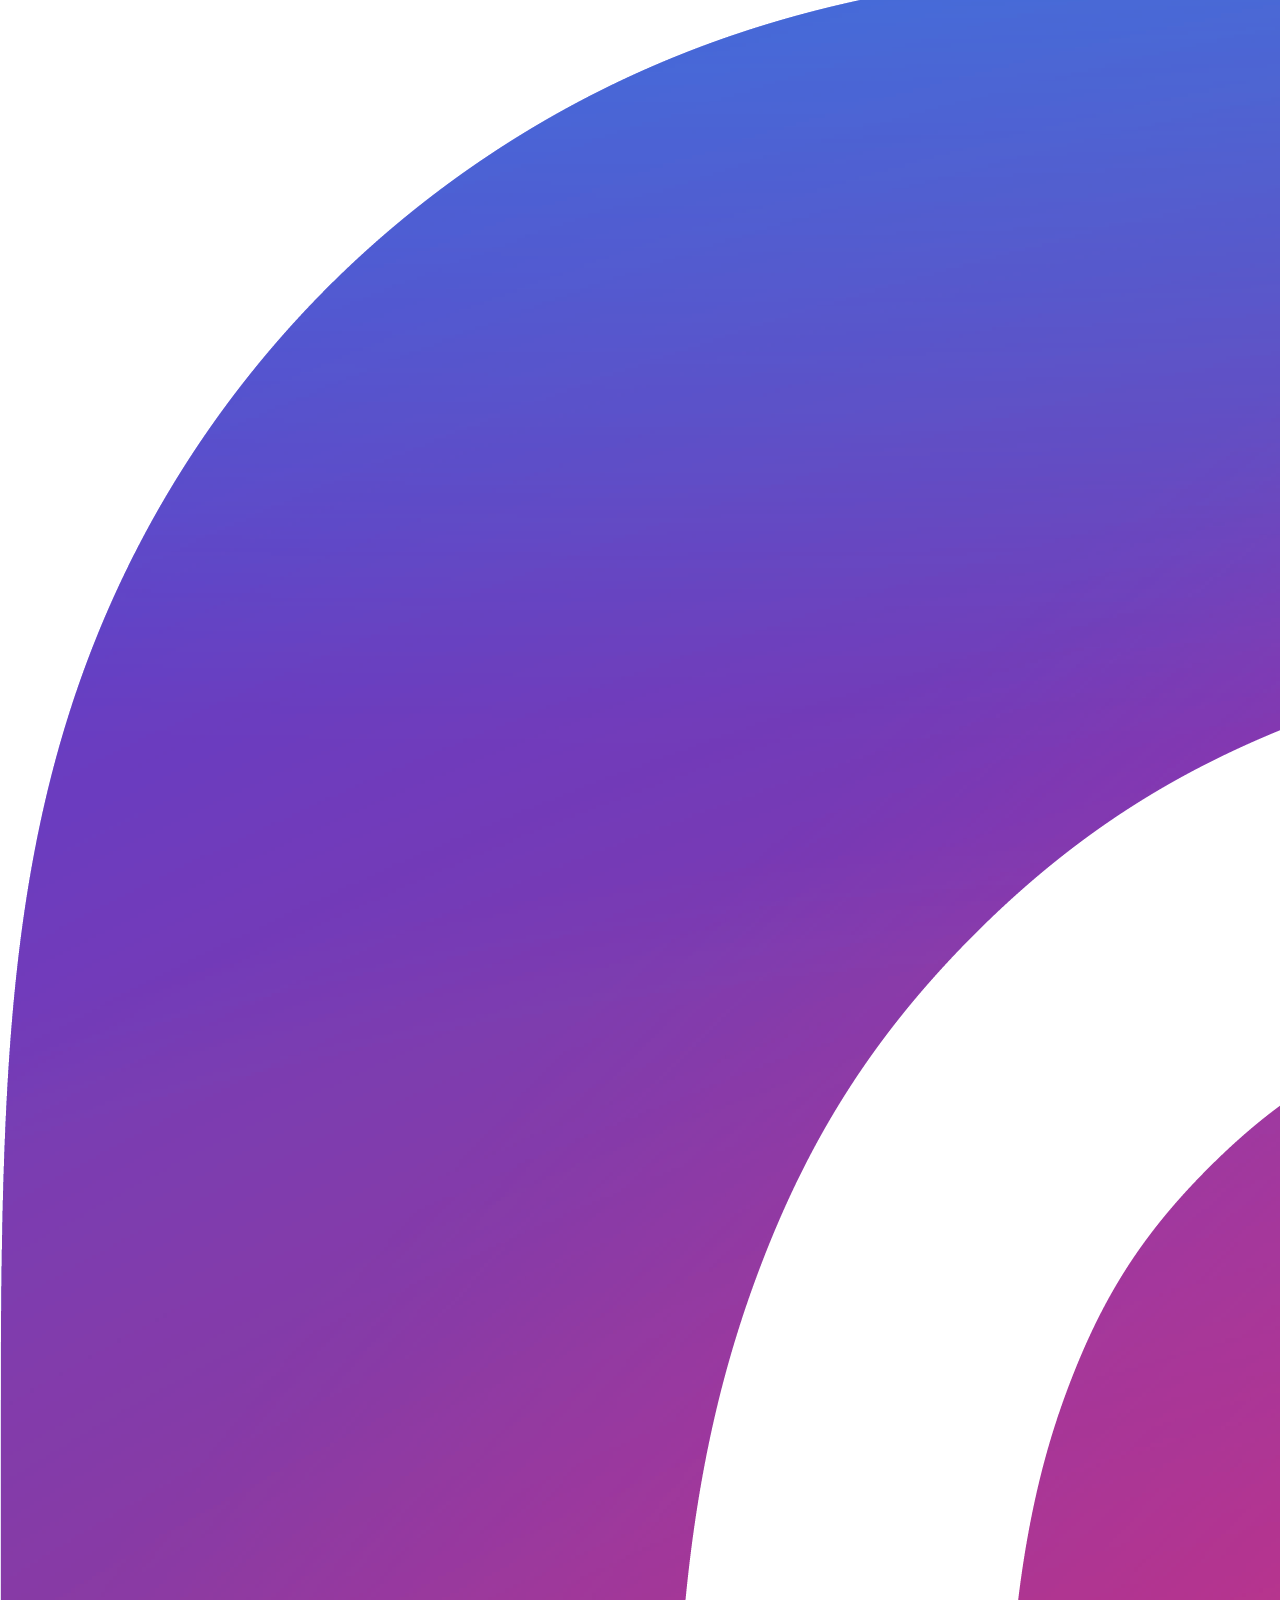
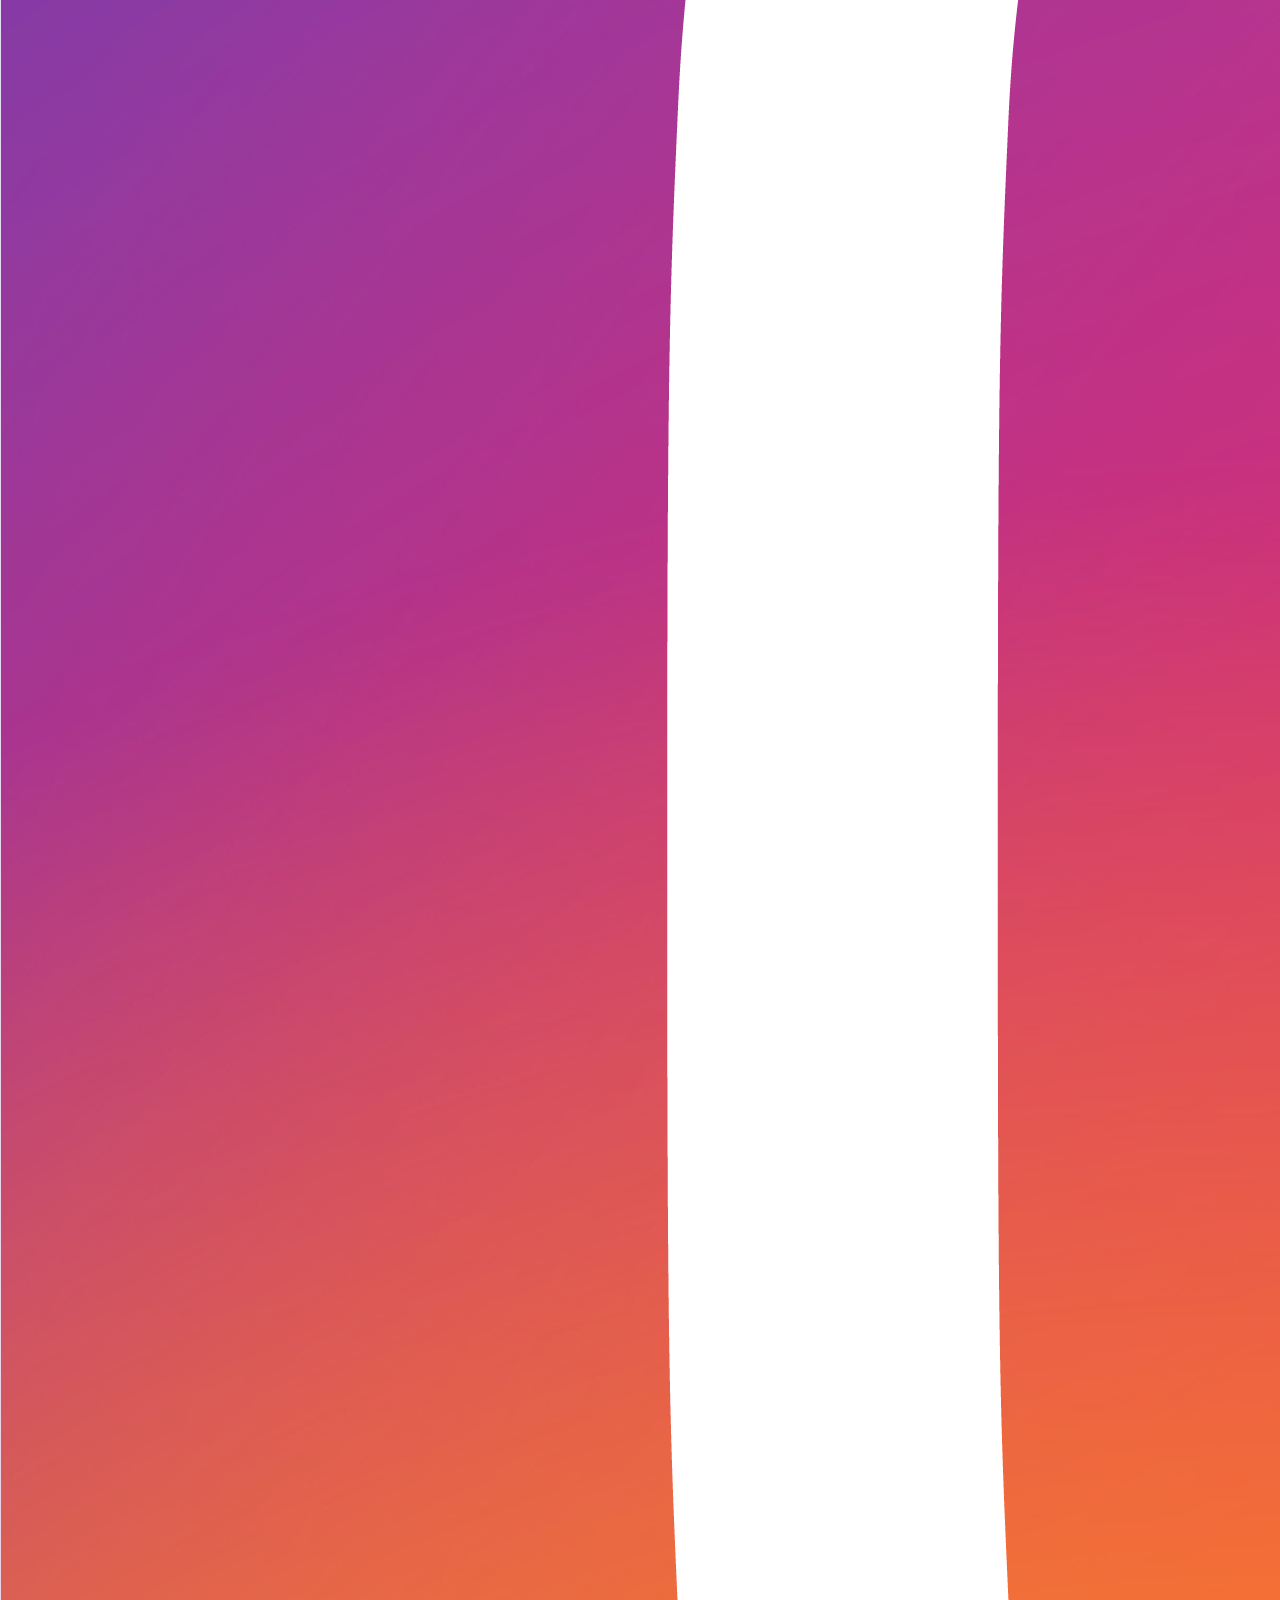
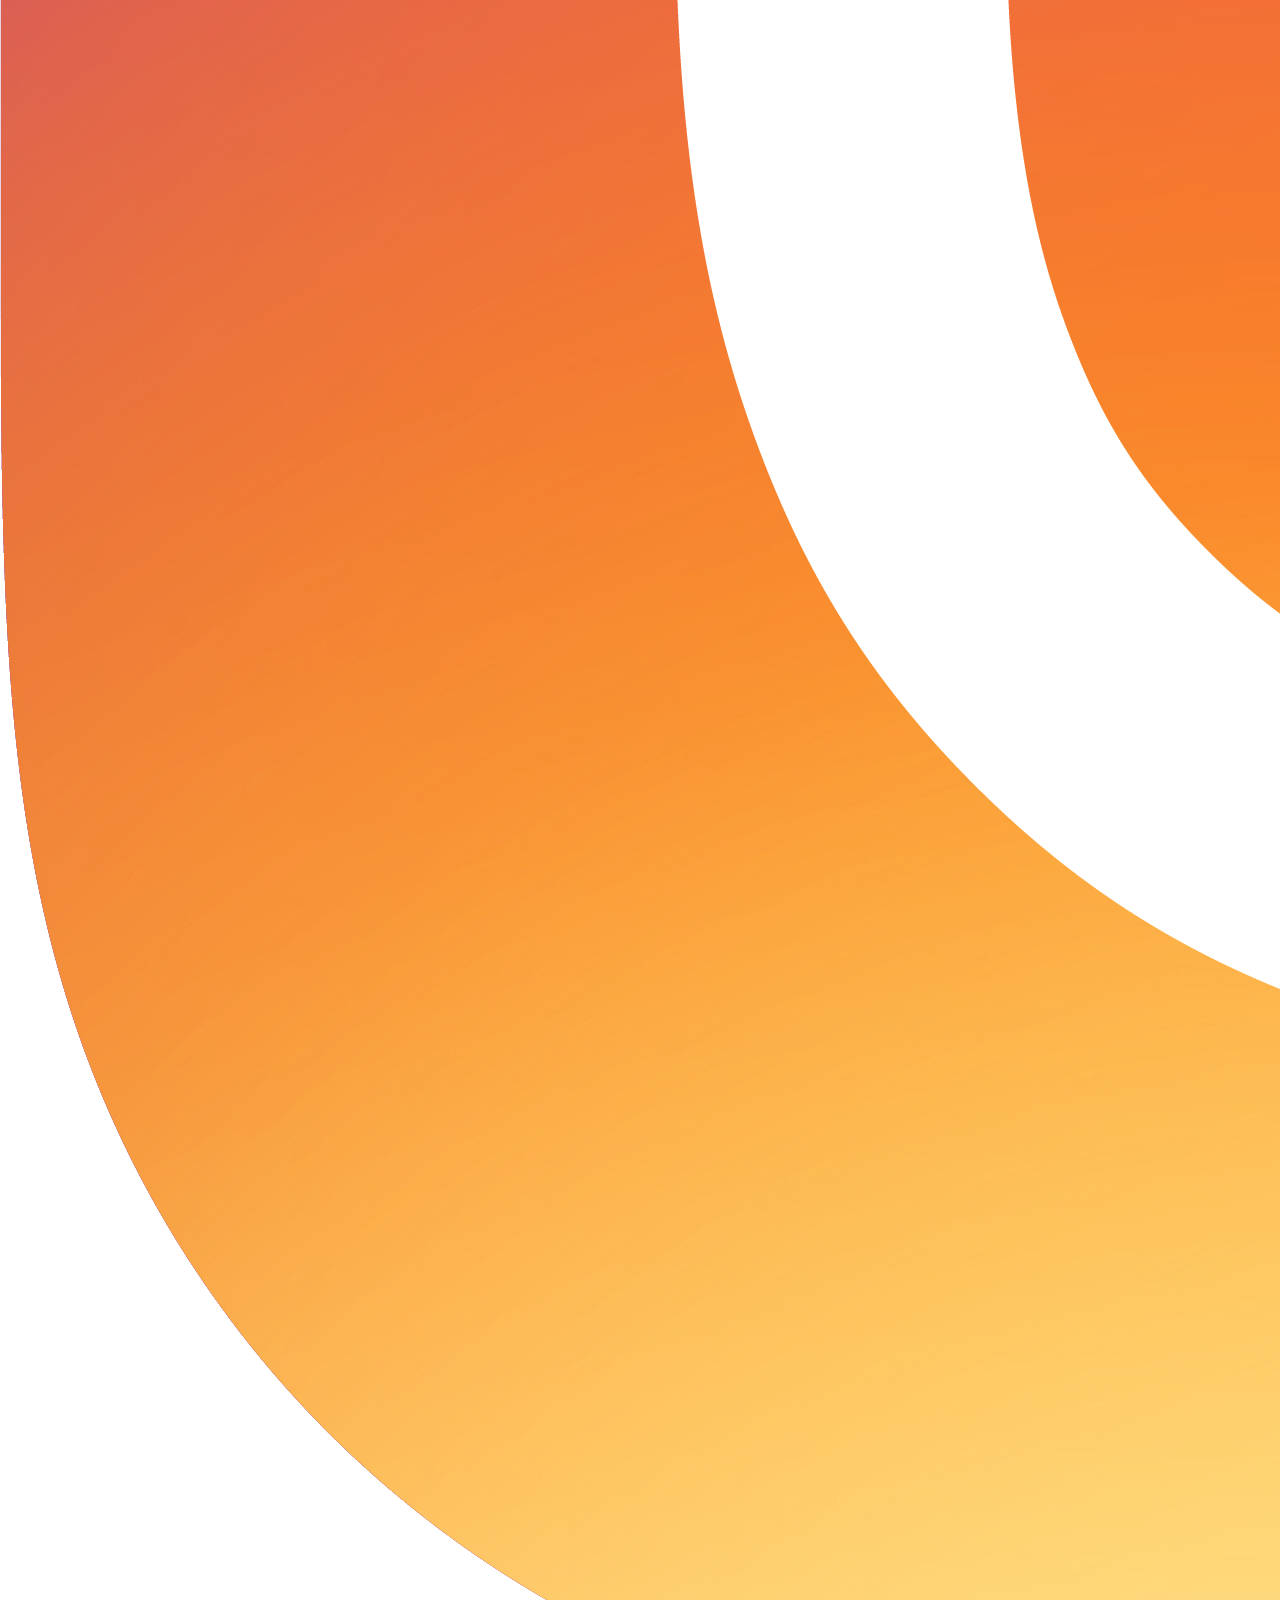
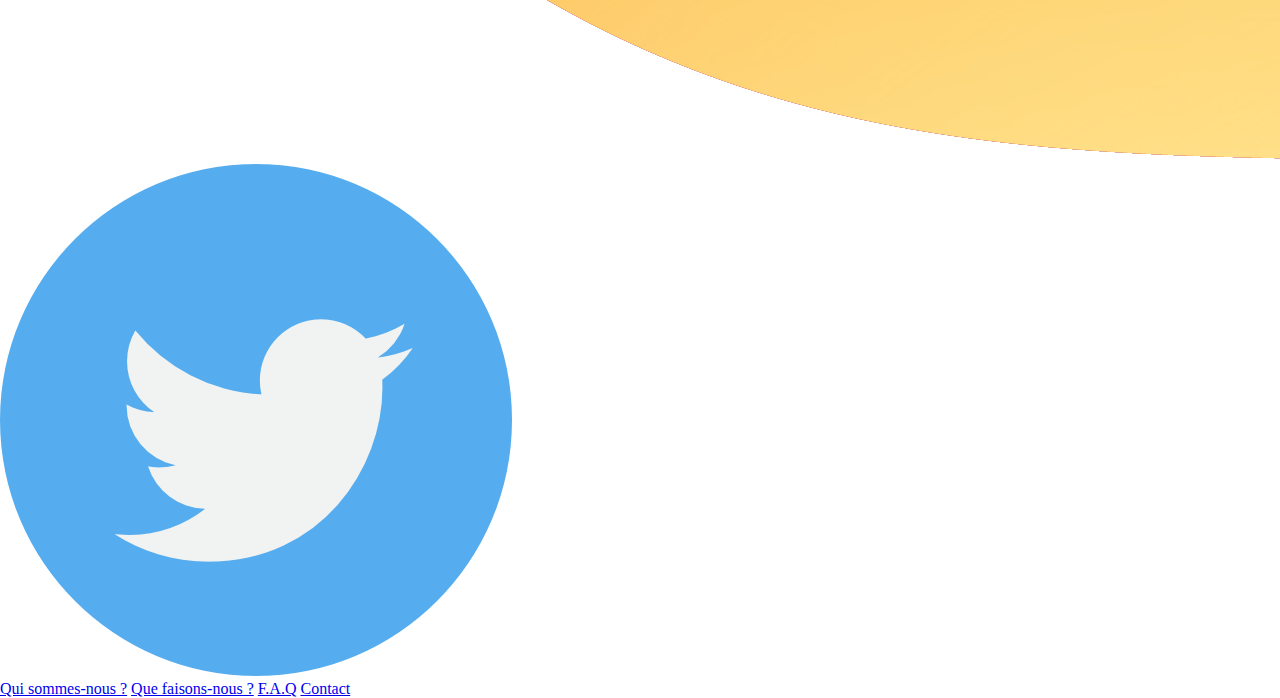
<file: nouveautes.html>
<!DOCTYPE html>
<html lang="fr">

<head>
    <meta charset="UTF-8">
    <meta name="viewport" content="width=device-width, initial-scale=1.0">
    <title>Les nouveautés</title>
    <link rel="stylesheet" href="assets/fansite.css">
</head>

<body class="fond-nouveaute">

    <header class="header-nouveaute">

        <div class="texte-header-nouveaute">

            <img src="assets/images/popcorn.png" alt="popcorn">

            <h1>La page des cinéphiles</h1>

            <img src="assets/images/popcorn.png" alt="popcorn">

        </div>

    </header>

    <nav class="liens-nouveaute">

        <a href="index.html">Accueil</a>

        <a href="series.html">Les séries</a>

        <a href="nouveautes.html">Les nouveautés</a>

        <a href="contact.html">Contact</a>

    </nav>



    <main>

        <h2 class="classique-nouveaute" >Les grandes nouveautés du moment</h2>

        <div class="page-nouveaute">

                    <div class="film">

        <div class="video-nouveaute">

            <iframe width="560" height="315" src="https://www.youtube.com/embed/fBYp1DtdHuE?si=9jMpiXg23ERFGCgm" title="YouTube video player" frameborder="0" allow="accelerometer; autoplay; clipboard-write; encrypted-media; gyroscope; picture-in-picture; web-share" referrerpolicy="strict-origin-when-cross-origin" allowfullscreen></iframe>

        </div>

        <div class="texte-nouveaute">

            <h3 class="titre-nouveaute">Lilo & Stitch</h3>

            <h4>Synopsis</h4>

            <p>L'histoire touchante et drôle d'une petite fille hawaïenne solitaire et d'un extra-terrestre fugitif qui l'aide à renouer le lien avec sa famille.</p>

            <h4>Réalisation</h4>

            <p>Dean Feischer Camp</p>

            <h4>Distribution</h4>

            <p>Sydney Agudong, Zach Galifianakis, Maia Kealoha</p>

            <h4>Date de sortie</h4>

            <p>21 Mai 2025</p>

        </div>

        </div>
            
            <div class="film">

                <div class="video-nouveaute">

                    <iframe width="500" height="270" src="https://www.youtube.com/embed/UXLeALiP3rs?si=DEDxHmTq07IFCK6I"
                        title="YouTube video player" frameborder="0"
                        allow="accelerometer; autoplay; clipboard-write; encrypted-media; gyroscope; picture-in-picture; web-share"
                        referrerpolicy="strict-origin-when-cross-origin" allowfullscreen></iframe>

                </div>

                <div class="texte-nouveaute">

                    <h3 class="titre-nouveaute">Dracula</h3>

                    <h4>Synopsis</h4>

                    <p>Au XVe siècle, le Prince Vladimir renie Dieu après la perte brutale et cruelle de son épouse. Il
                        hérite alors d’une malédiction : la vie éternelle. Il devient Dracula. Condamné à errer à
                        travers
                        les siècles, il n’aura plus qu’un seul espoir : celui de retrouver son amour perdu.</p>

                    <h4>Réalisation</h4>

                    <p>Luc Besson</p>

                    <h4>Distribution</h4>

                    <p>Christoph Waltz, Caleb Landry Jones, Zoë Bleu Sidel</p>

                    <h4>Date de sortie</h4>

                    <p>30 Juillet 2025</p>

                </div>

            </div>    

            </div>

        </div>

        <div class="film">

        <div class="video-nouveaute">

            <iframe width="500" height="270" src="https://www.youtube.com/embed/Jx9I9nFxpFk?si=nkYi6y7wcRtvDoxB"
                title="YouTube video player" frameborder="0"
                allow="accelerometer; autoplay; clipboard-write; encrypted-media; gyroscope; picture-in-picture; web-share"
                referrerpolicy="strict-origin-when-cross-origin" allowfullscreen></iframe>

        </div>

        <div class="texte-nouveaute">

            <h3 class="titre-nouveaute">La nuit des clowns</h3>

            <h4>Synopsis</h4>

            <p>En quête d'un nouveau départ, Quinn et son père s'installent dans une petite ville du Midwest. Ils
                apprennent rapidement que la communauté fracturée traverse une période difficile après la perte
                d'une précieuse usine dans un incendie.</p>

            <h4>Réalisation</h4>

            <p>Eli Craig</p>

            <h4>Distribution</h4>

            <p>Bandon Roberts, Marcus Trumpp</p>

            <h4>Date de sortie</h4>

            <p>20 Août 2025</p>

        </div>

        </div>

        <div class="film">

        <div class="video-nouveaute">

            <iframe width="700" height="450" src="https://www.youtube.com/embed/u0YnbsyvGS0?si=Zvp6-SIuxZDw0snN"
                title="YouTube video player" frameborder="0"
                allow="accelerometer; autoplay; clipboard-write; encrypted-media; gyroscope; picture-in-picture; web-share"
                referrerpolicy="strict-origin-when-cross-origin" allowfullscreen></iframe>

        </div>

        <div class="texte-nouveaute">

            <h3 class="titre-nouveaute">Le comte de Monte Cristo</h3>

            <h4>Synopsis</h4>

            <p>Victime d'un complot, le jeune Edmond Dantès est arrêté le jour de son mariage pour un crime
                qu'il n'a pas commis. Après quatorze ans de détention au château d'If, il parvient à s'évader.
                Devenu immensément riche, il revient sous l'identité du comte de Monte-Cristo pour se venger des
                trois hommes qui l'ont trahi.</p>

            <h4>Réalisation</h4>

            <p>Alexandre de la Patellière, Mathieu Delaporte</p>

            <h4>Distribution</h4>

            <p>Pierre Niney, Laurent Laffite, Anaïs Demoustier</p>

            <h4>Date de sortie</h4>

            <p>28 Juin 2024</p>

        </div>    

        </div>

        </div>

        </div>

    </main>



    <footer class="footer-nouveaute">

        <div class="texte-footer">

            <h2>A propos</h2>

            <br>
            <p>Retrouvez-nous aussi sur les réseaux :</p>



            <div class="reseaux">

                <br><img src="assets/images/facebook.png" alt="facebook">

                <img src="assets/images/Instagram.png" alt="instagram">

                <img src="assets/images/twitter.png" alt="twitter">

            </div>

        </div>

        <div class="texte-footer2">

            <a href="qui-sommes-nous.html">Qui sommes-nous ?</a>
            <a href="que-faisons-nous.html">Que faisons-nous ?</a>
            <a href="faq.html">F.A.Q</a>
            <a href="contact.html">Contact</a>

        </div>



    </footer>


</body>


</html>
</file>
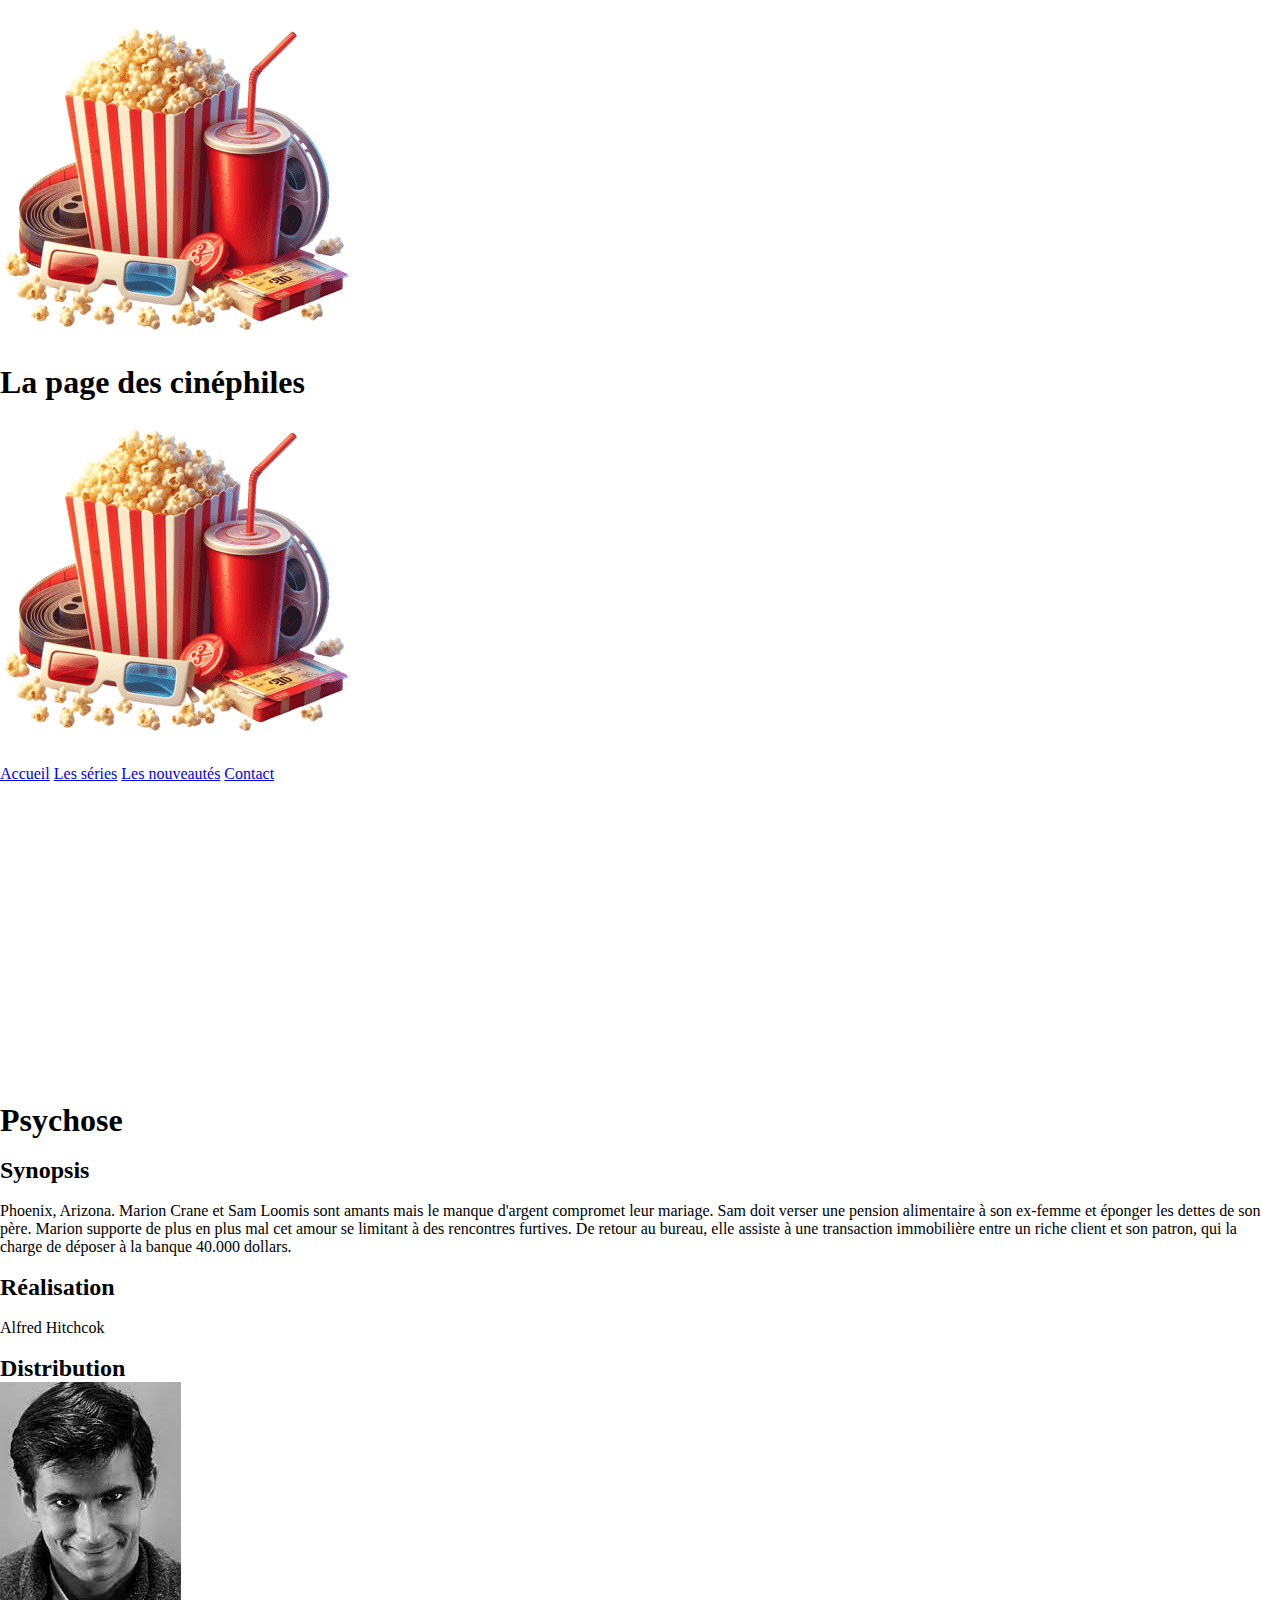
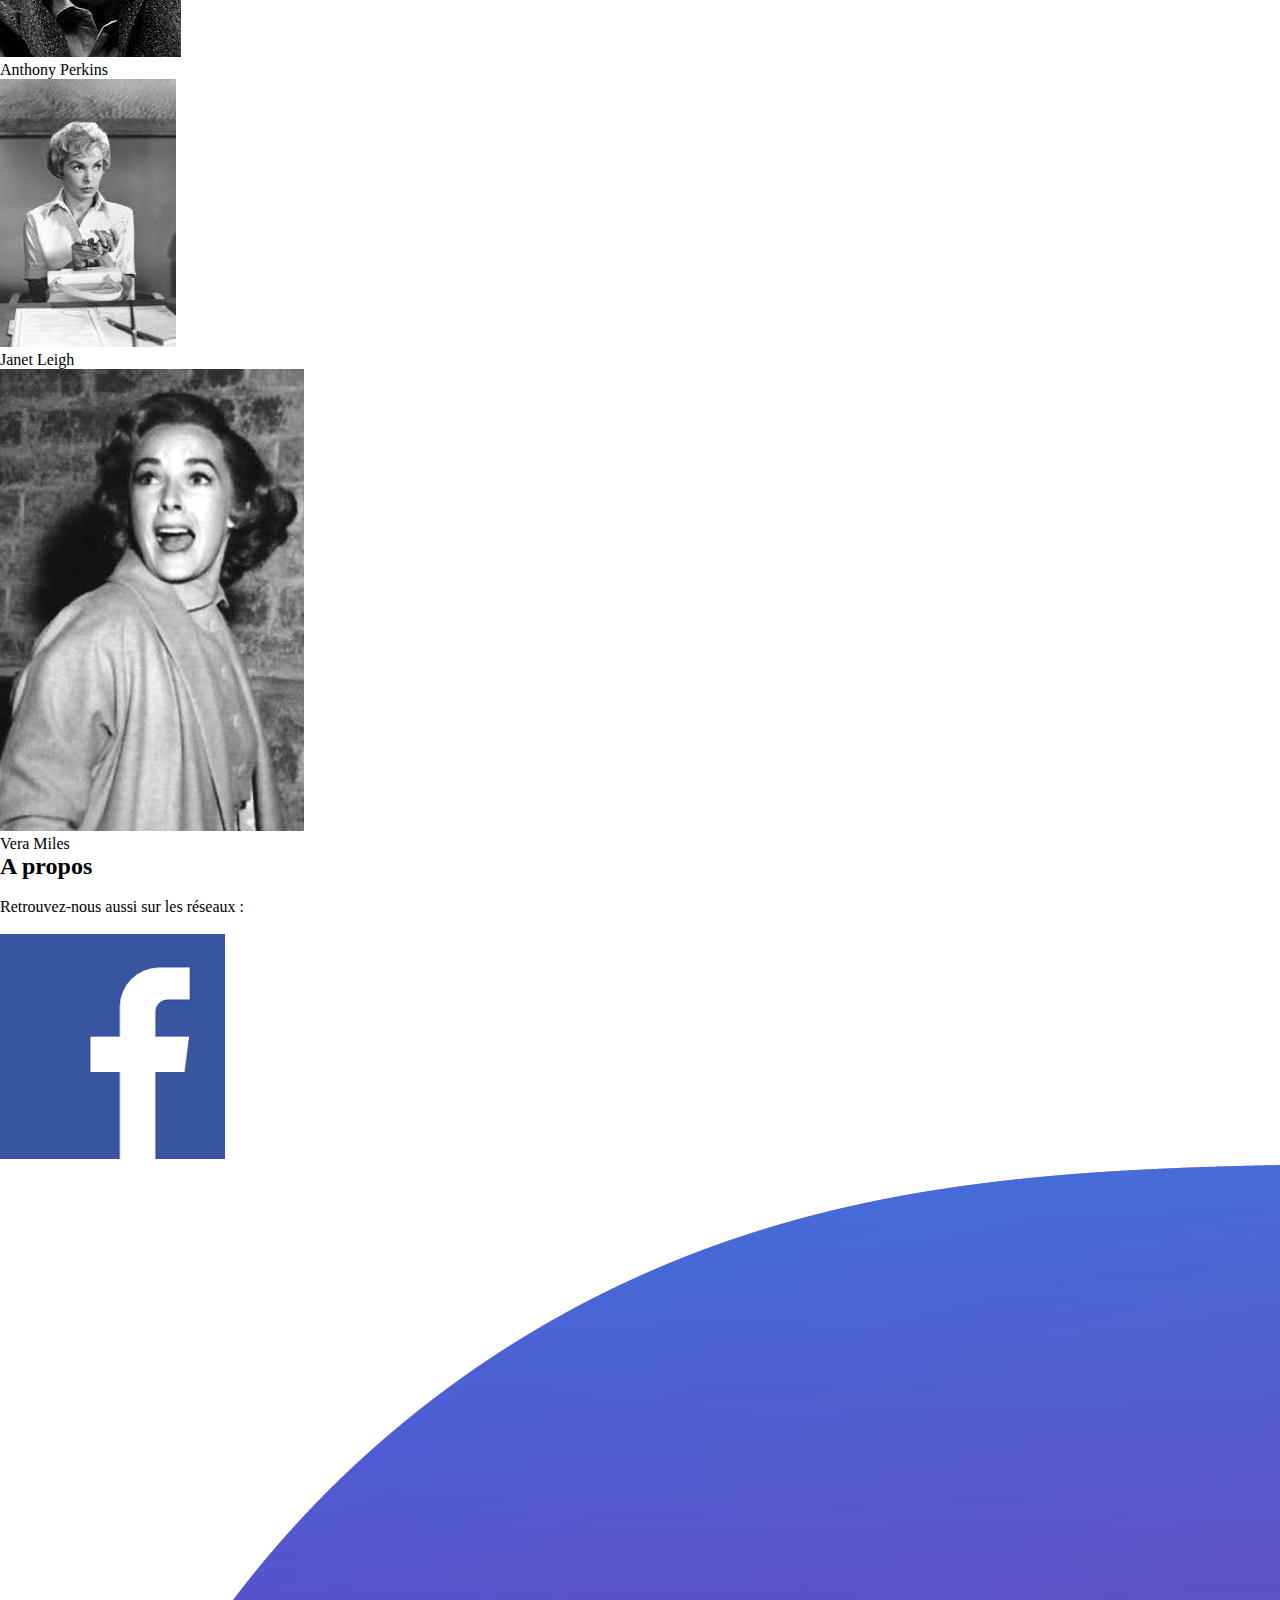
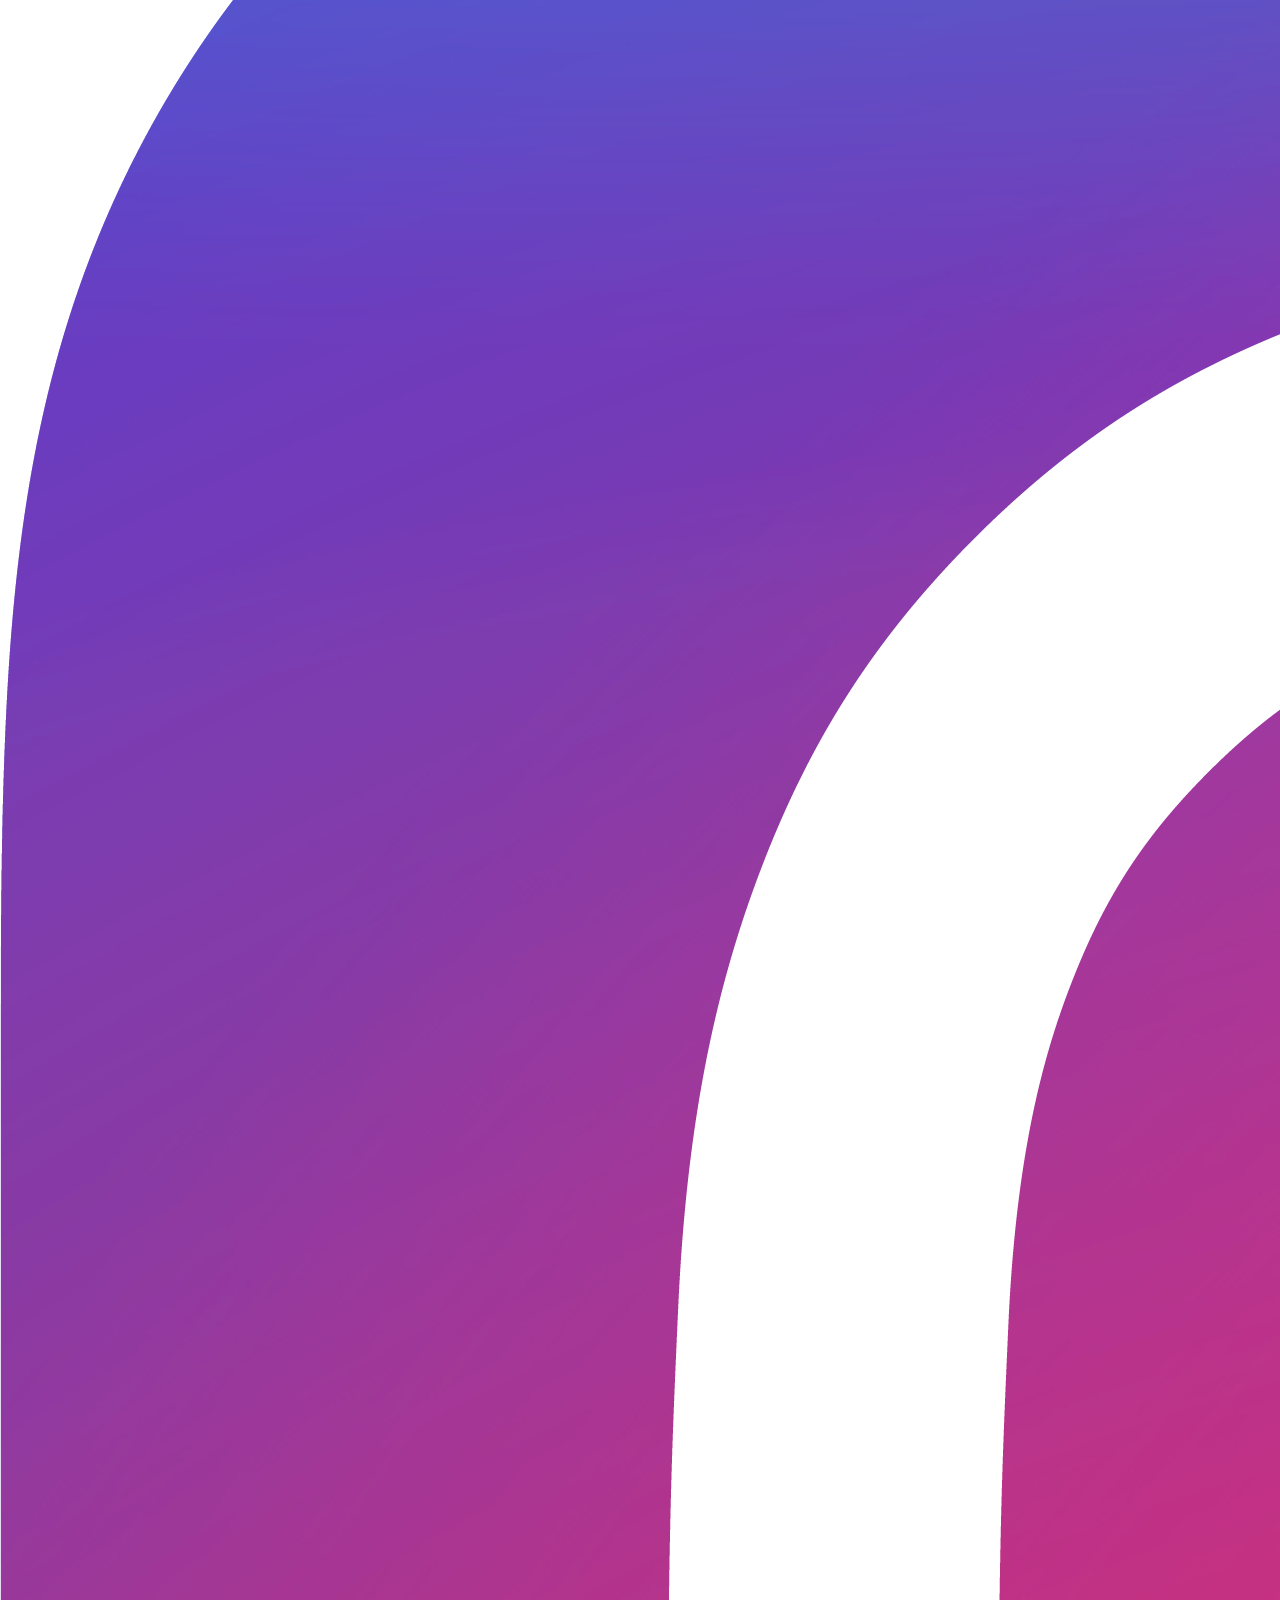
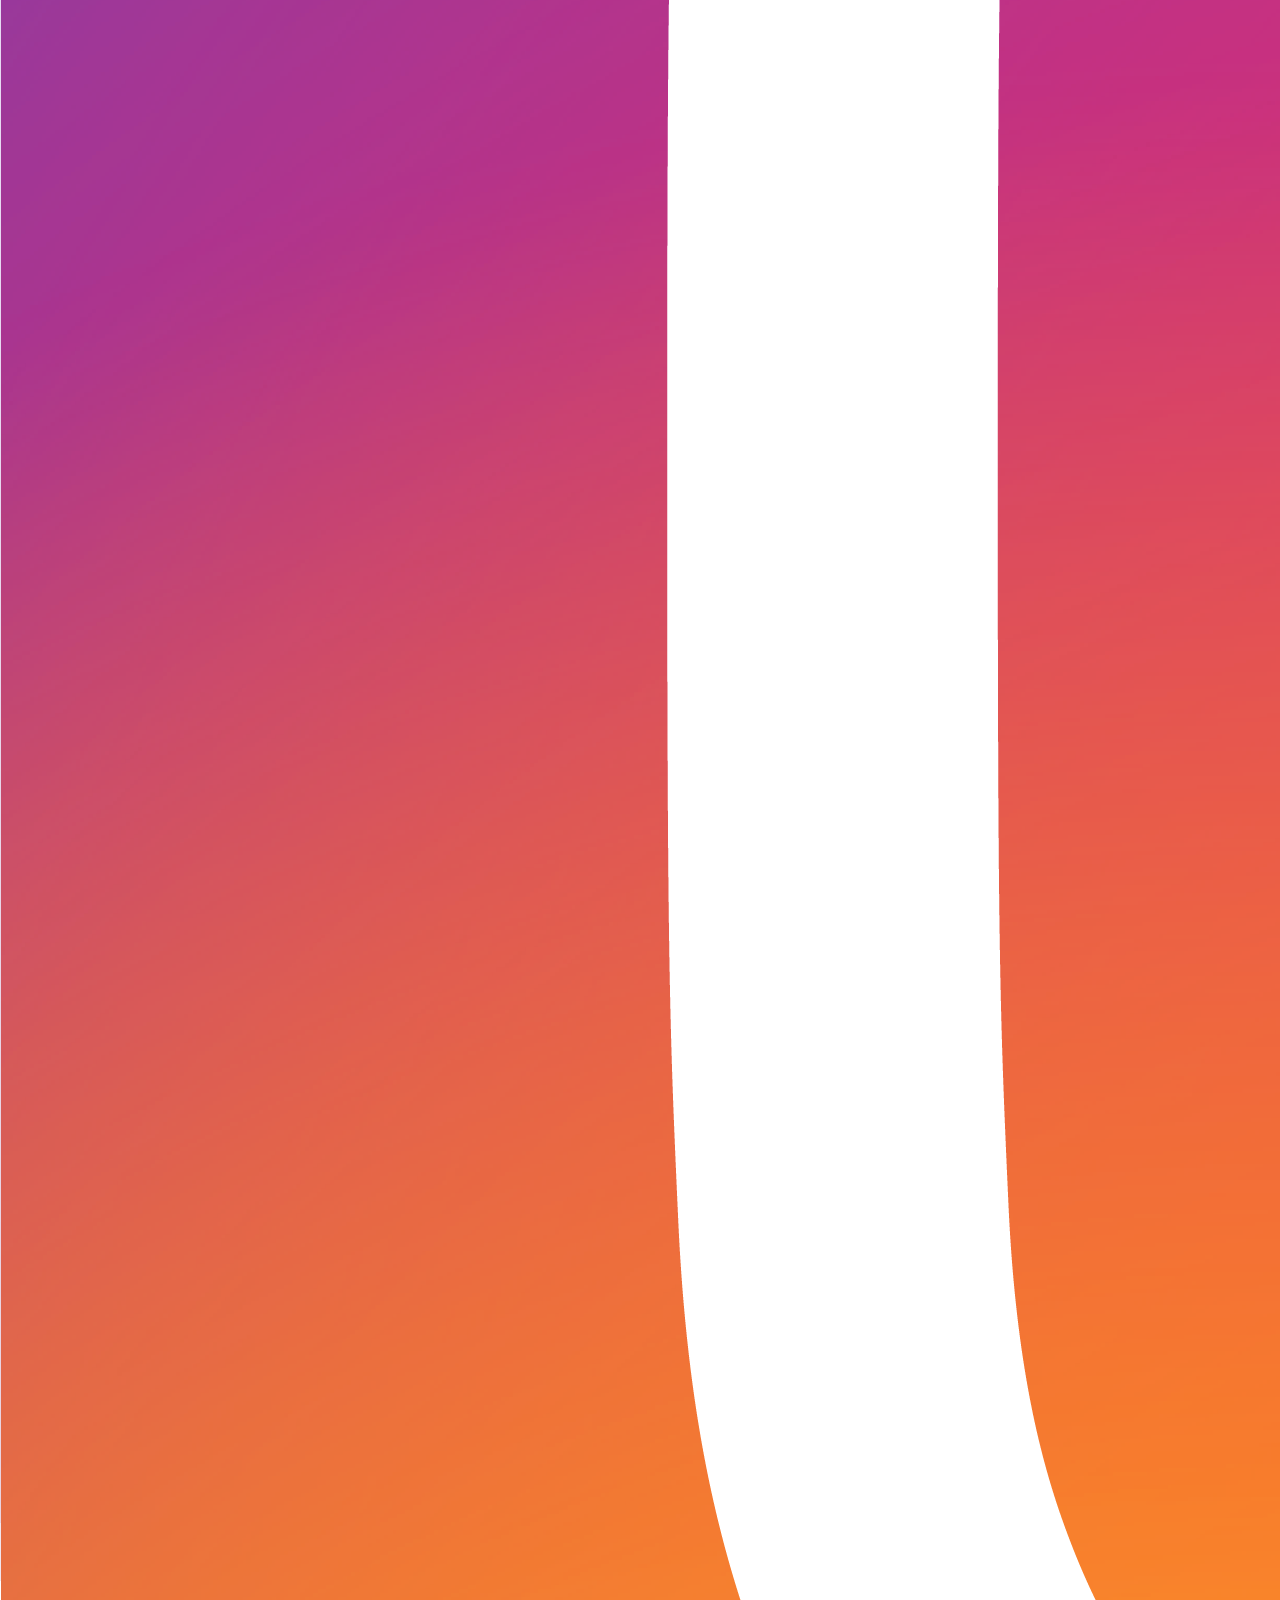
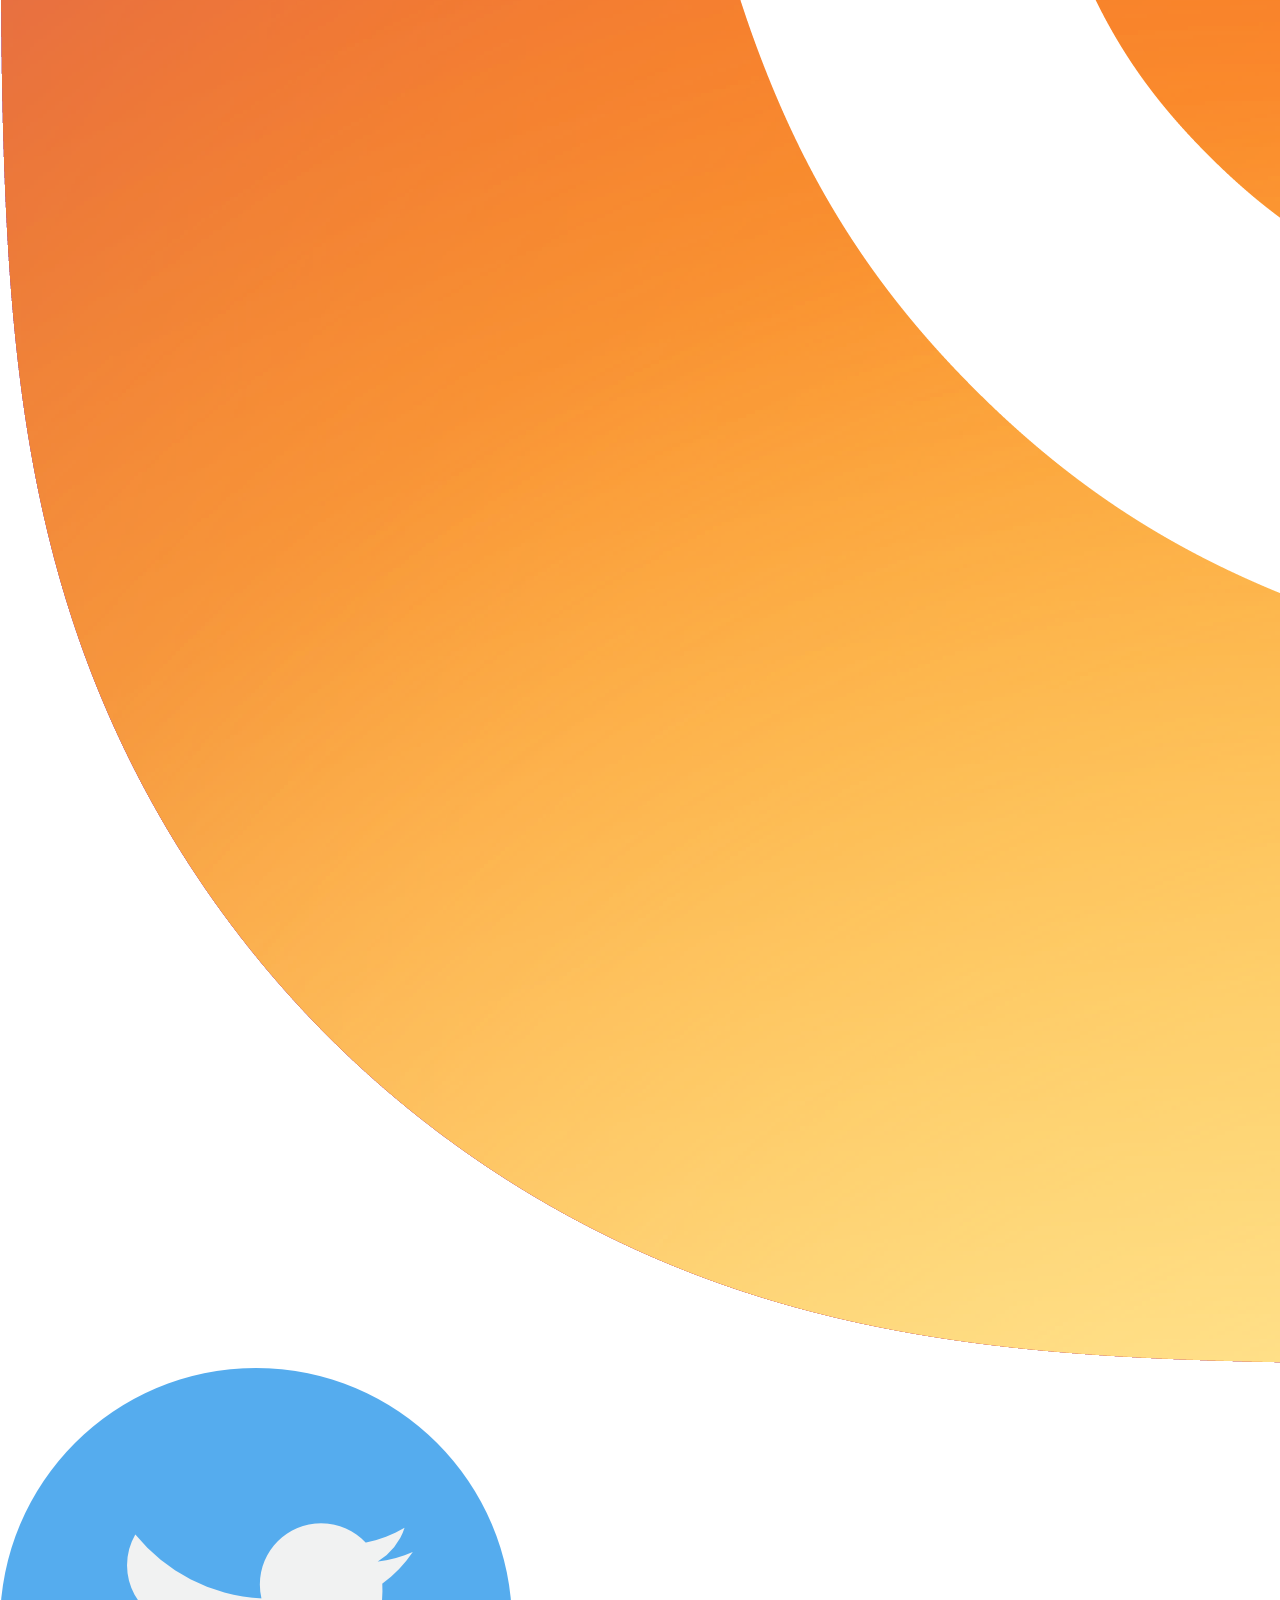
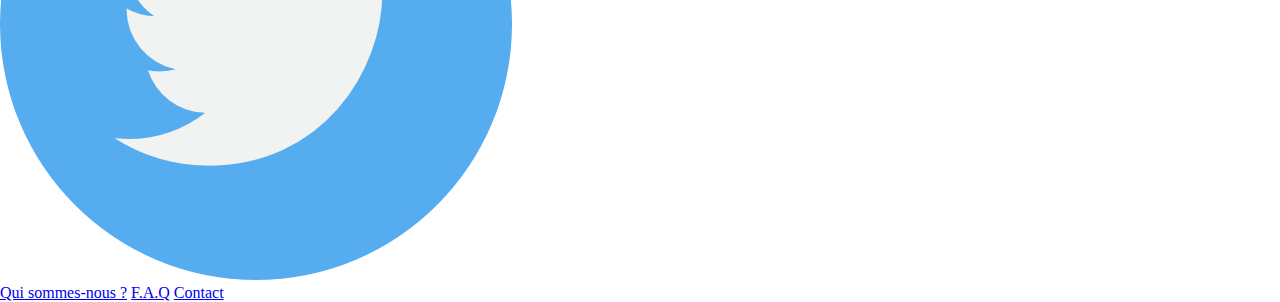
<file: psychose.html>
<!DOCTYPE html>
<html lang="fr">

<head>
    <meta charset="UTF-8">
    <meta name="viewport" content="width=device-width, initial-scale=1.0">
    <title>Psychose</title>
    <link rel="stylesheet" href="assets/fansite.css">
</head>

<body class="fond6">

    <header class="header">

        <div class="texte-header" >

            <img src="assets/images/popcorn.png" alt="popcorn">
    
        <h1>La page des cinéphiles</h1> 

            <img src="assets/images/popcorn.png" alt="popcorn">
        
        </div>

    </header>



    <nav class="liens">
        <a href="index.html">Accueil</a>

        <a href="series.html">Les séries</a>

        <a href="nouveautes.html">Les nouveautés</a>

        <a href="contact.html">Contact</a>
    </nav>

    <main>



        <div class="page-film">

            <div class="page-film-wrap">
                <div class="video">

                    <iframe width="560" height="315" src="https://www.youtube.com/embed/BSuMxSyyKlU?si=xhnBOEo4yTY_zS1g" title="YouTube video player" frameborder="0" allow="accelerometer; autoplay; clipboard-write; encrypted-media; gyroscope; picture-in-picture; web-share" referrerpolicy="strict-origin-when-cross-origin" allowfullscreen></iframe>

                </div>

                <div class="texte-page">

                    <h1>Psychose</h1><br>

                    <h2>Synopsis</h2><br>

                    <p>Phoenix, Arizona. Marion Crane et Sam Loomis sont amants mais le manque d'argent compromet leur mariage. Sam doit verser une pension alimentaire à son ex-femme et éponger les dettes de son père. Marion supporte de plus en plus mal cet amour se limitant à des rencontres furtives. De retour au bureau, elle assiste à une transaction immobilière entre un riche client et son patron, qui la charge de déposer à la banque 40.000 dollars.</p><br>

                    <h2>Réalisation</h2><br>

                    <p>Alfred Hitchcok</p><br>

                </div>

            </div>


            <div class="distribution">

                <h2>Distribution</h2>

                <div class="section-distribution">

                    <div class="acteurs">

                        <img src="assets/images/anthony-perkins.jpg" alt="perkins">

                        <p>Anthony Perkins</p>

                    </div>

                    <div class="acteurs">

                        <img src="assets/images/janet-leigh.jpg" alt="leigh">

                        <p>Janet Leigh</p>

                    </div>

                    <div class="acteurs">

                        <img src="assets/images/vera-miles.jpg" alt="milest">

                        <p>Vera Miles</p>

                    </div>

                </div>

            </div>
        </div>
    </main>

    <footer class="footer">

        <div class="texte-footer">

            <h2>A propos</h2>

            <br>
            <p>Retrouvez-nous aussi sur les réseaux :</p>



            <div class="reseaux">

                <br><img src="assets/images/facebook.png" alt="facebook">

                <img src="assets/images/Instagram.png" alt="instagram">

                <img src="assets/images/twitter.png" alt="twitter">

            </div>

        </div>

        <div class="texte-footer2">

            <a href="qui-sommes-nous.html">Qui sommes-nous ?</a>
            <a href="faq.html">F.A.Q</a>
            <a href="contact.html">Contact</a>

        </div>



    </footer>

</body>

</html>
</file>
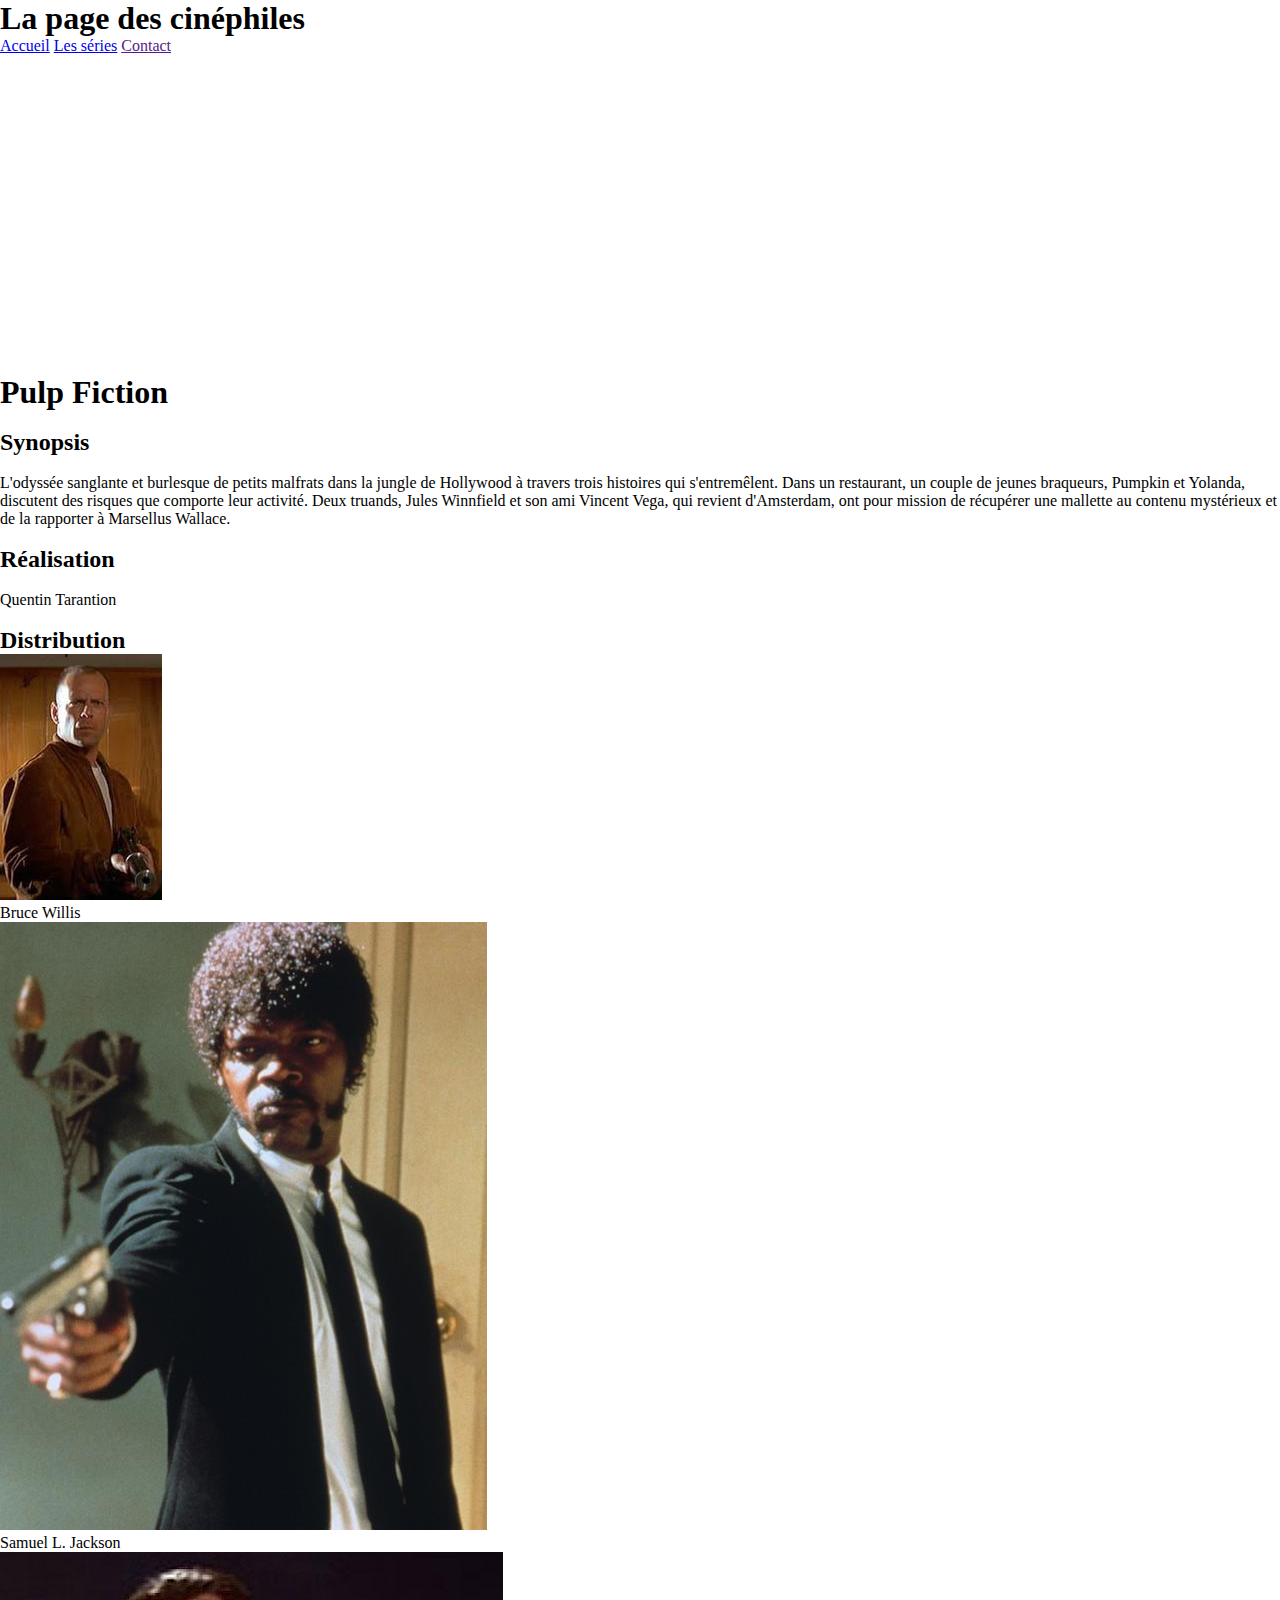
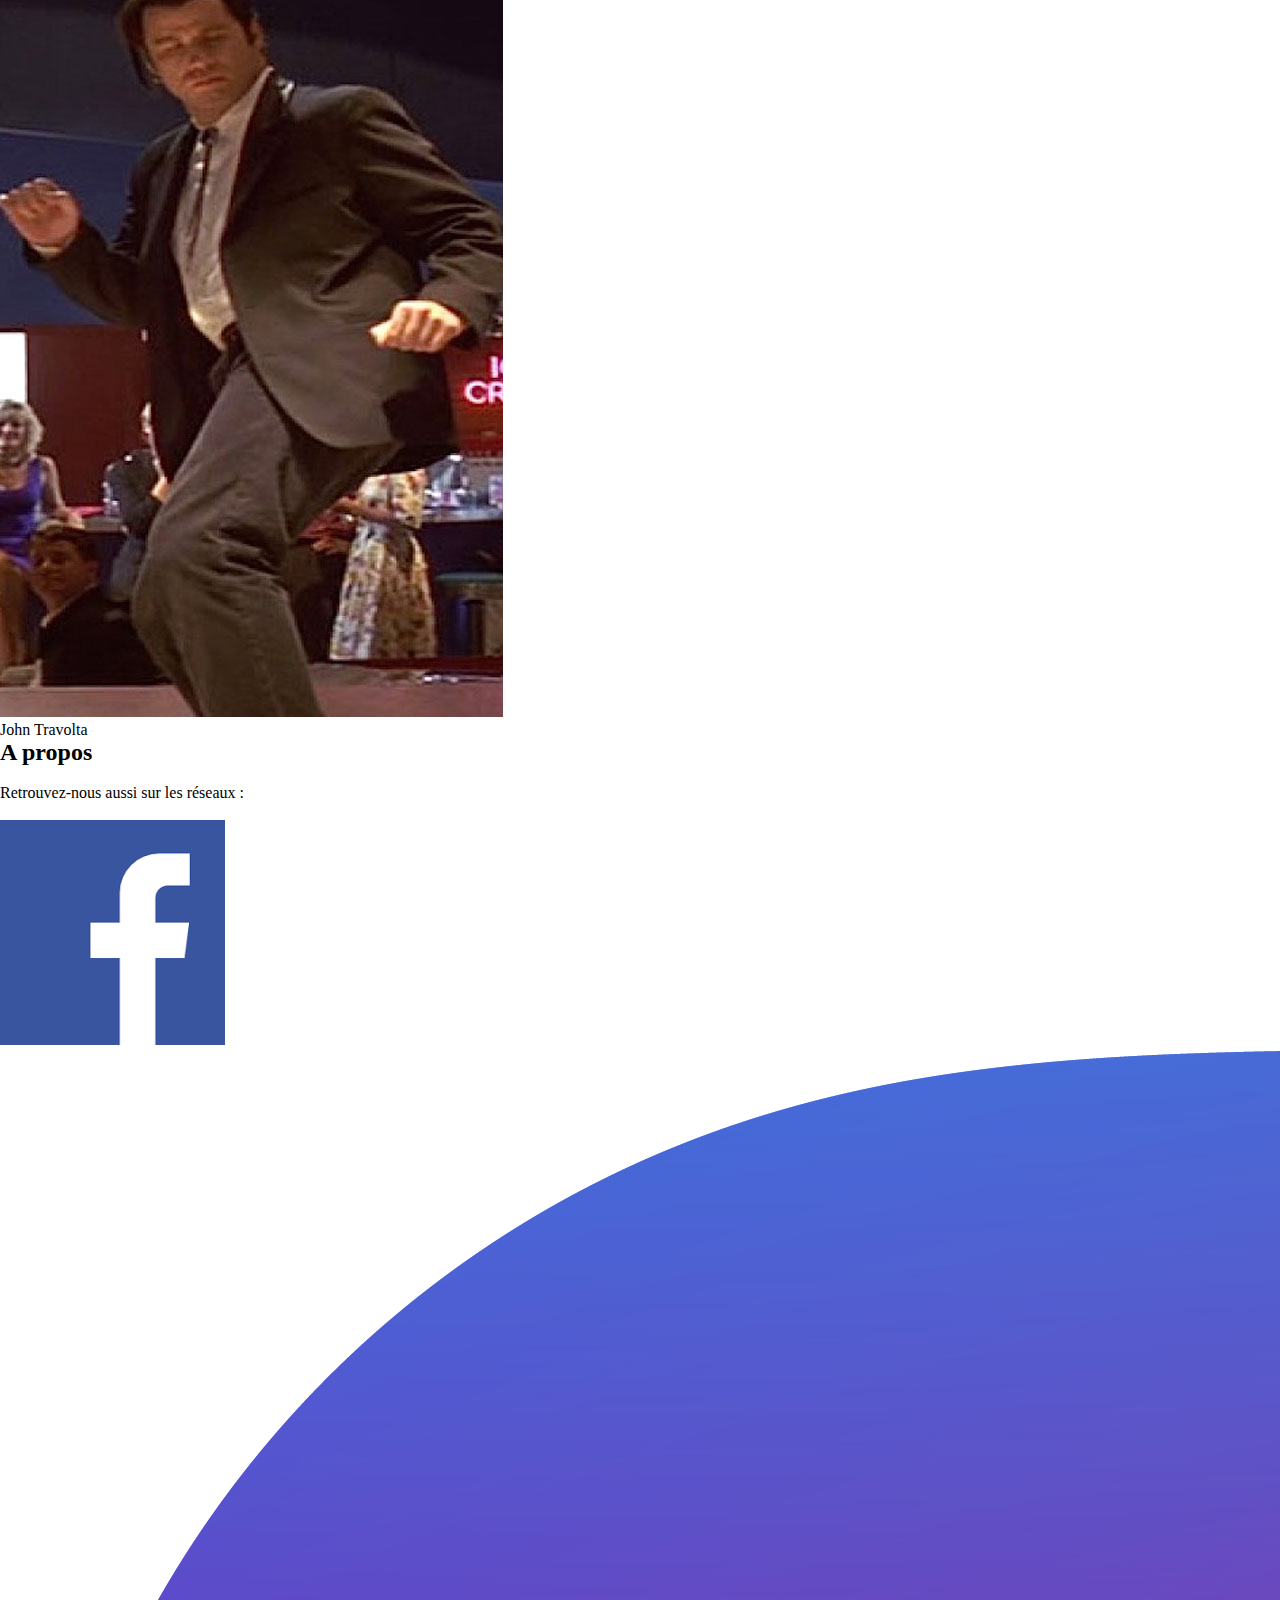
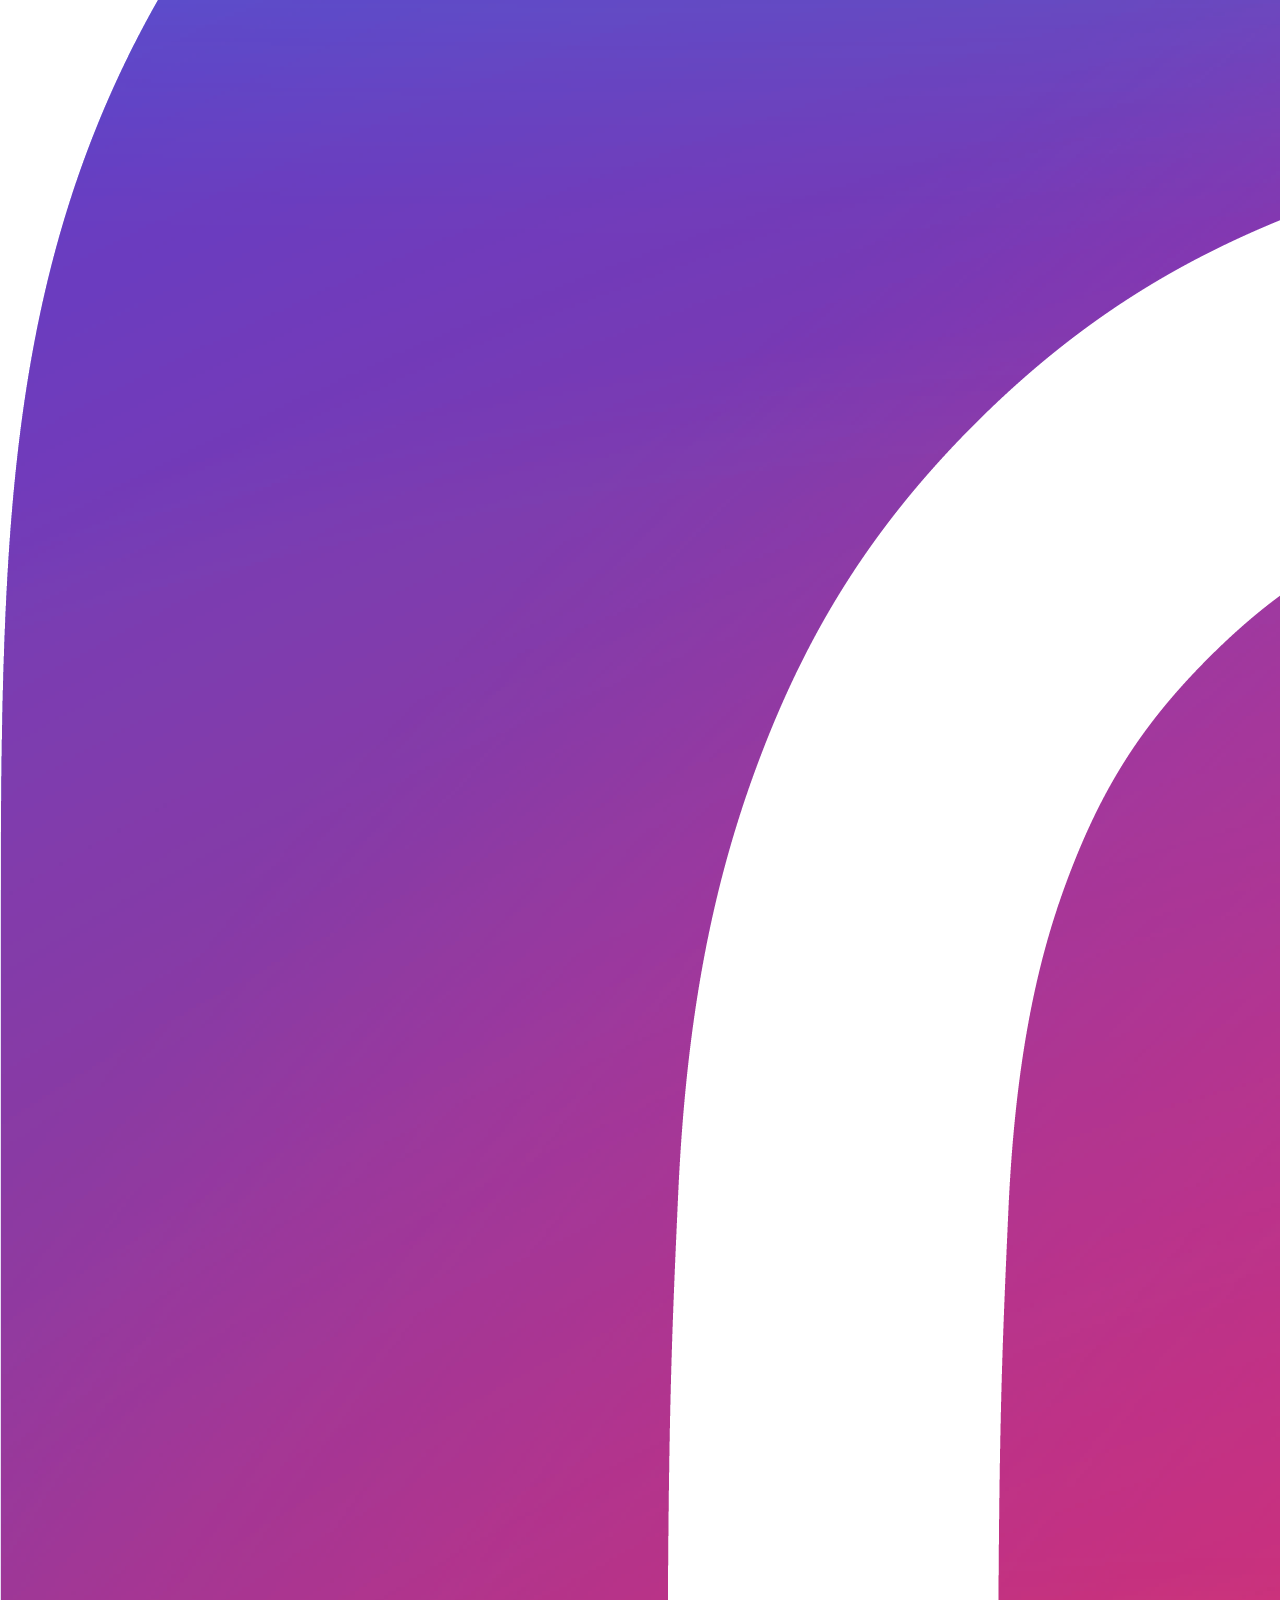
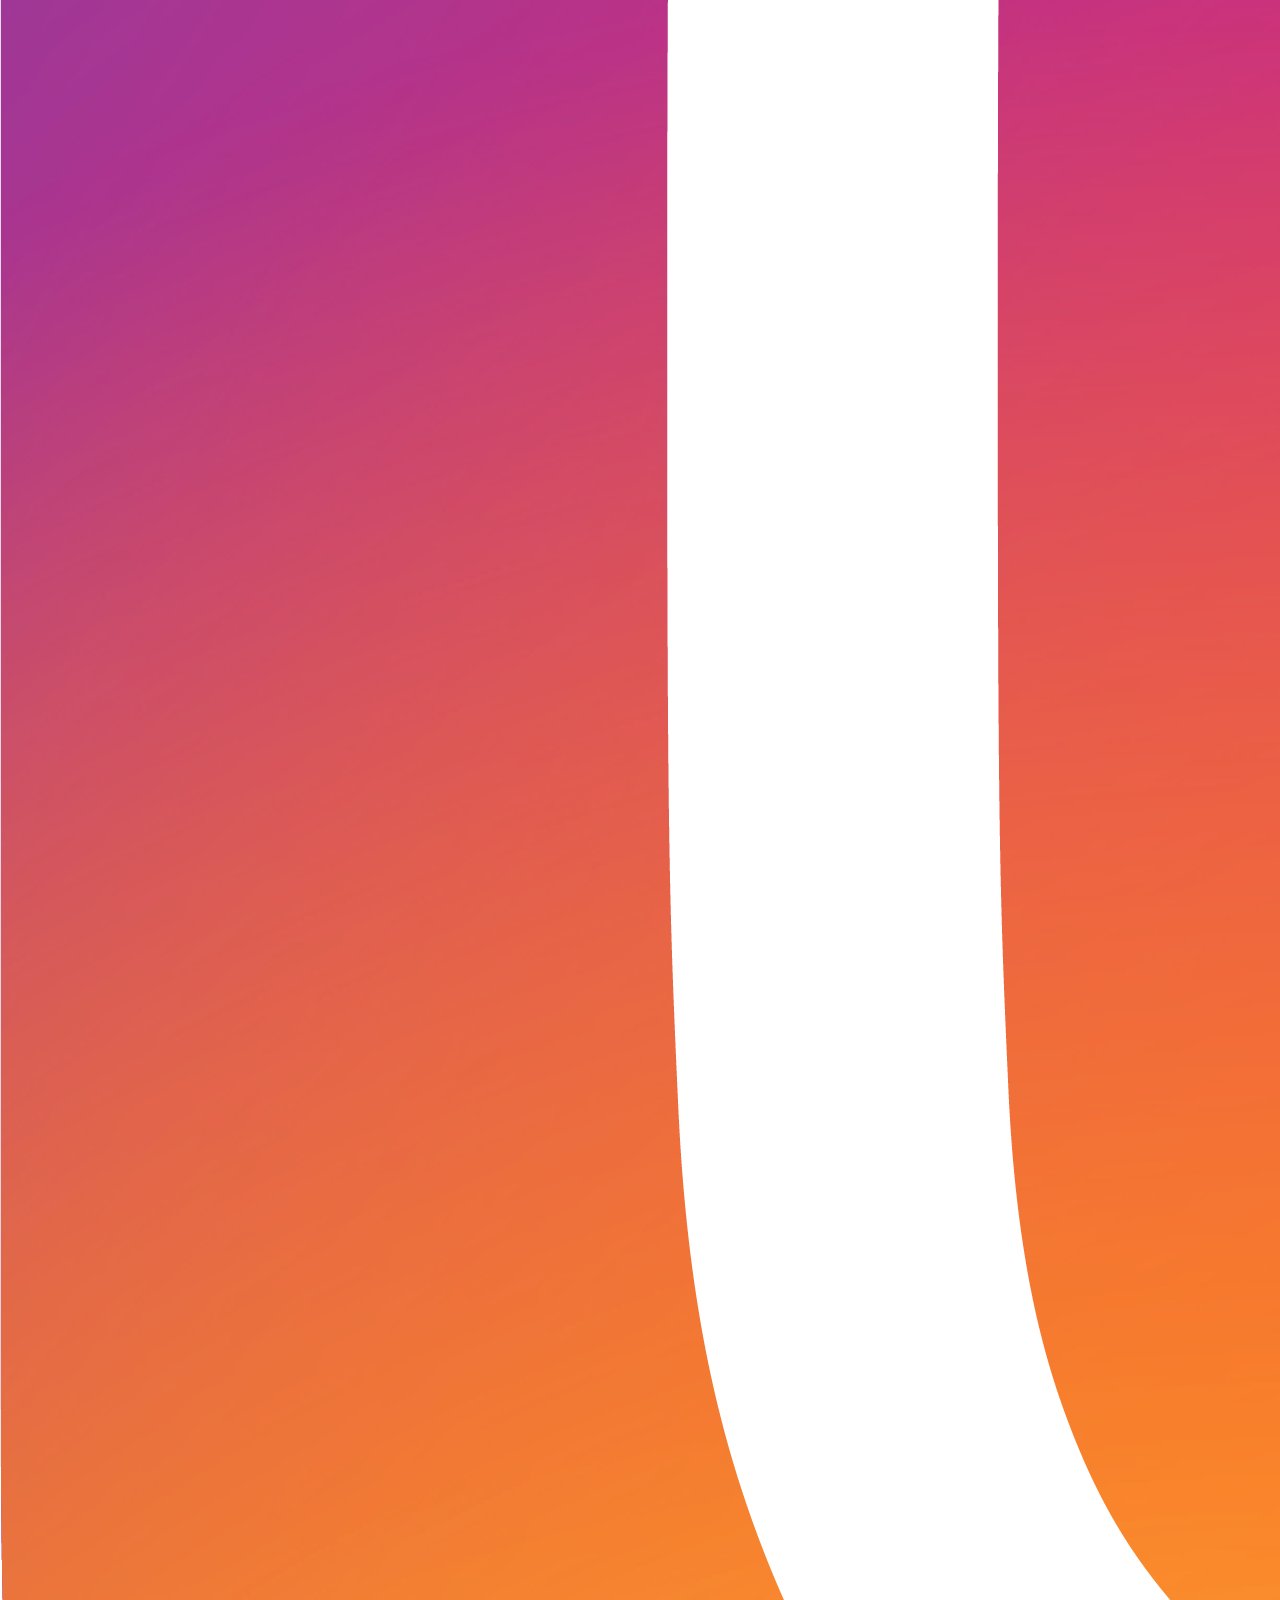
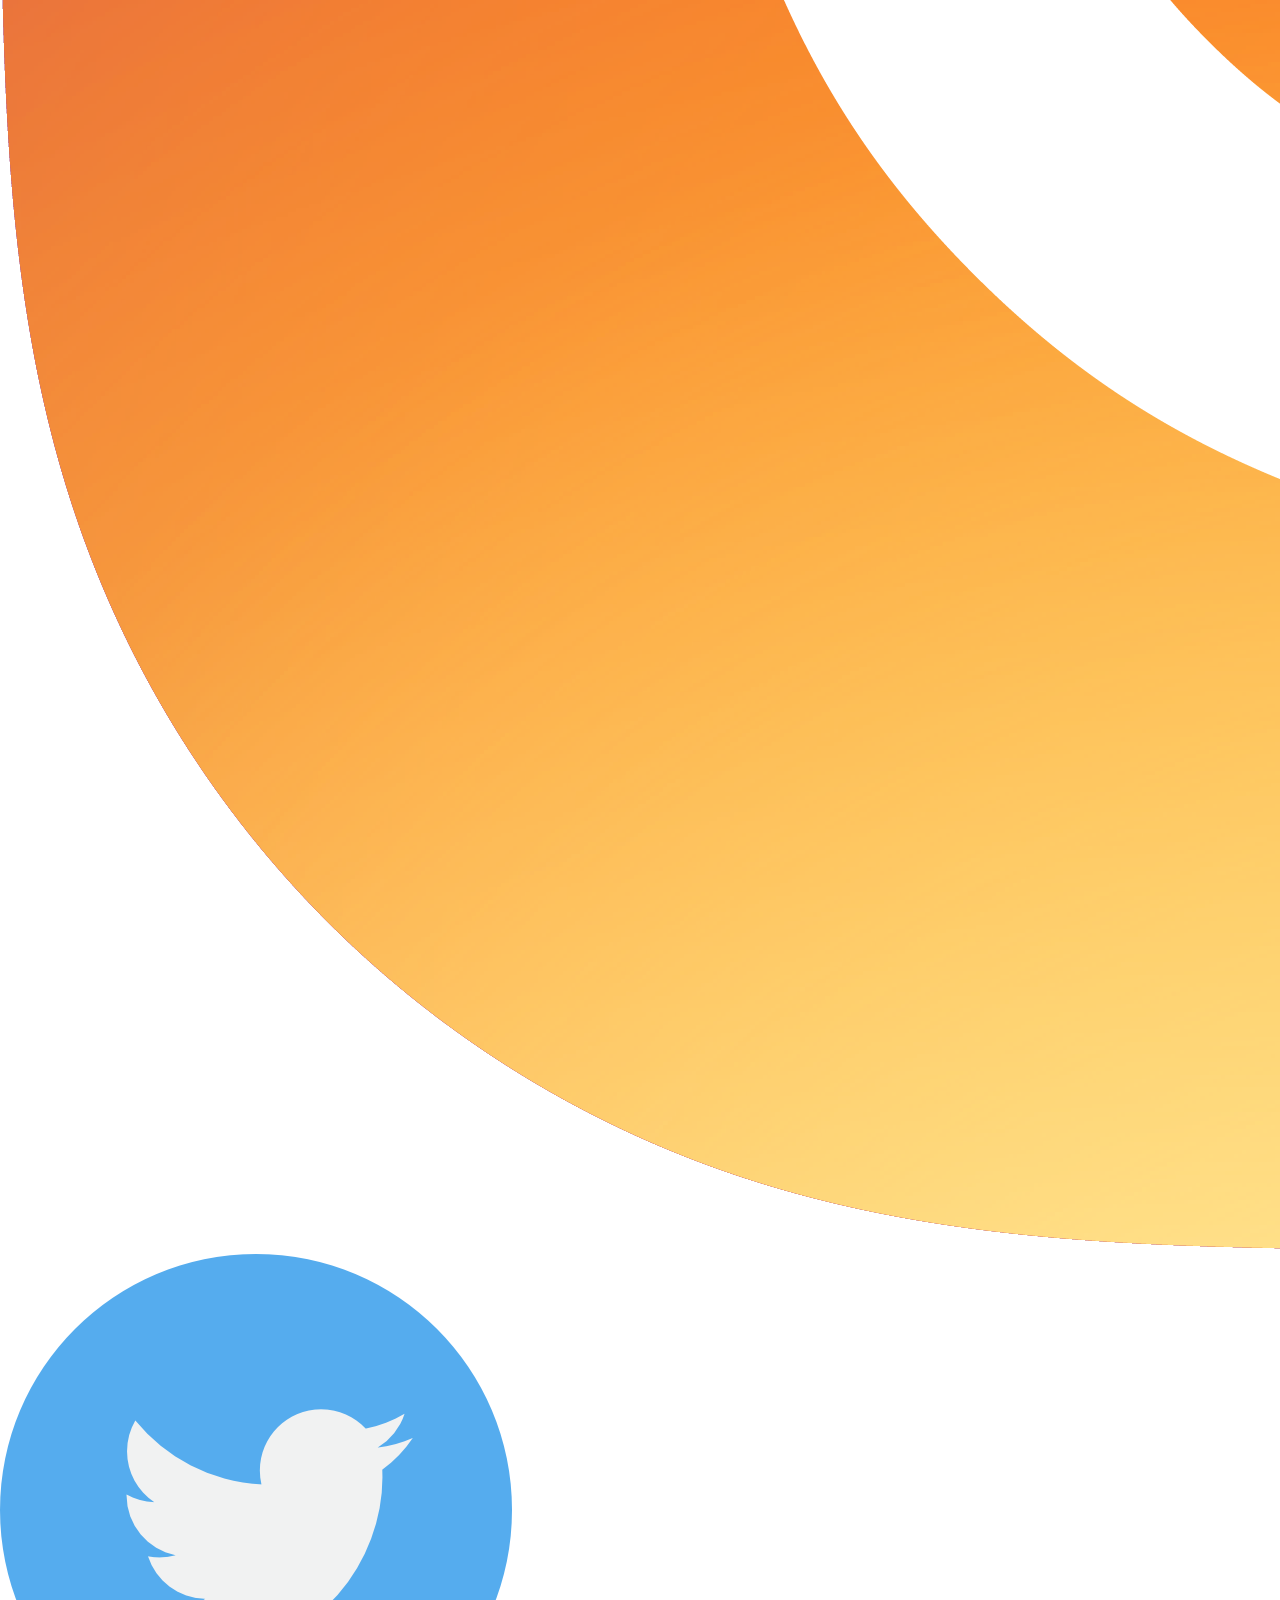
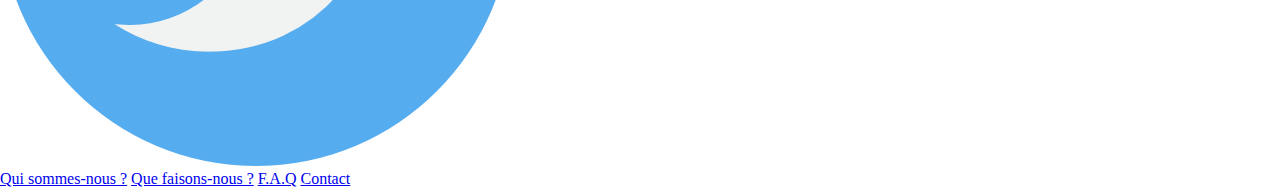
<file: pulp-fiction.html>
<!DOCTYPE html>
<html lang="fr">
<head>
    <meta charset="UTF-8">
    <meta name="viewport" content="width=device-width, initial-scale=1.0">
    <title>Pulp Fiction</title>
    <link rel="stylesheet" href="assets/fansite.css">
</head>
<body class="fond4" >

        <header class="header">

        <div class="texte-header">

            <h1>La page des cinéphiles</h1>

        </div>

    </header>



    <nav class="liens">
        <a href="index.html">Accueil</a>

        <a href="series.html">Les séries</a>

        <a href="">Contact</a>
    </nav>

    <main>



        <div class="page-film">

            <div class="page-film-wrap">
                <div class="video">

                <iframe width="560" height="315" src="https://www.youtube.com/embed/h9041zYF5ZA?si=P1abQ2oTJDxoH2a-" title="YouTube video player" frameborder="0" allow="accelerometer; autoplay; clipboard-write; encrypted-media; gyroscope; picture-in-picture; web-share" referrerpolicy="strict-origin-when-cross-origin" allowfullscreen></iframe>

                </div>

                <div class="texte-page">

                    <h1>Pulp Fiction</h1><br>

                    <h2>Synopsis</h2><br>

                    <p>L'odyssée sanglante et burlesque de petits malfrats dans la jungle de Hollywood à travers trois histoires qui s'entremêlent. Dans un restaurant, un couple de jeunes braqueurs, Pumpkin et Yolanda, discutent des risques que comporte leur activité. Deux truands, Jules Winnfield et son ami Vincent Vega, qui revient d'Amsterdam, ont pour mission de récupérer une mallette au contenu mystérieux et de la rapporter à Marsellus Wallace.</p><br>

                    <h2>Réalisation</h2><br>

                    <p>Quentin Tarantion</p><br>

                </div>

            </div>


            <div class="distribution">

                <h2>Distribution</h2>

                <div class="section-distribution">

                    <div class="acteurs">

                        <img src="assets/images/bruce-willis.jpg" alt="willis">

                        <p>Bruce Willis</p>

                    </div>

                    <div class="acteurs">

                        <img src="assets/images/samuel-l-jackson.jpg" alt="jackson">

                        <p>Samuel L. Jackson</p>

                    </div>

                    <div class="acteurs">

                        <img src="assets/images/john-travolta.jpg" alt="travolta">

                        <p>John Travolta</p>

                    </div>

                </div>

            </div>
        </div>
    </main>

    <footer class="footer">

        <div class="texte-footer">

            <h2>A propos</h2>

            <br>
            <p>Retrouvez-nous aussi sur les réseaux :</p>



            <div class="reseaux">

                <br><img src="assets/images/facebook.png" alt="facebook">

                <img src="assets/images/Instagram.png" alt="instagram">

                <img src="assets/images/twitter.png" alt="twitter">

            </div>

        </div>

        <div class="texte-footer2">

            <a href="qui-sommes-nous.html">Qui sommes-nous ?</a>
            <a href="que-faisons-nous.html">Que faisons-nous ?</a>
            <a href="faq.html">F.A.Q</a>
            <a href="contact.html">Contact</a>

        </div>



    </footer>
    
</body>
</html>
</file>
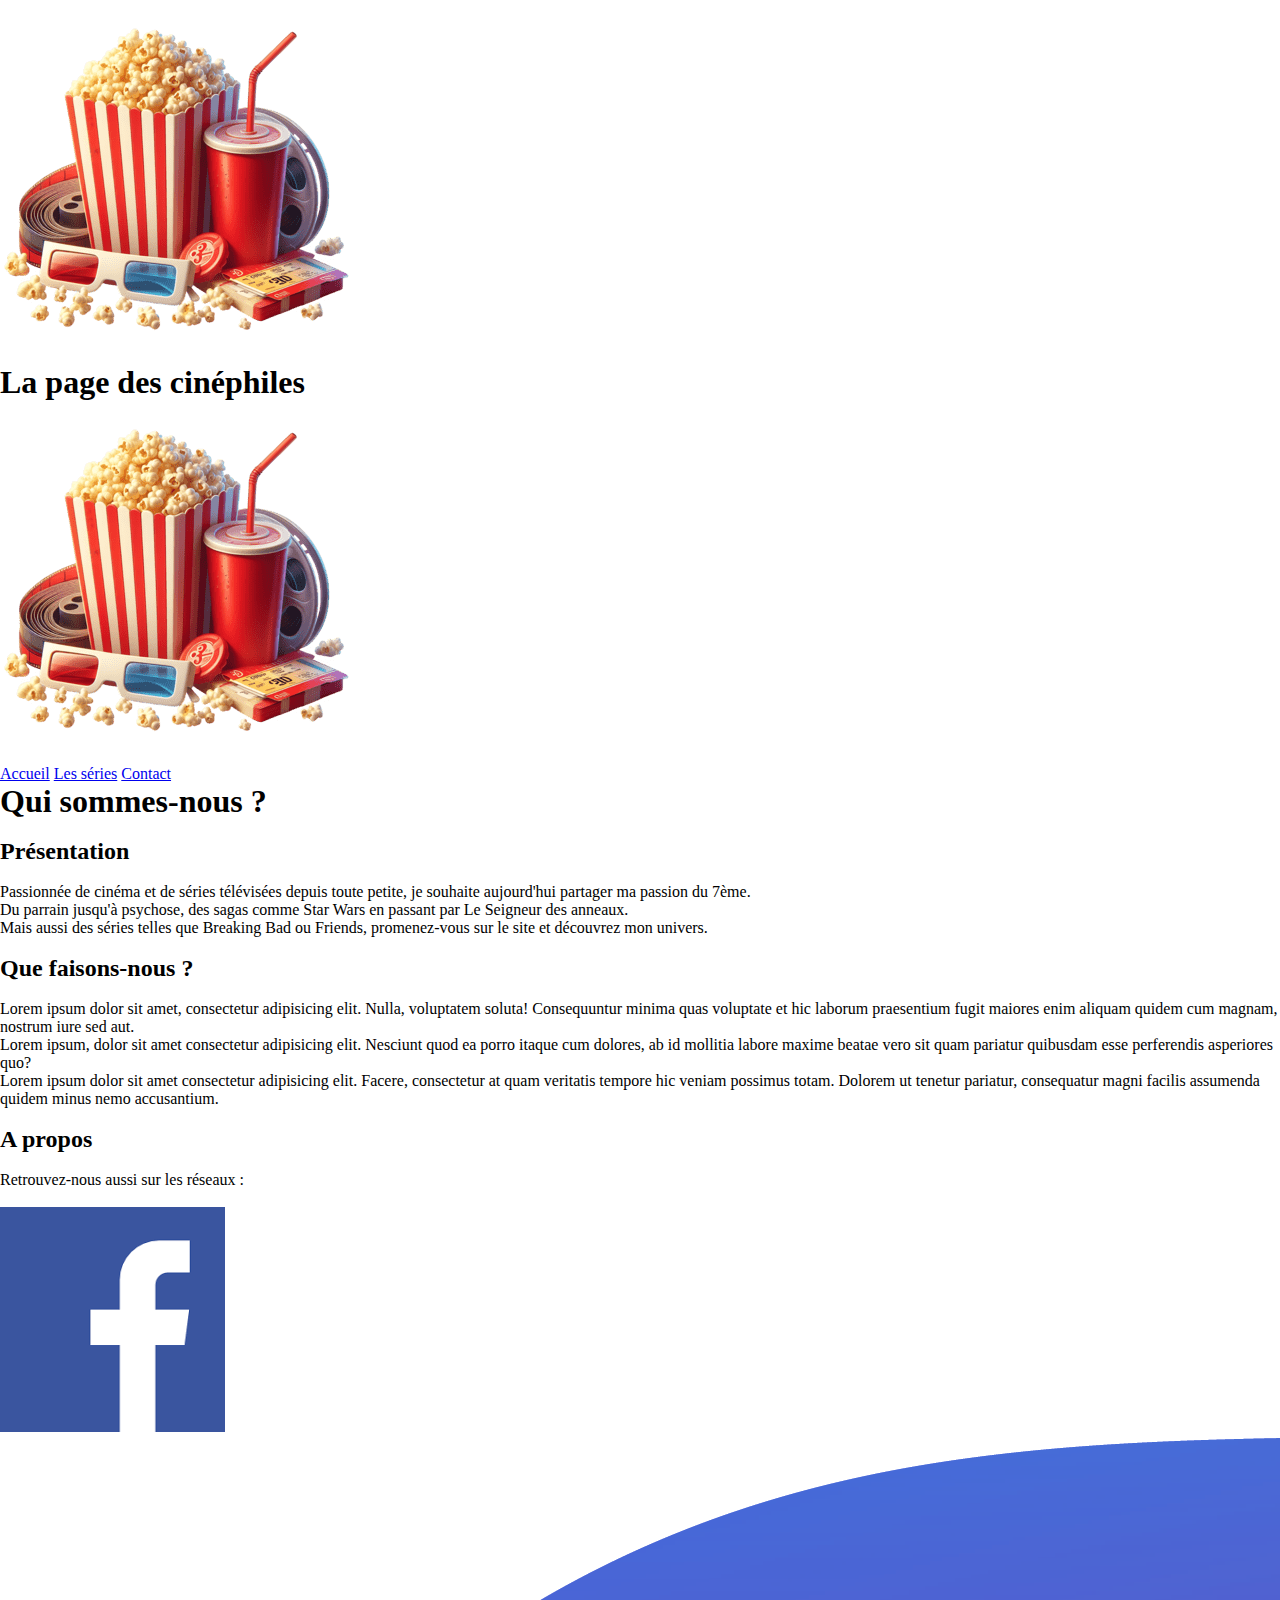
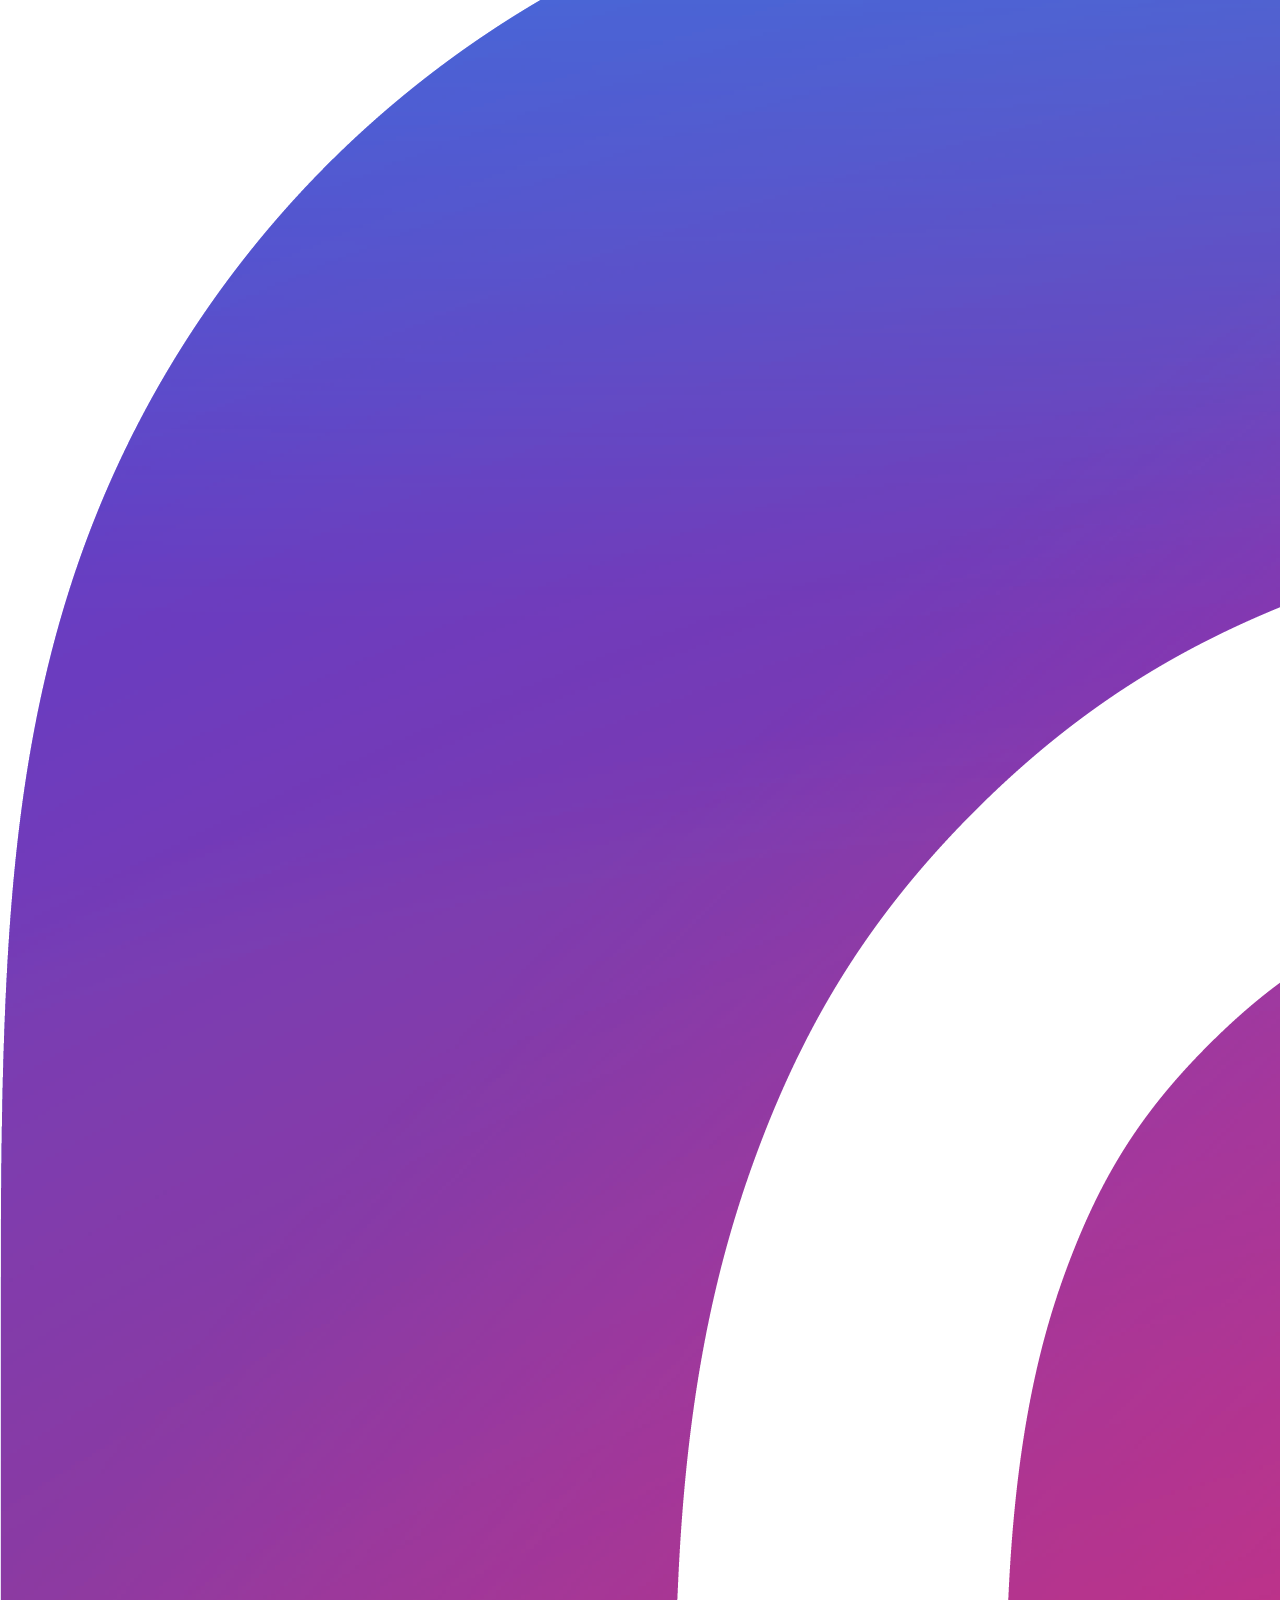
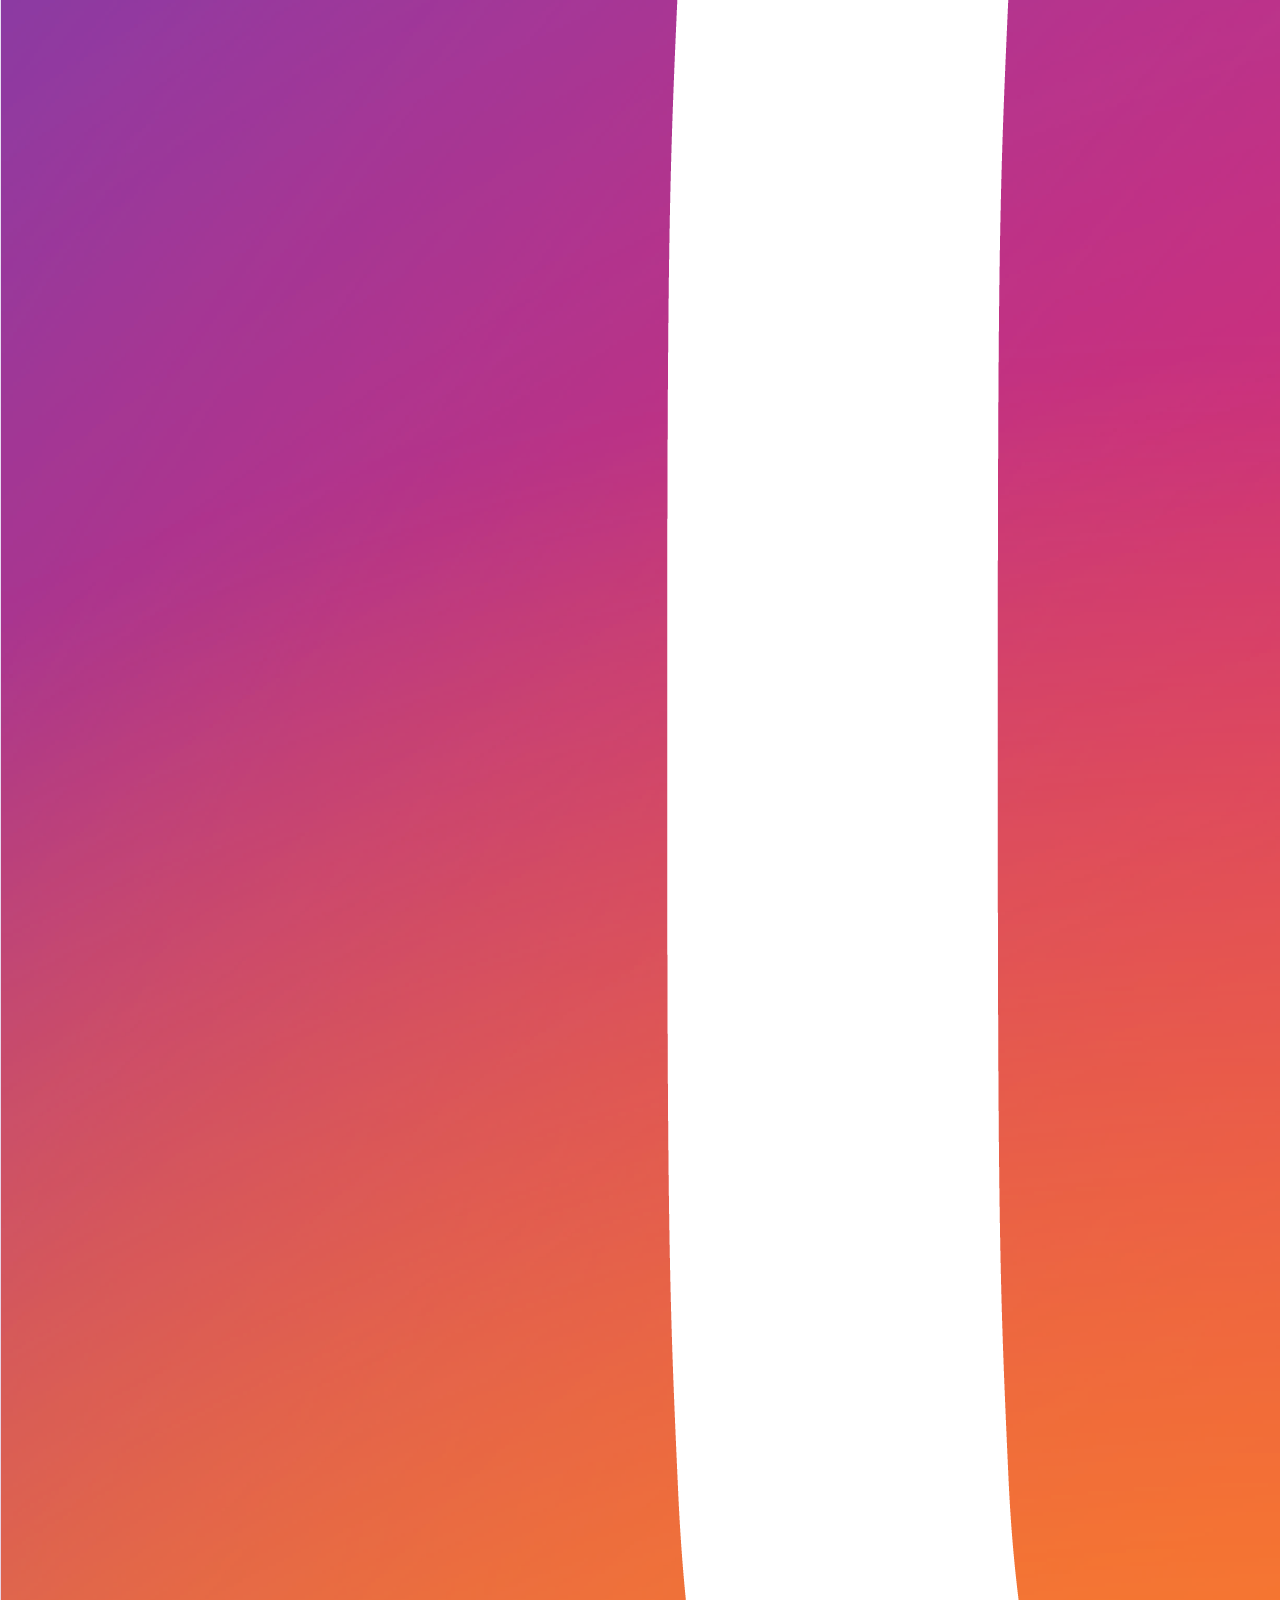
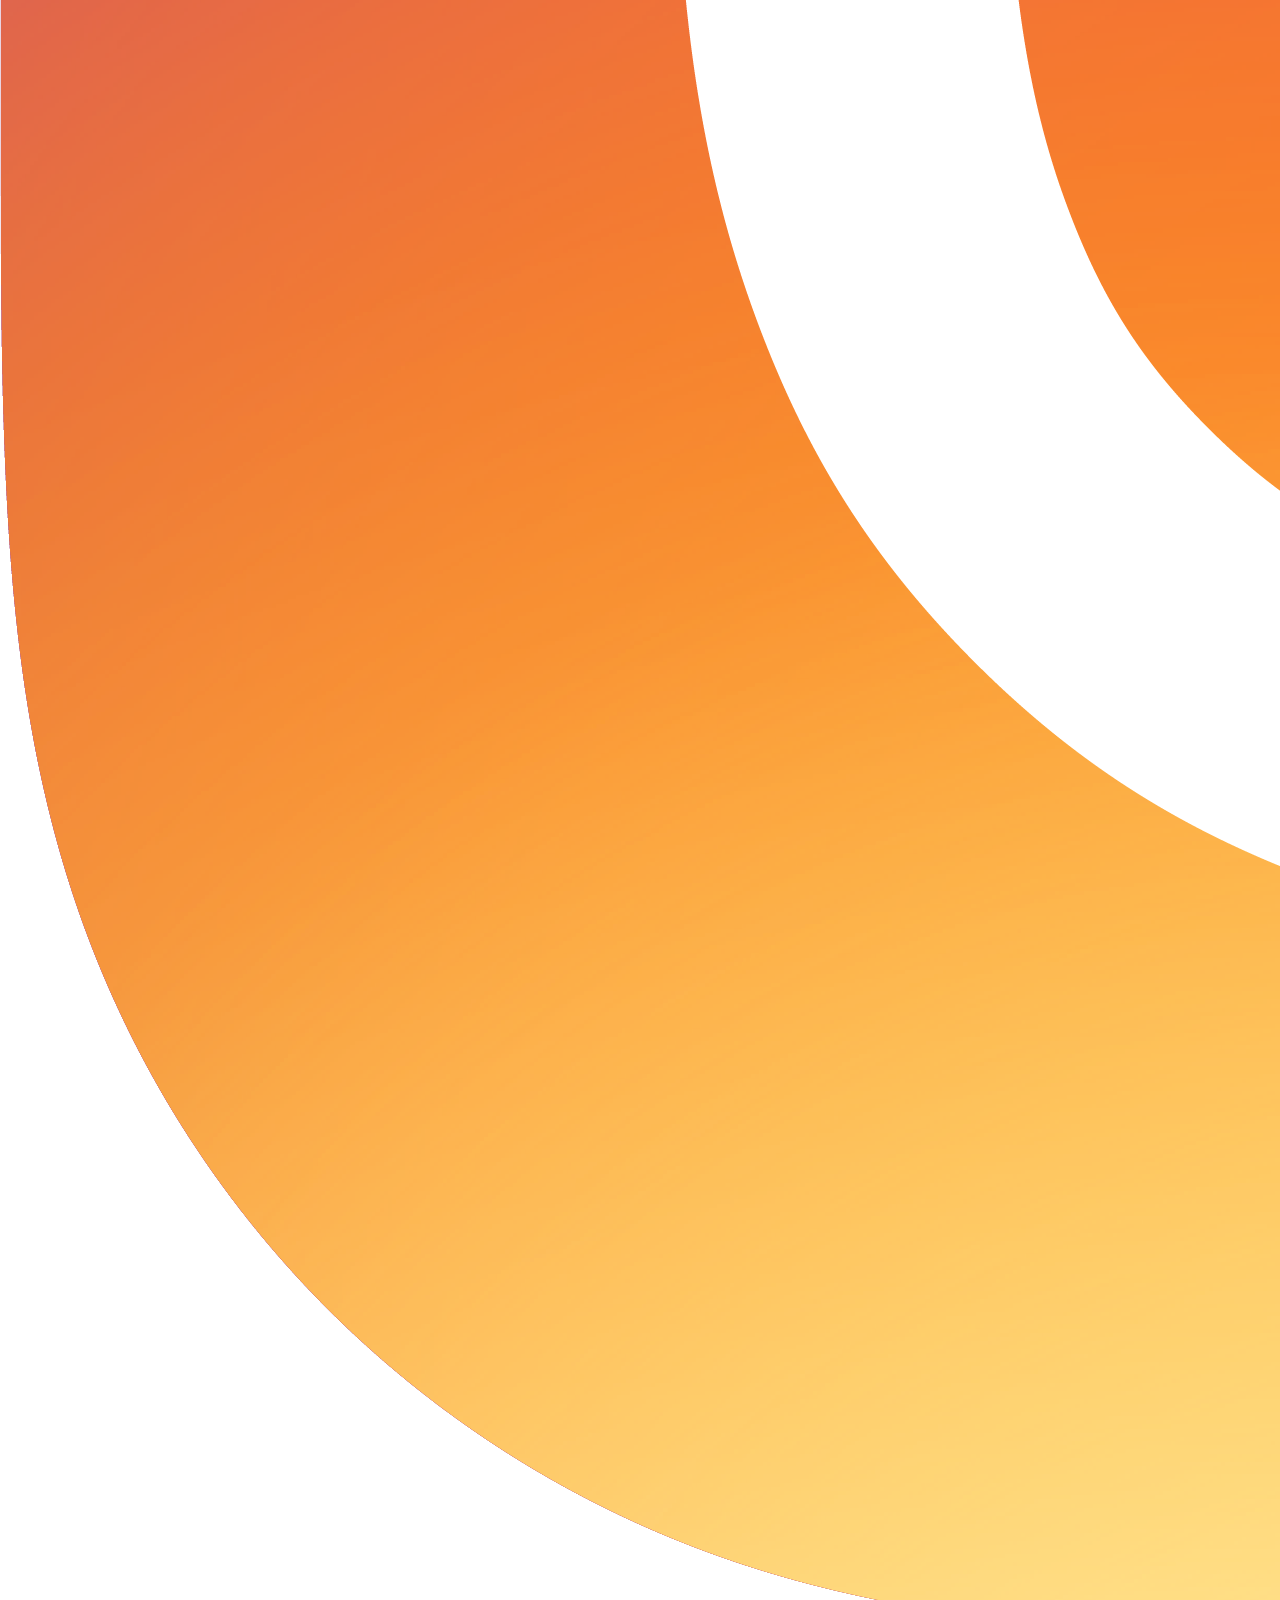
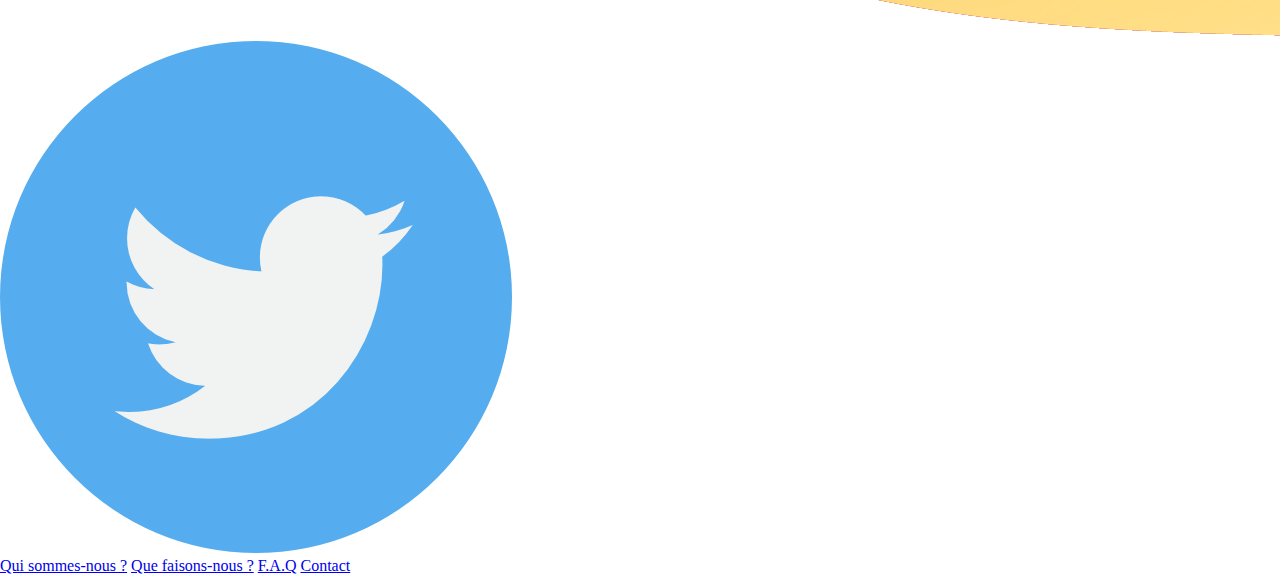
<file: qui-sommes-nous.html>
<!DOCTYPE html>
<html lang="fr">

<head>
    <meta charset="UTF-8">
    <meta name="viewport" content="width=device-width, initial-scale=1.0">
    <title>Qui sommes-nous ?</title>
    <link rel="stylesheet" href="assets/fansite.css">
</head>

<body class="fond-presentation">

       <header class="header3">

        <div class="texte-header3" >

            <img src="assets/images/popcorn.png" alt="popcorn">
    
        <h1>La page des cinéphiles</h1> 

            <img src="assets/images/popcorn.png" alt="popcorn">
        
        </div>

    </header>

    <nav class="liens-presentation">

        <a href="index.html">Accueil</a>

        <a href="series.html">Les séries</a>

        <a href="contact.html">Contact</a>

    </nav>

    <main>



        <div class="page-presentation">

            <div class="page-film-wrap2">

                <div class="texte-page-presentation">
                    <div class="bloc" >

                    <h1>Qui sommes-nous ?</h1><br>

                    <h2>Présentation</h2><br>

                    <p>Passionnée de cinéma et de séries télévisées depuis toute petite, je souhaite aujourd'hui
                        partager ma passion du 7ème.<br> Du parrain jusqu'à psychose, des sagas comme Star Wars en
                        passant par Le Seigneur des anneaux.<br> Mais aussi des séries telles que Breaking Bad ou
                        Friends, promenez-vous sur le site et découvrez mon univers.</p><br>
                        
                    </div>
                </div>

                <div class="texte-page-presentation">
                    <div class="bloc" >
                        <h2>Que faisons-nous ?</h2><br>

                        <p>Lorem ipsum dolor sit amet, consectetur adipisicing elit. Nulla, voluptatem soluta!
                            Consequuntur minima quas voluptate et hic laborum praesentium fugit maiores enim aliquam
                            quidem cum magnam, nostrum iure sed aut.<br>Lorem ipsum, dolor sit amet consectetur
                            adipisicing elit. Nesciunt quod ea porro itaque cum dolores, ab id mollitia labore maxime
                            beatae vero sit quam pariatur quibusdam esse perferendis asperiores quo?<br> Lorem ipsum
                            dolor sit amet consectetur adipisicing elit. Facere, consectetur at quam veritatis tempore
                            hic veniam possimus totam. Dolorem ut tenetur pariatur, consequatur magni facilis assumenda
                            quidem minus nemo accusantium.</p><br>

                    </div>
                </div>

            </div>



        </div>
    </main>


    <footer class="footer4">

        <div class="texte-footer">

            <h2>A propos</h2>

            <br>
            <p>Retrouvez-nous aussi sur les réseaux :</p>



            <div class="reseaux">

                <br><img src="assets/images/facebook.png" alt="facebook">

                <img src="assets/images/Instagram.png" alt="instagram">

                <img src="assets/images/twitter.png" alt="twitter">

            </div>

        </div>

        <div class="texte-footer2">

            <a href="qui-sommes-nous.html">Qui sommes-nous ?</a>
            <a href="que-faisons-nous.html">Que faisons-nous ?</a>
            <a href="faq.html">F.A.Q</a>
            <a href="contact.html">Contact</a>

        </div>



    </footer>

</body>
</file>
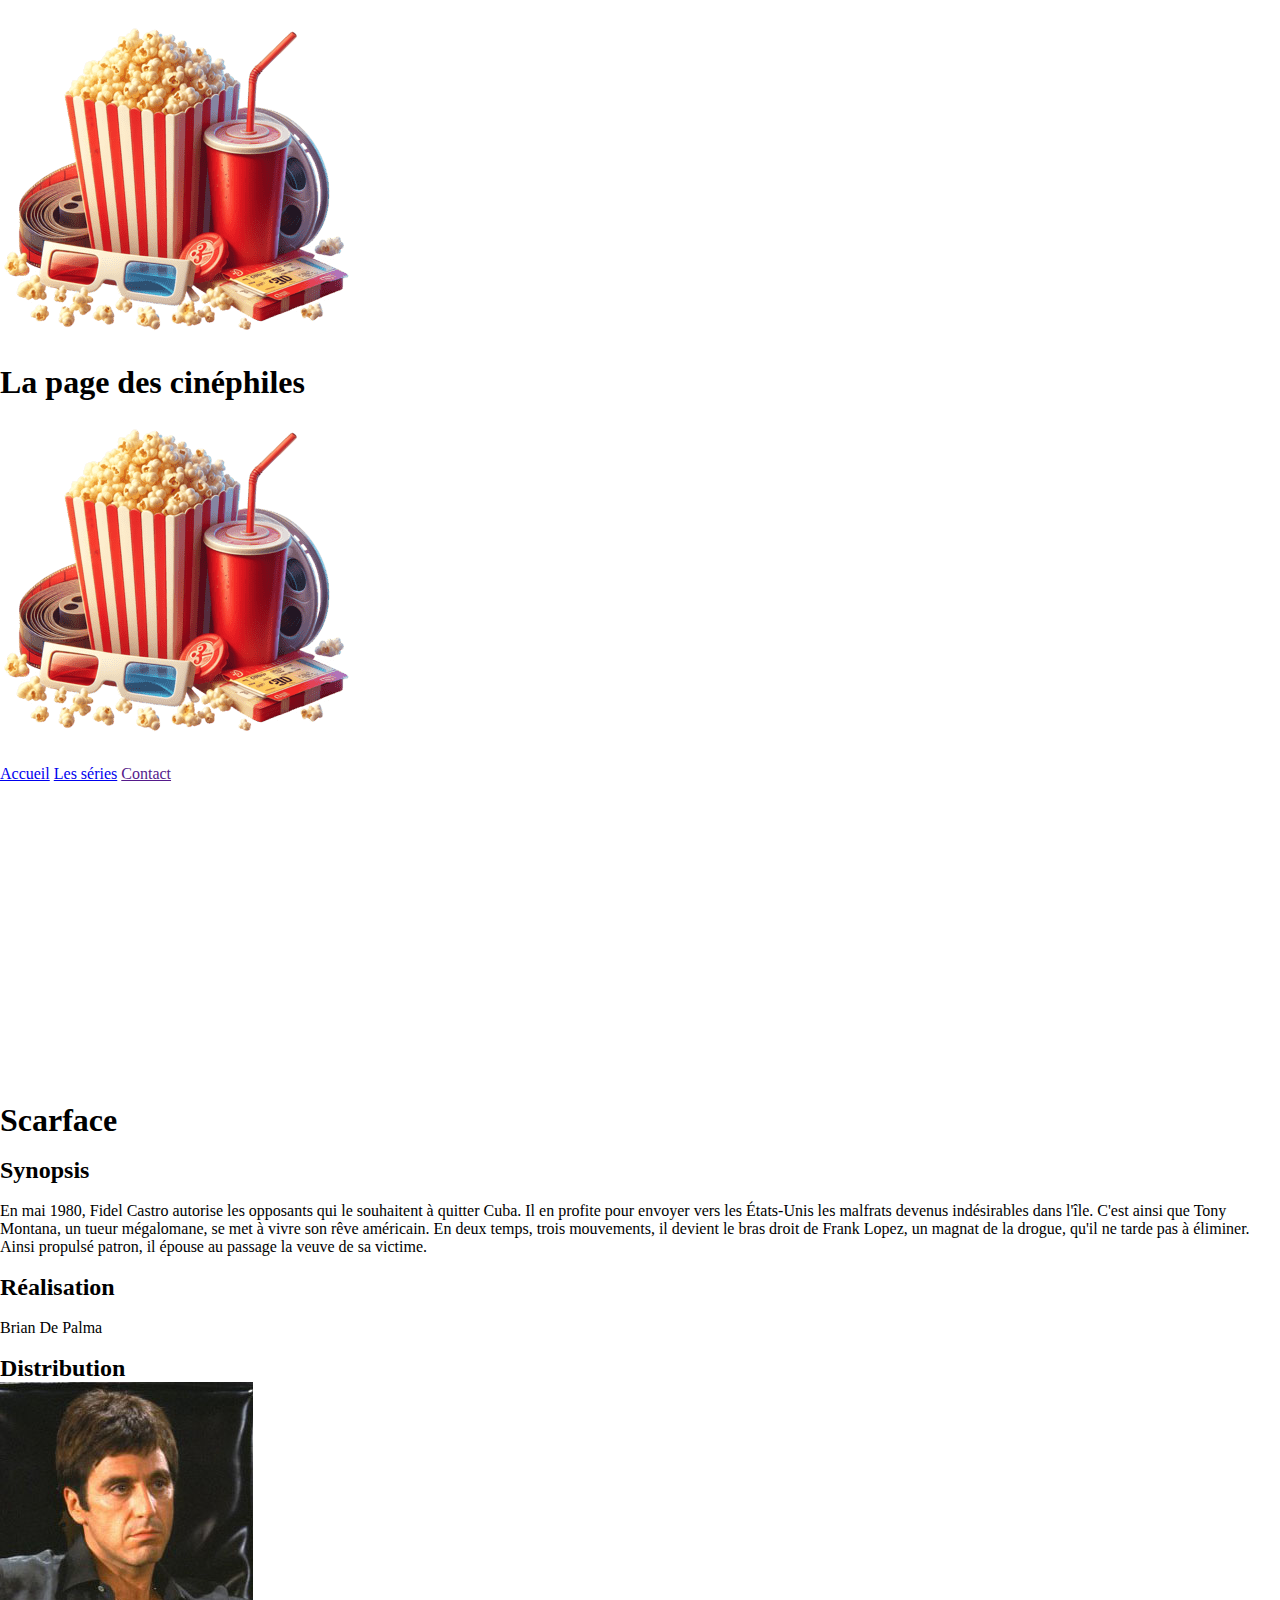
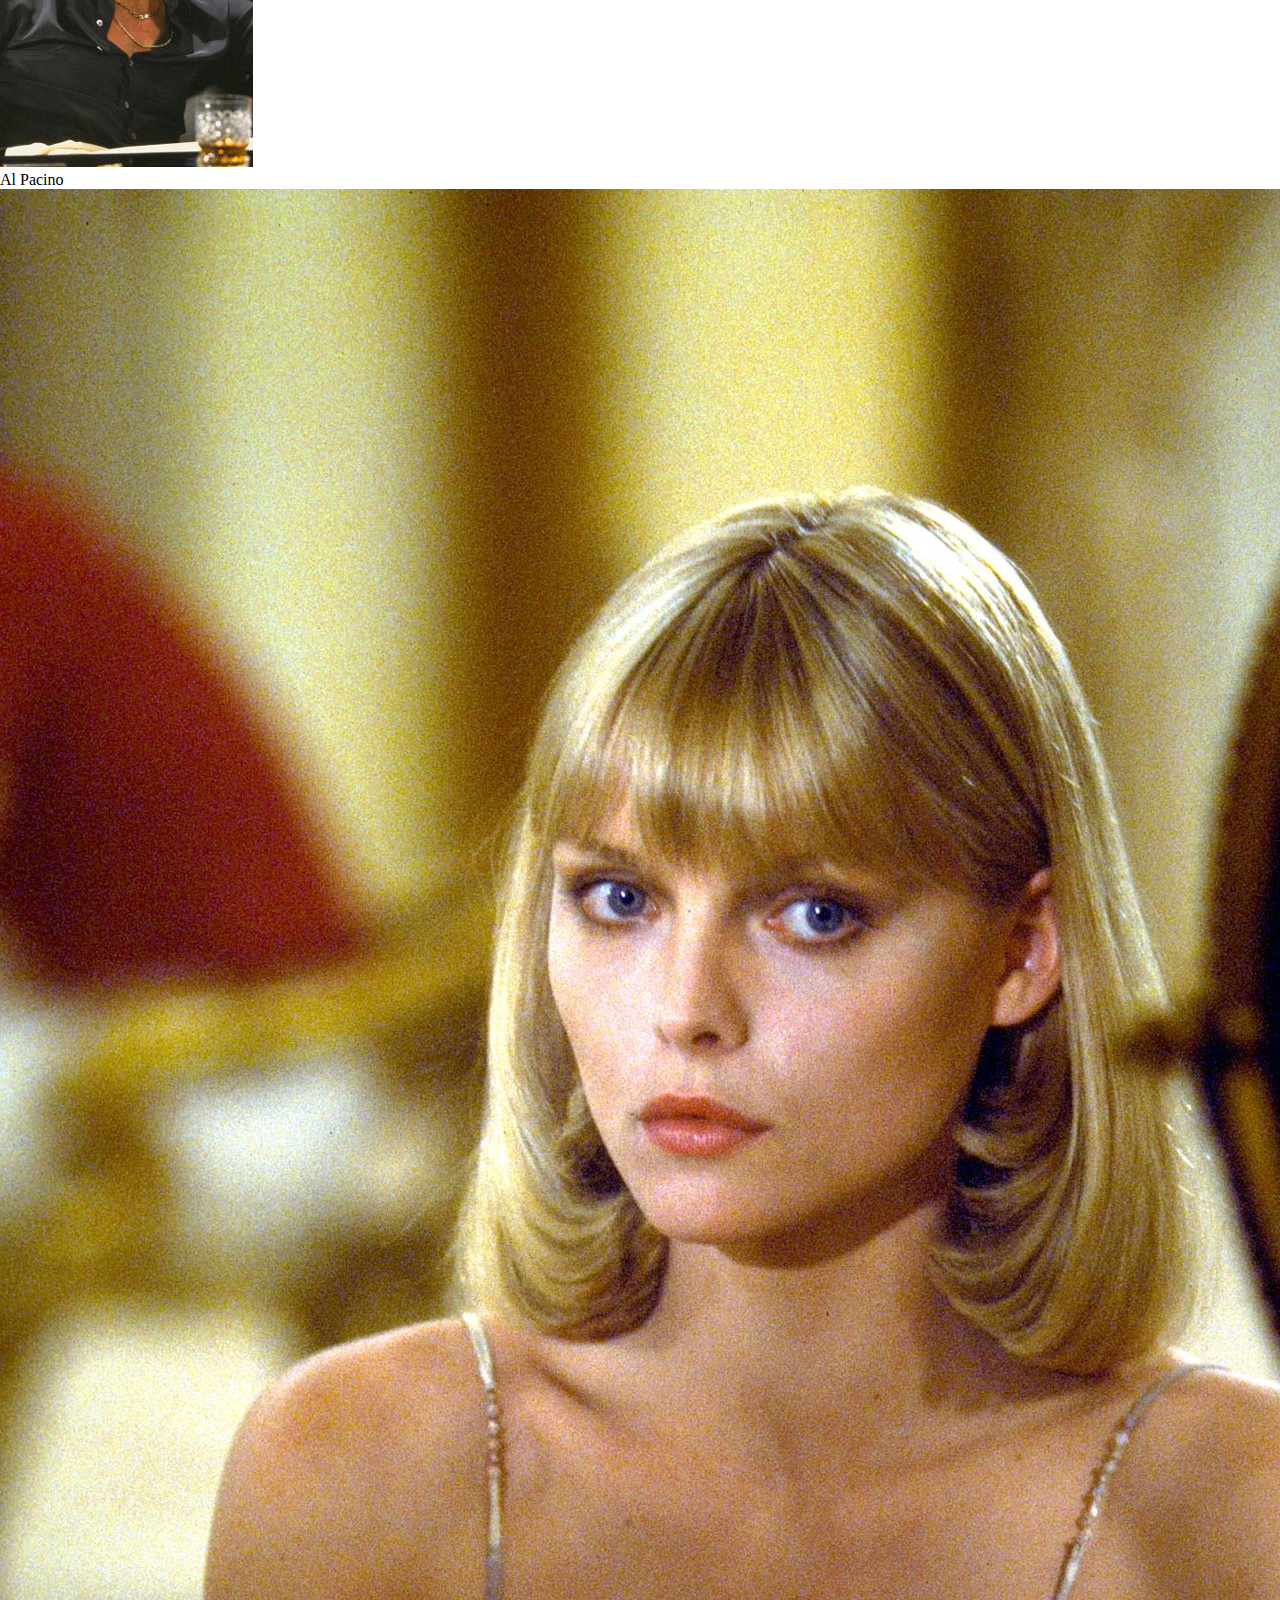
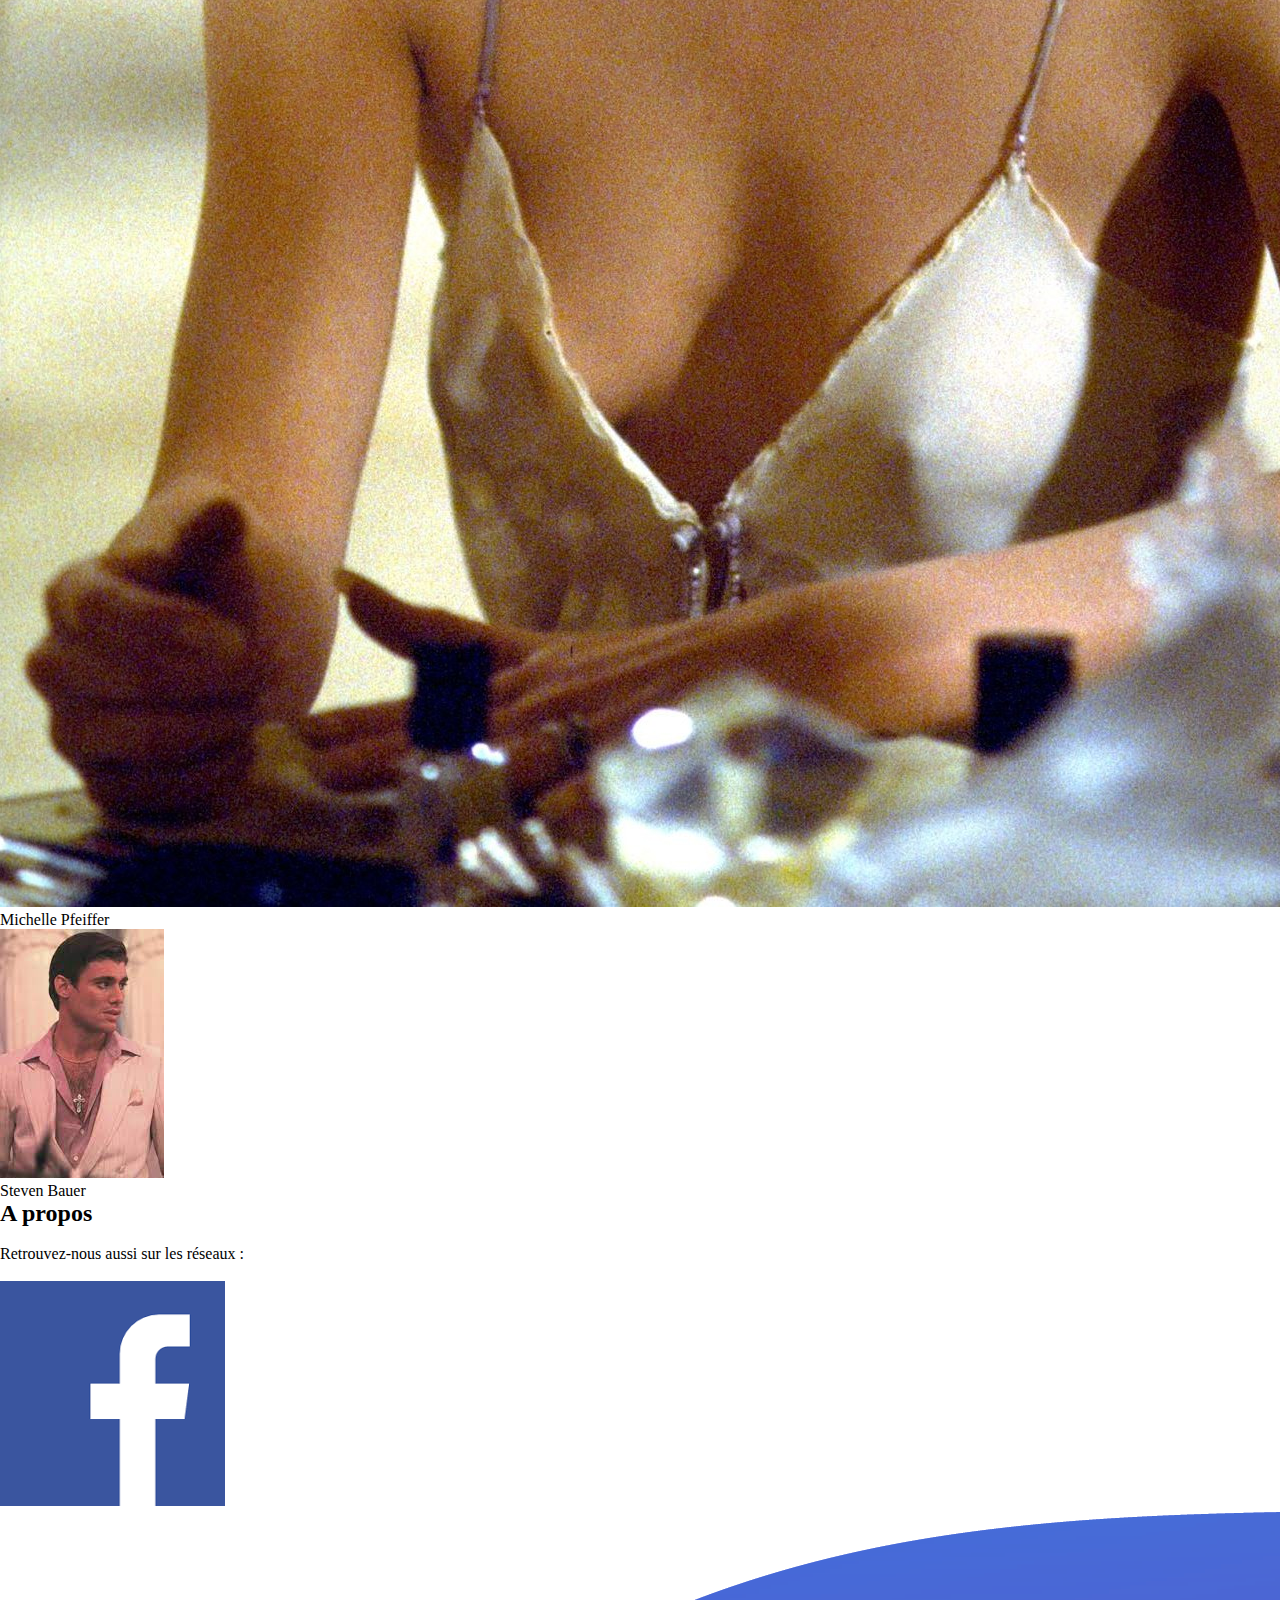
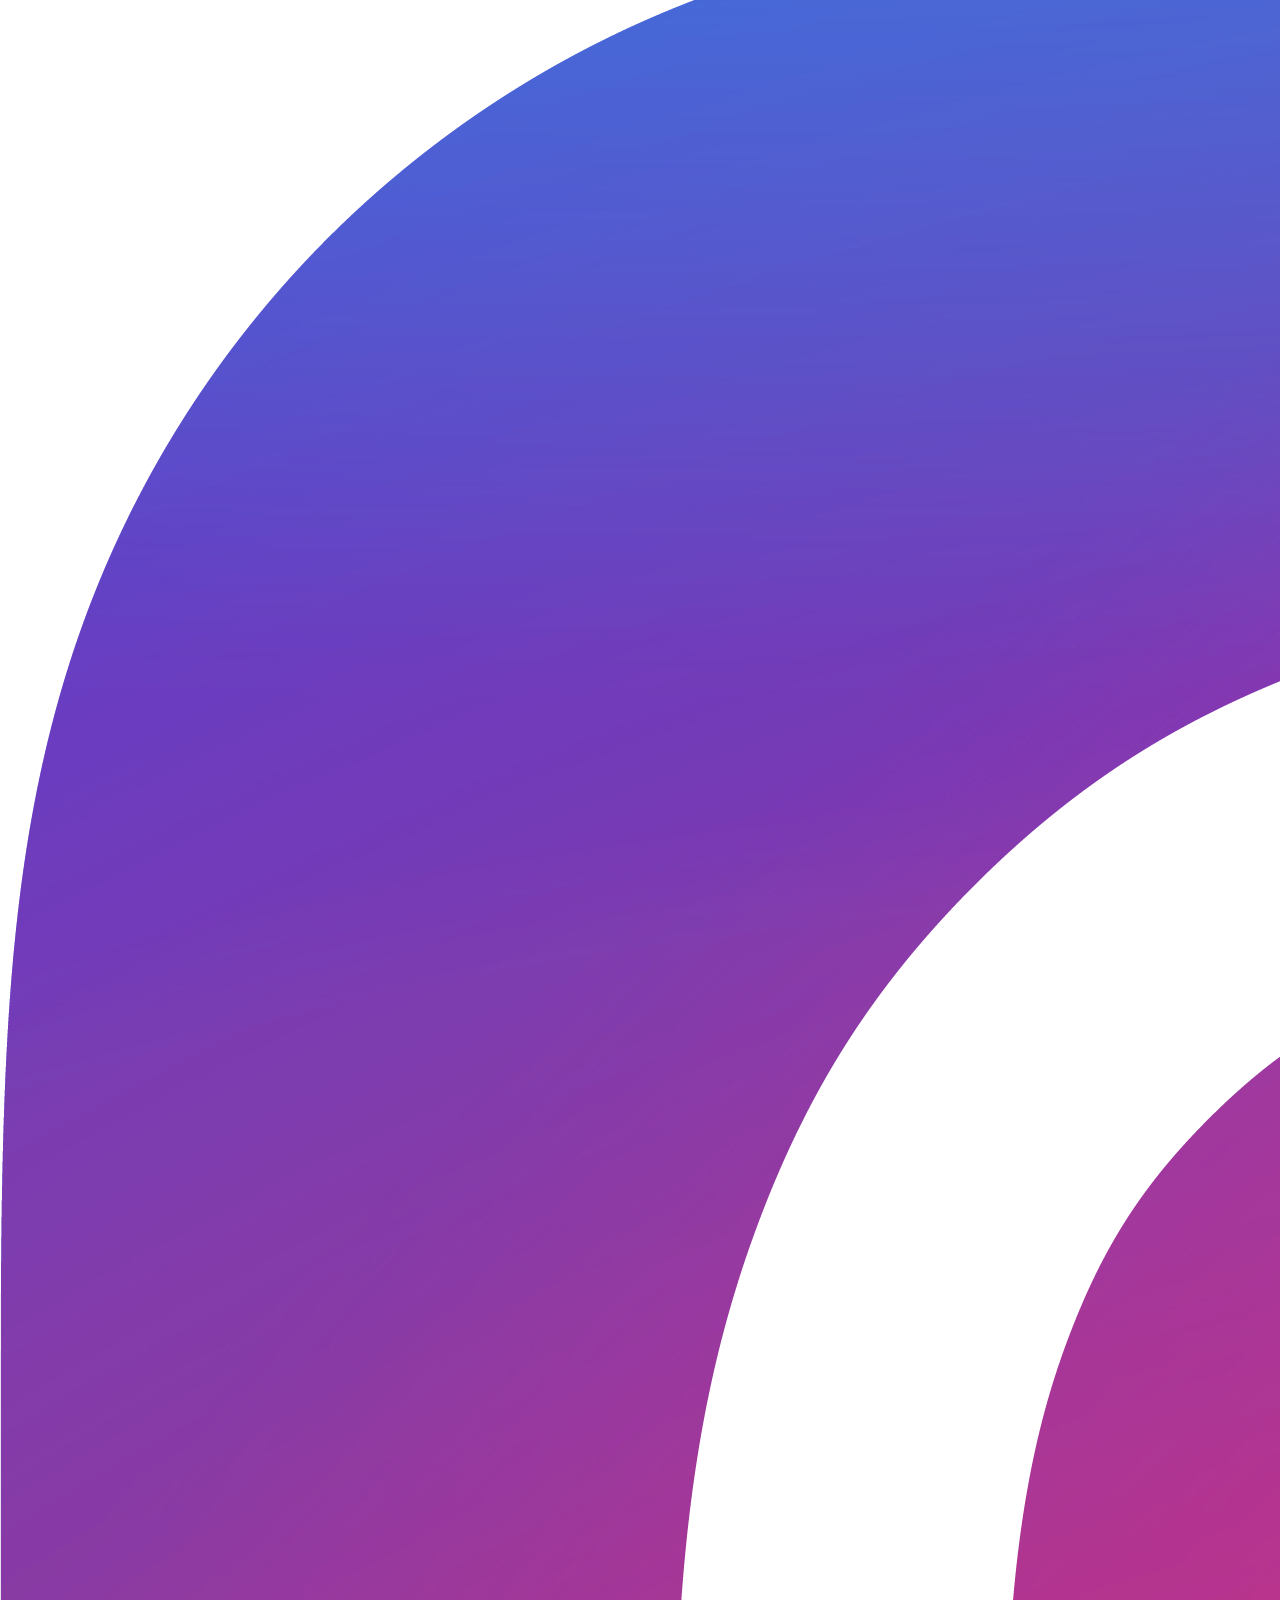
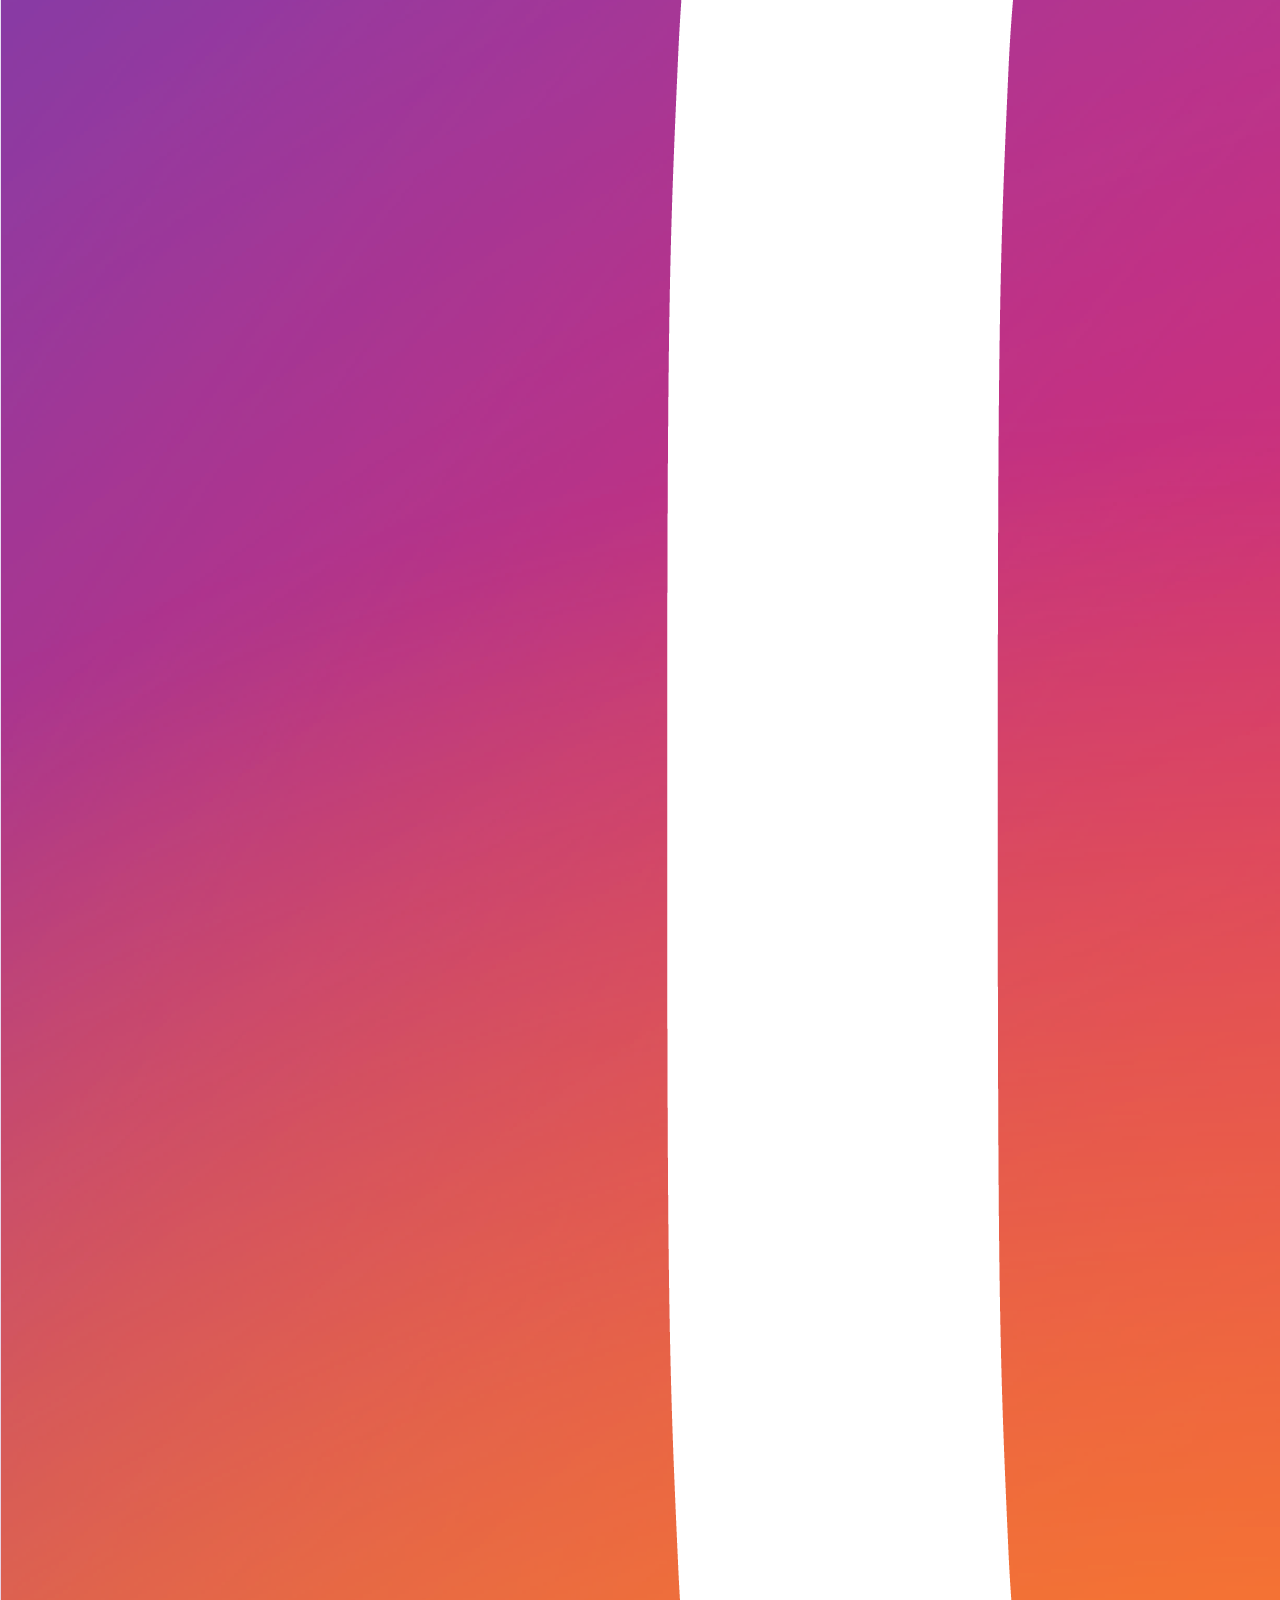
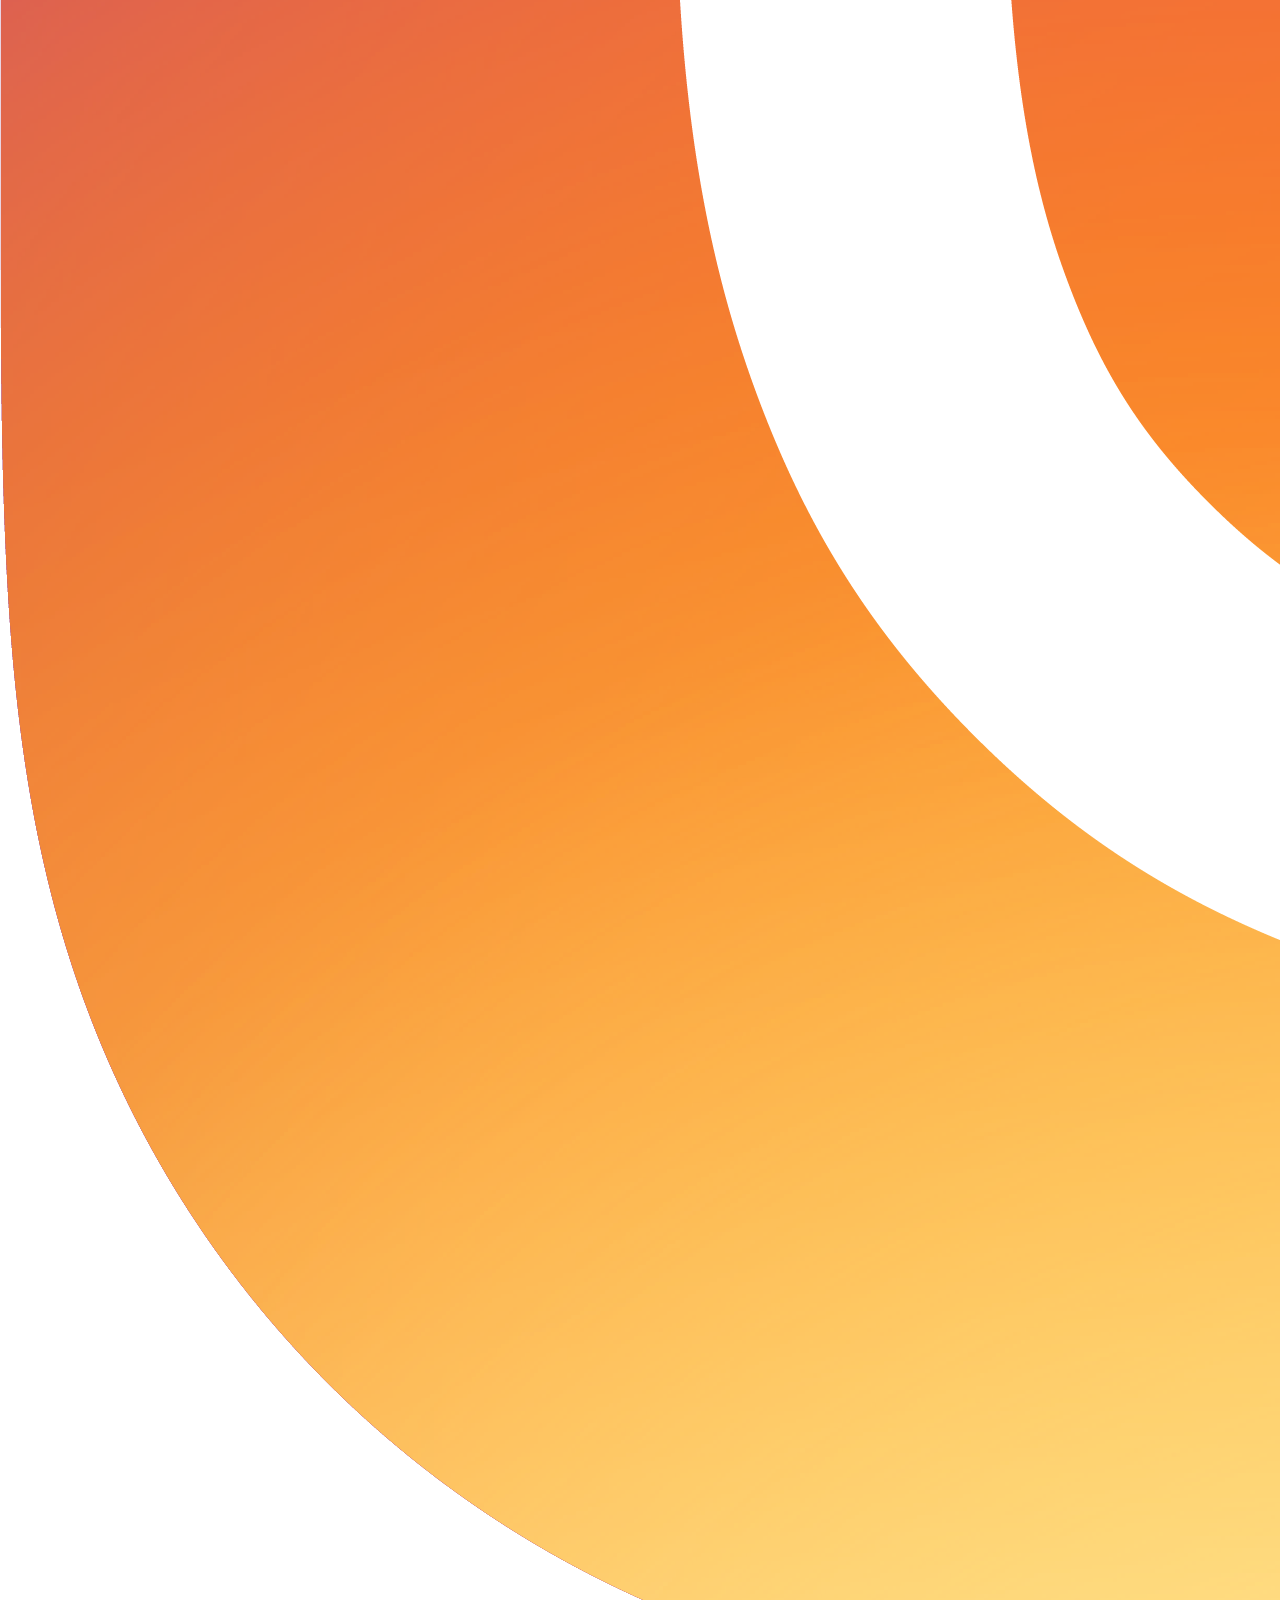
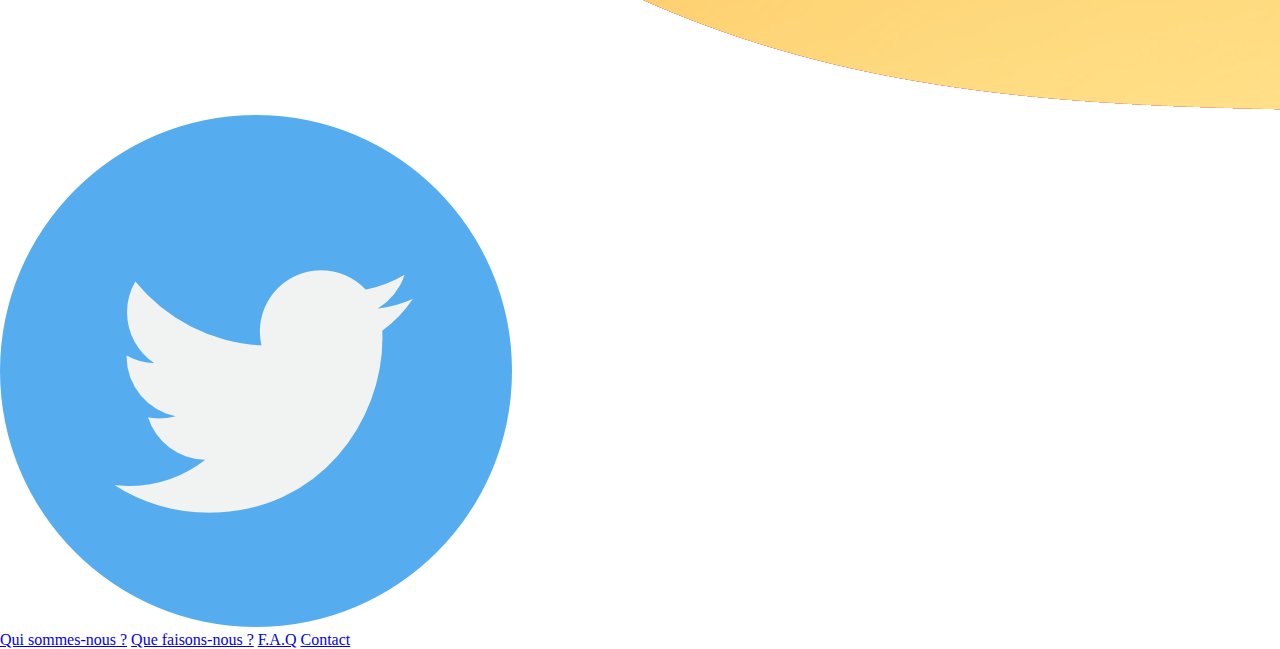
<file: scarface.html>
<!DOCTYPE html>
<html lang="fr">
<head>
    <meta charset="UTF-8">
    <meta name="viewport" content="width=device-width, initial-scale=1.0">
    <title>Scarface</title>
    <link rel="stylesheet" href="assets/fansite.css">
</head>
<body class="fond3" >

    <header class="header">

        <div class="texte-header" >

            <img src="assets/images/popcorn.png" alt="popcorn">
    
        <h1>La page des cinéphiles</h1> 

            <img src="assets/images/popcorn.png" alt="popcorn">
        
        </div>

    </header>



    <nav class="liens">
        <a href="index.html">Accueil</a>

        <a href="series.html">Les séries</a>

        <a href="">Contact</a>
    </nav>

    <main>



        <div class="page-film">

            <div class="page-film-wrap">
                <div class="video">

                <iframe width="560" height="315" src="https://www.youtube.com/embed/Jq5uj1pnMWI?si=MKITopT9RA9rBw9R" title="YouTube video player" frameborder="0" allow="accelerometer; autoplay; clipboard-write; encrypted-media; gyroscope; picture-in-picture; web-share" referrerpolicy="strict-origin-when-cross-origin" allowfullscreen></iframe>

                </div>

                <div class="texte-page">

                    <h1>Scarface</h1><br>

                    <h2>Synopsis</h2><br>

                    <p>En mai 1980, Fidel Castro autorise les opposants qui le souhaitent à quitter Cuba. Il en profite pour envoyer vers les États-Unis les malfrats devenus indésirables dans l'île. C'est ainsi que Tony Montana, un tueur mégalomane, se met à vivre son rêve américain. En deux temps, trois mouvements, il devient le bras droit de Frank Lopez, un magnat de la drogue, qu'il ne tarde pas à éliminer. Ainsi propulsé patron, il épouse au passage la veuve de sa victime.</p><br>

                    <h2>Réalisation</h2><br>

                    <p>Brian De Palma</p><br>

                </div>

            </div>


            <div class="distribution">

                <h2>Distribution</h2>

                <div class="section-distribution">

                    <div class="acteurs">

                        <img src="assets/images/al-pacino.jpg" alt="pacino">

                        <p>Al Pacino</p>

                    </div>

                    <div class="acteurs">

                        <img src="assets/images/michelle-pfeiffer.jpg" alt="pfeiffer">

                        <p>Michelle Pfeiffer</p>

                    </div>

                    <div class="acteurs">

                        <img src="assets/images/stever-bauer.jpg" alt="bauer">

                        <p>Steven Bauer</p>

                    </div>

                </div>

            </div>
        </div>
    </main>

    <footer class="footer">

        <div class="texte-footer">

            <h2>A propos</h2>

            <br>
            <p>Retrouvez-nous aussi sur les réseaux :</p>



            <div class="reseaux">

                <br><img src="assets/images/facebook.png" alt="facebook">

                <img src="assets/images/Instagram.png" alt="instagram">

                <img src="assets/images/twitter.png" alt="twitter">

            </div>

        </div>

        <div class="texte-footer2">

            <a href="qui-sommes-nous.html">Qui sommes-nous ?</a>
            <a href="que-faisons-nous.html">Que faisons-nous ?</a>
            <a href="faq.html">F.A.Q</a>
            <a href="contact.html">Contact</a>

        </div>



    </footer>
    
</body>
</html>
</file>
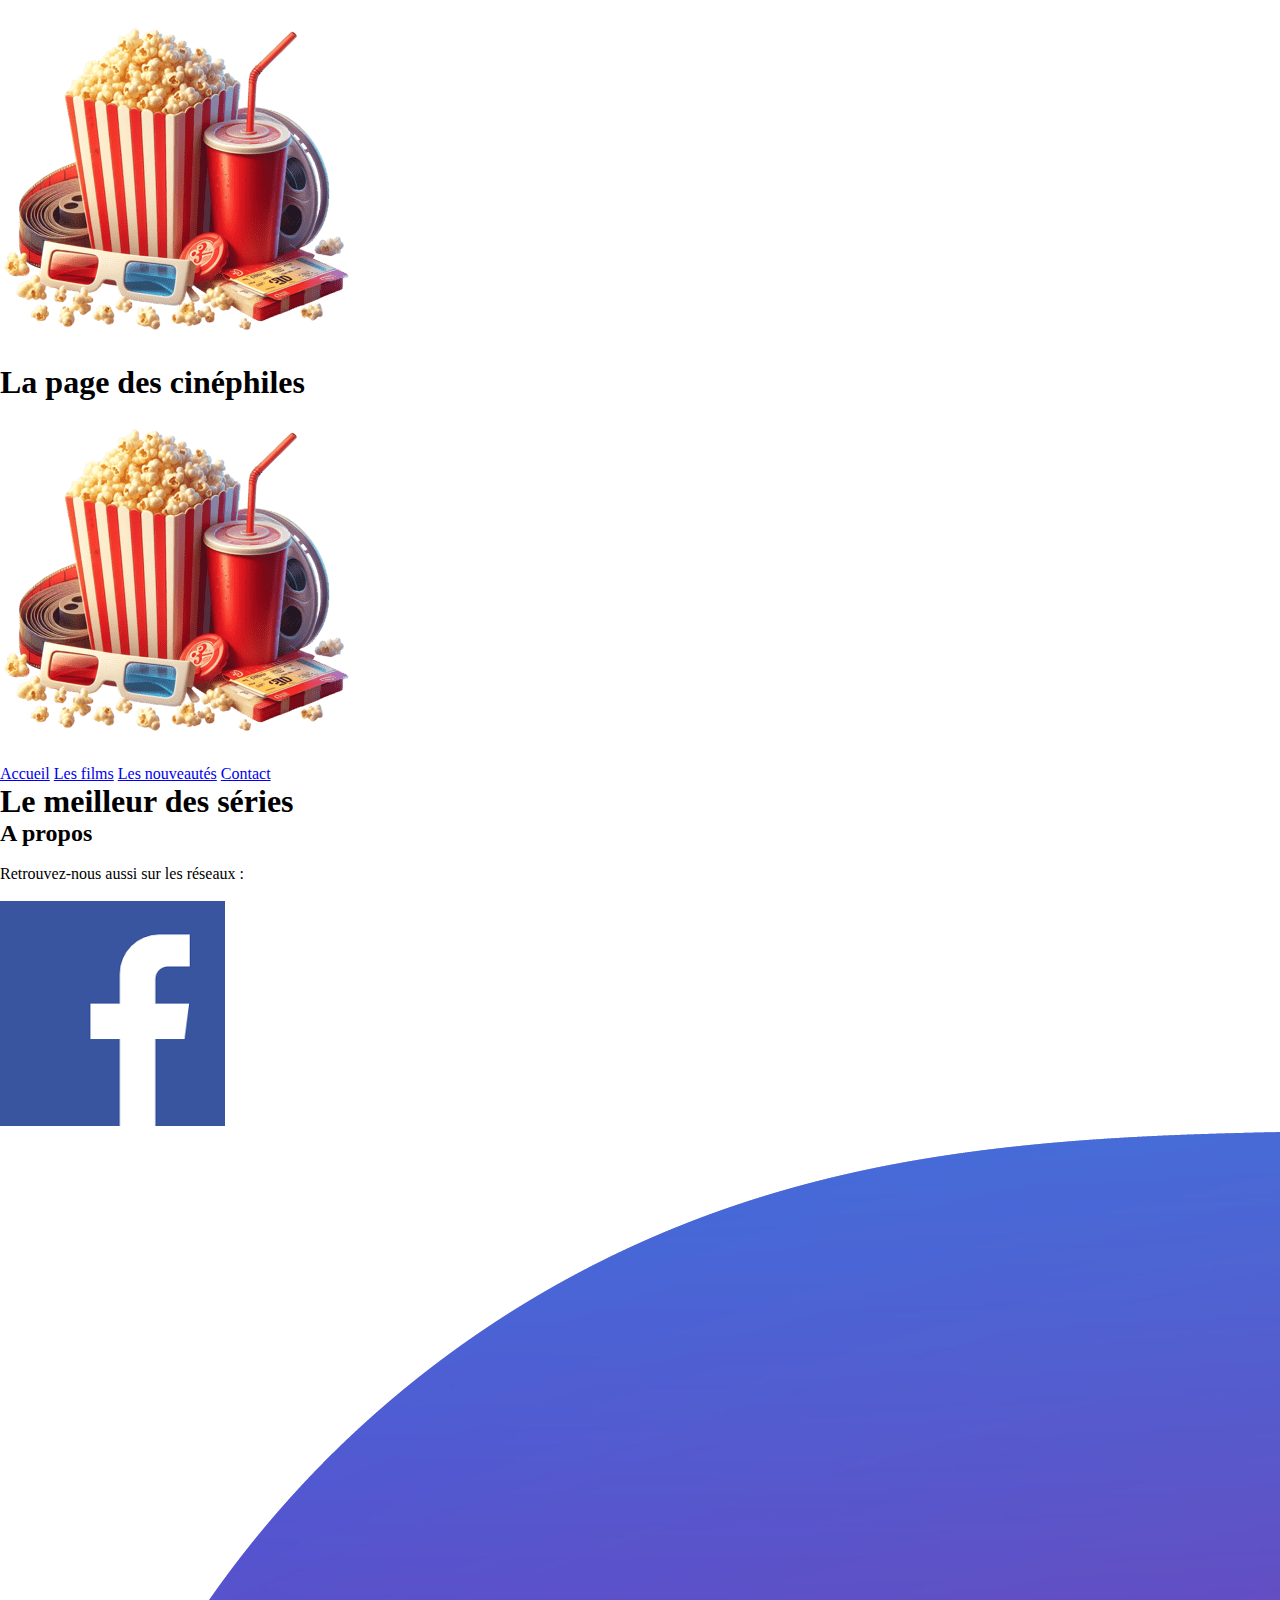
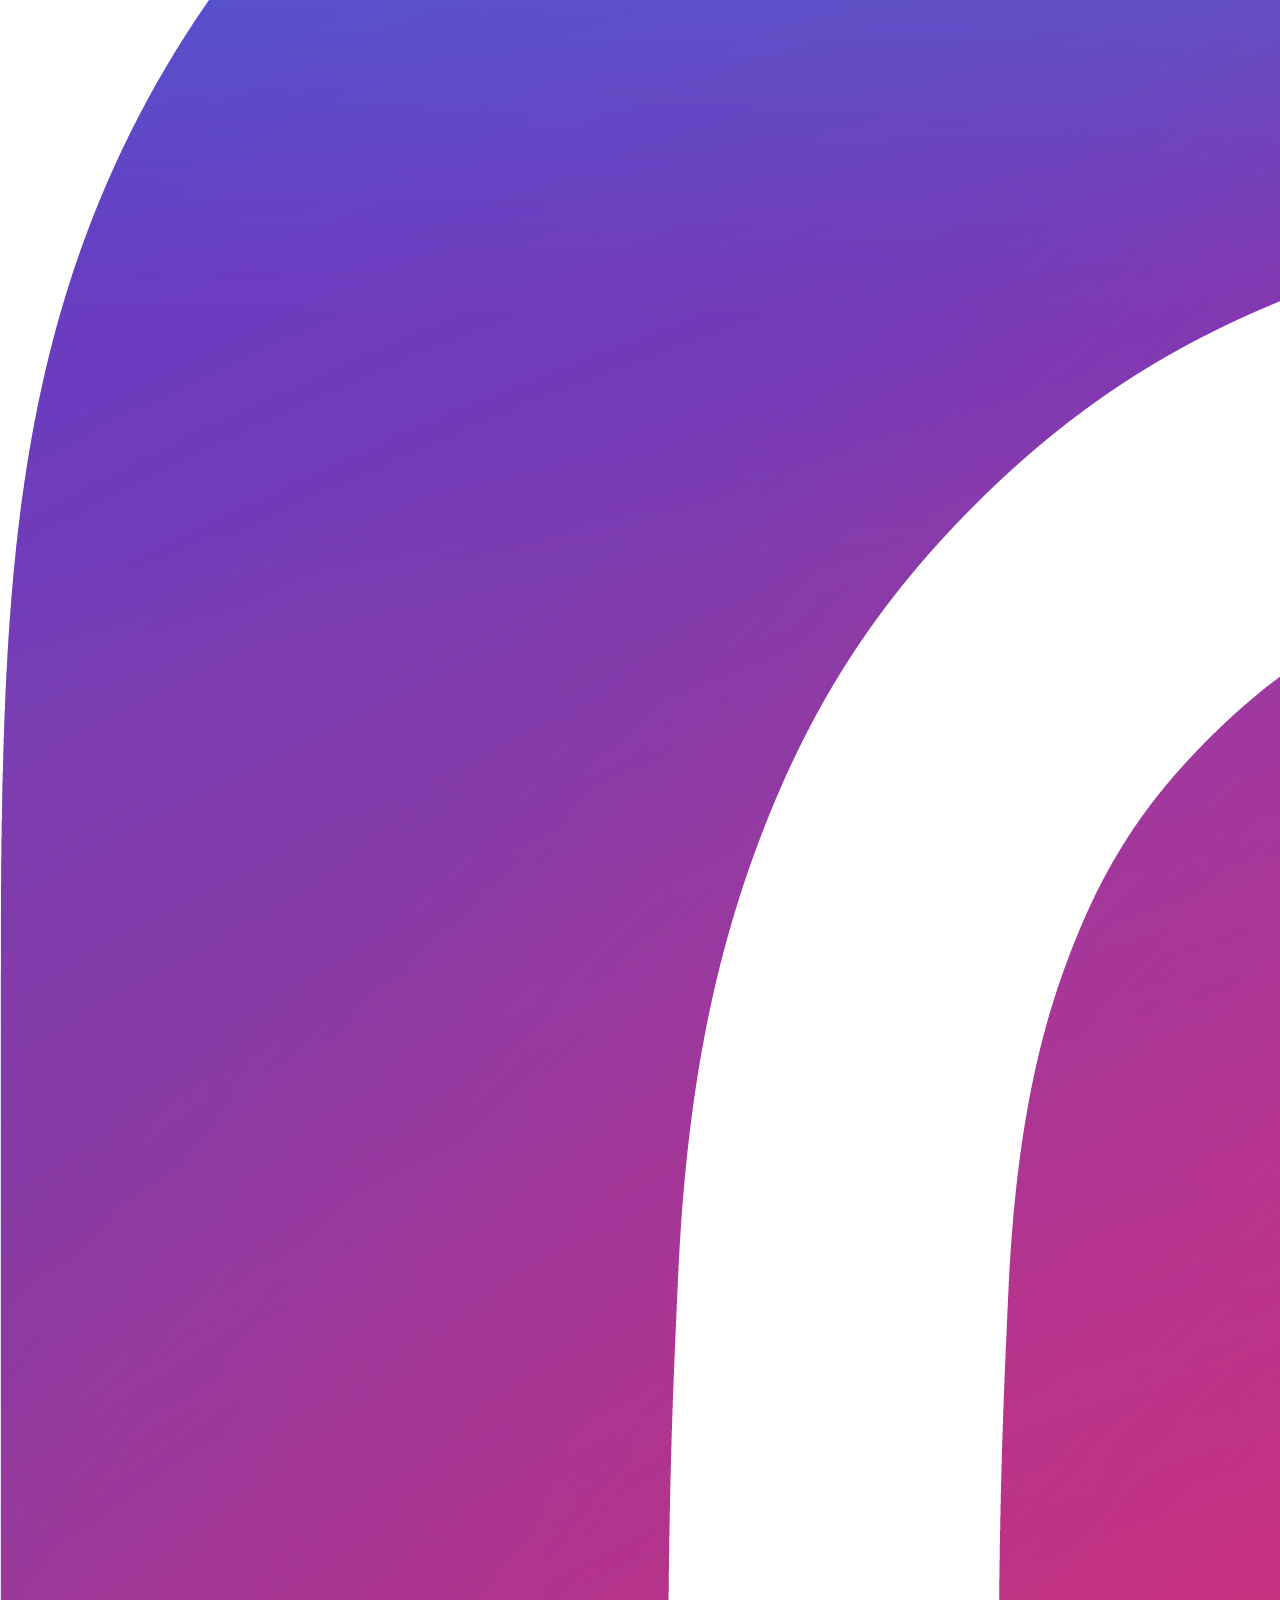
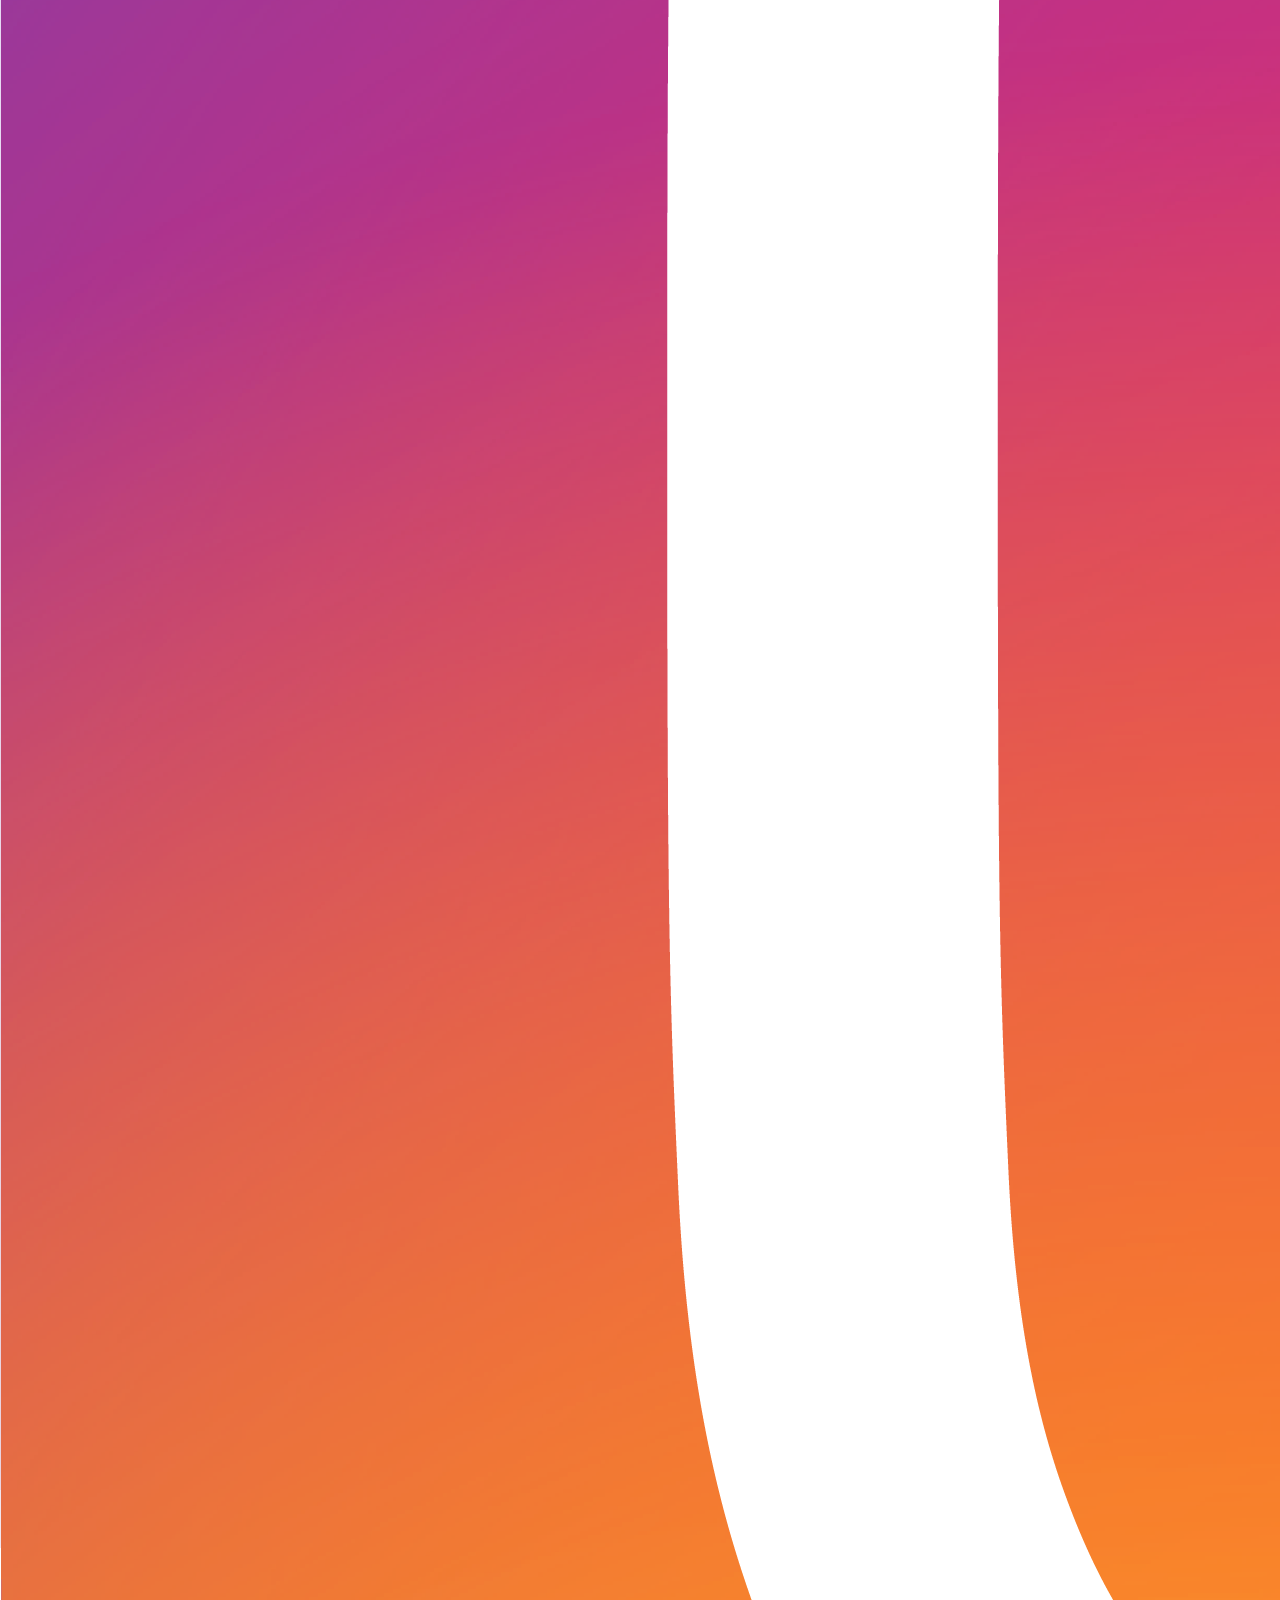
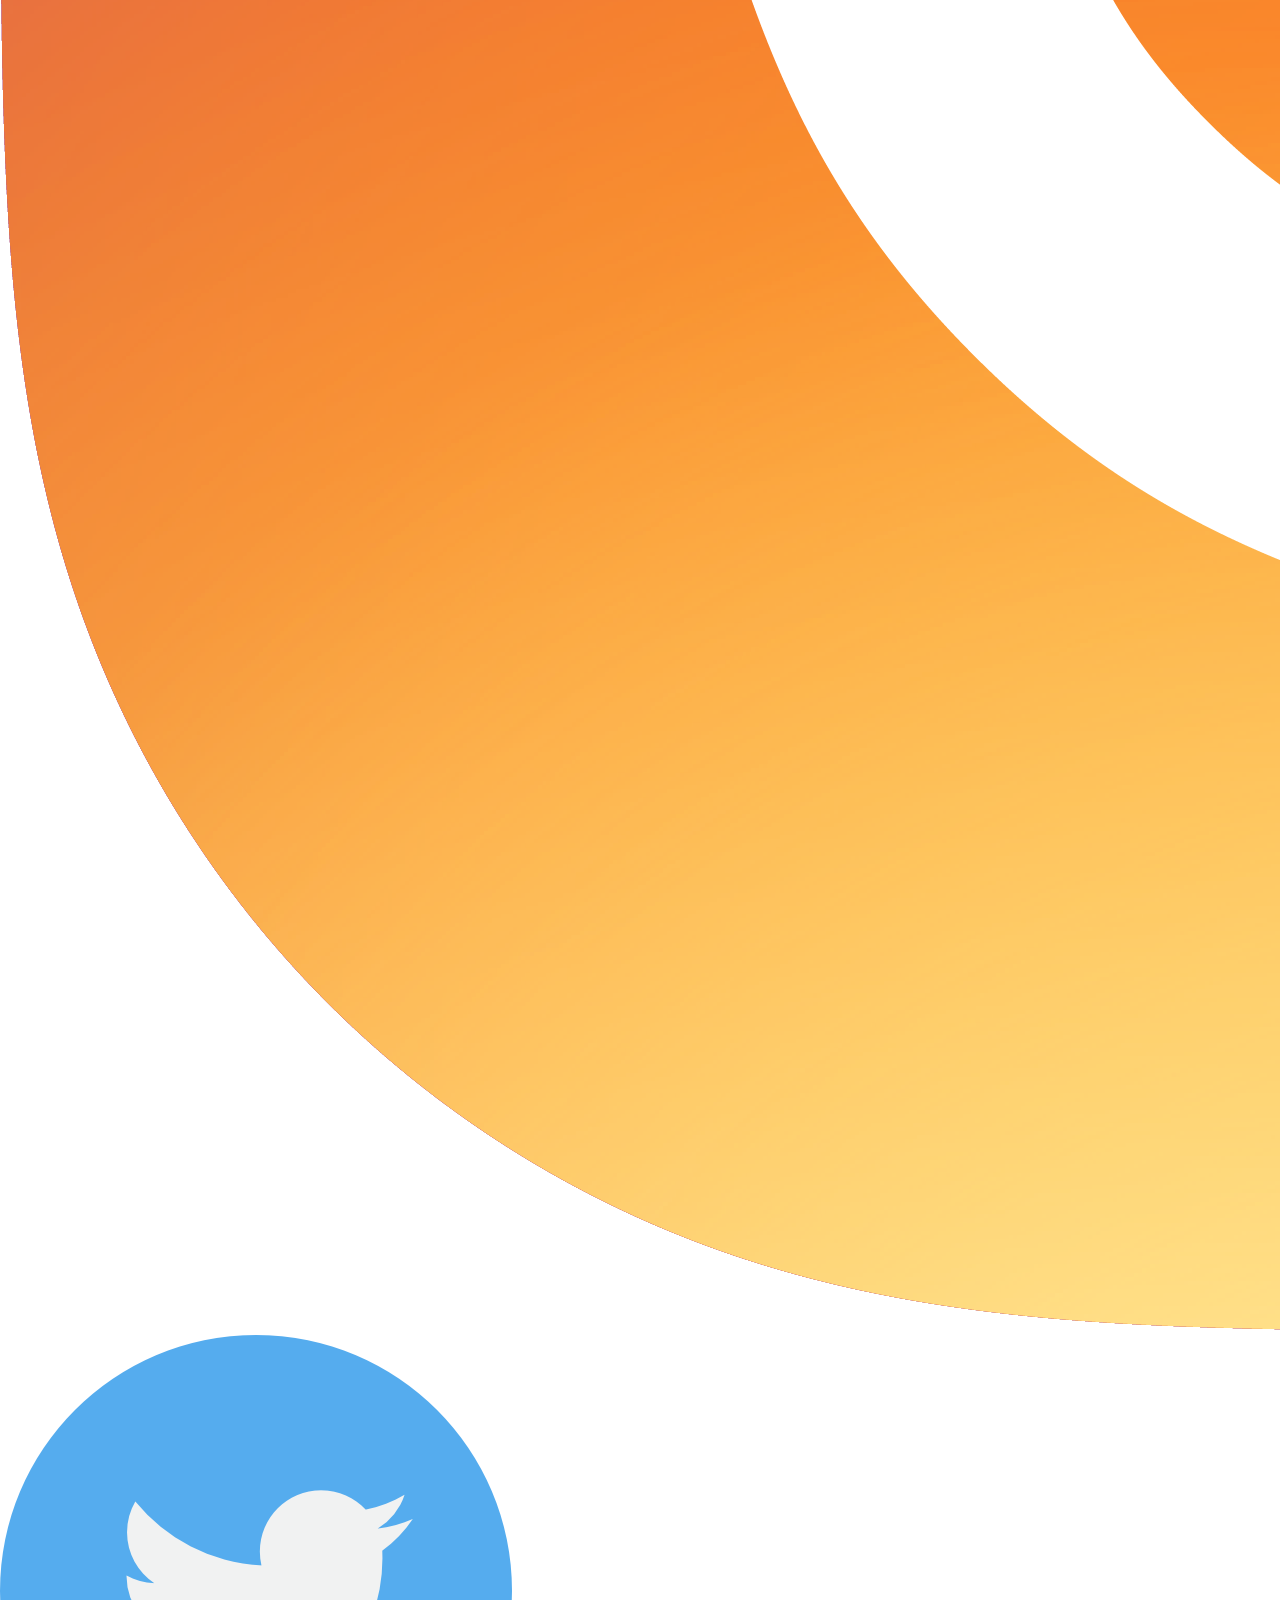
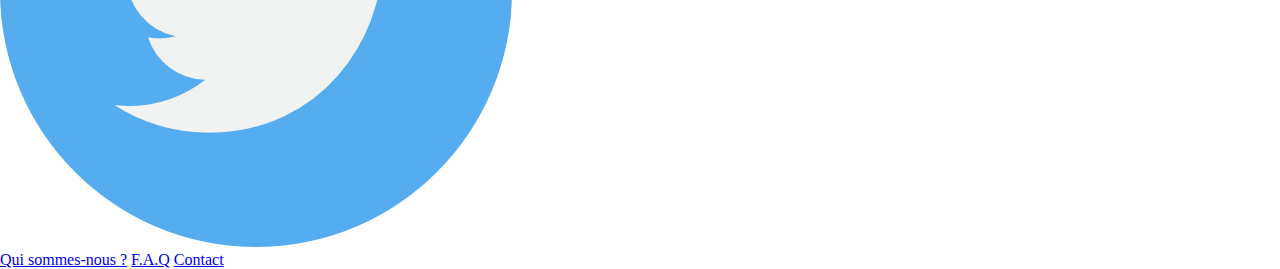
<file: series.html>
<!DOCTYPE html>
<html lang="fr">
<head>
    <meta charset="UTF-8">
    <meta name="viewport" content="width=device-width, initial-scale=1.0">
    <title>Séries</title>
    <link rel="stylesheet" href="assets/fansite.css">
</head>
<body>

        <body class="series" >

       <header class="header2">

        <div class="texte-header2" >

            <img src="assets/images/popcorn.png" alt="popcorn">
    
        <h1>La page des cinéphiles</h1> 

            <img src="assets/images/popcorn.png" alt="popcorn">
        
        </div>

    </header>



    <nav class="liens2" >
        
        <a href="index.html">Accueil</a>

        <a href="index.html">Les films</a>

        <a href="nouveautes.html">Les nouveautés</a>

        <a href="contact.html">Contact</a>

    </nav>

    <div class="body2">

    <main>

    <div class="background" >

            <div class="classique">
        <h1>Le meilleur des séries</h1>
        
    </div>

        <div class="carrousel">

            <span id="image1"></span>
            <span id="image2"></span>
            <span id="image3"></span>
            <span id="image4"></span>

            <div class="cadre image1" >
                <a href="#image4" class="fleche precedente"></a>
                <a href="#image2" class="fleche suivante"></a>
            </div>

            <div class="cadre image2" >
                <a href="#image1" class="fleche precedente"></a>
                <a href="#image3" class="fleche suivante"></a>
            </div>

            <div class="cadre image3" >
                <a href="#image2" class="fleche precedente"></a>
                <a href="#image4" class="fleche suivante"></a>
            </div>

            <div class="cadre image4" >
                <a href="#image3" class="fleche precedente"></a>
                <a href="#image1" class="fleche suivante"></a>
            </div>

        </div>

    </main>

    <footer class="footer2" >

        <div class="texte-footer" >

        <h2>A propos</h2>

        <br><p>Retrouvez-nous aussi sur les réseaux :</p>

        

        <div class="reseaux" >

        <br><img src="assets/images/facebook.png" alt="facebook">

        <img src="assets/images/Instagram.png" alt="instagram">

        <img src="assets/images/twitter.png" alt="twitter">

        </div>

        </div>

        <div class="texte-footer2" >

            <a href="qui-sommes-nous.html">Qui sommes-nous ?</a>
            <a href="faq.html">F.A.Q</a>
            <a href="contact.html">Contact</a>

        </div>

    

    </footer>

    </div>

</body>
    
</body>
</html>
</file>
<file: assets/fansite.css>
* {
    margin: 0;
    padding: 0;
    box-sizing: border-box;
}
</file>
